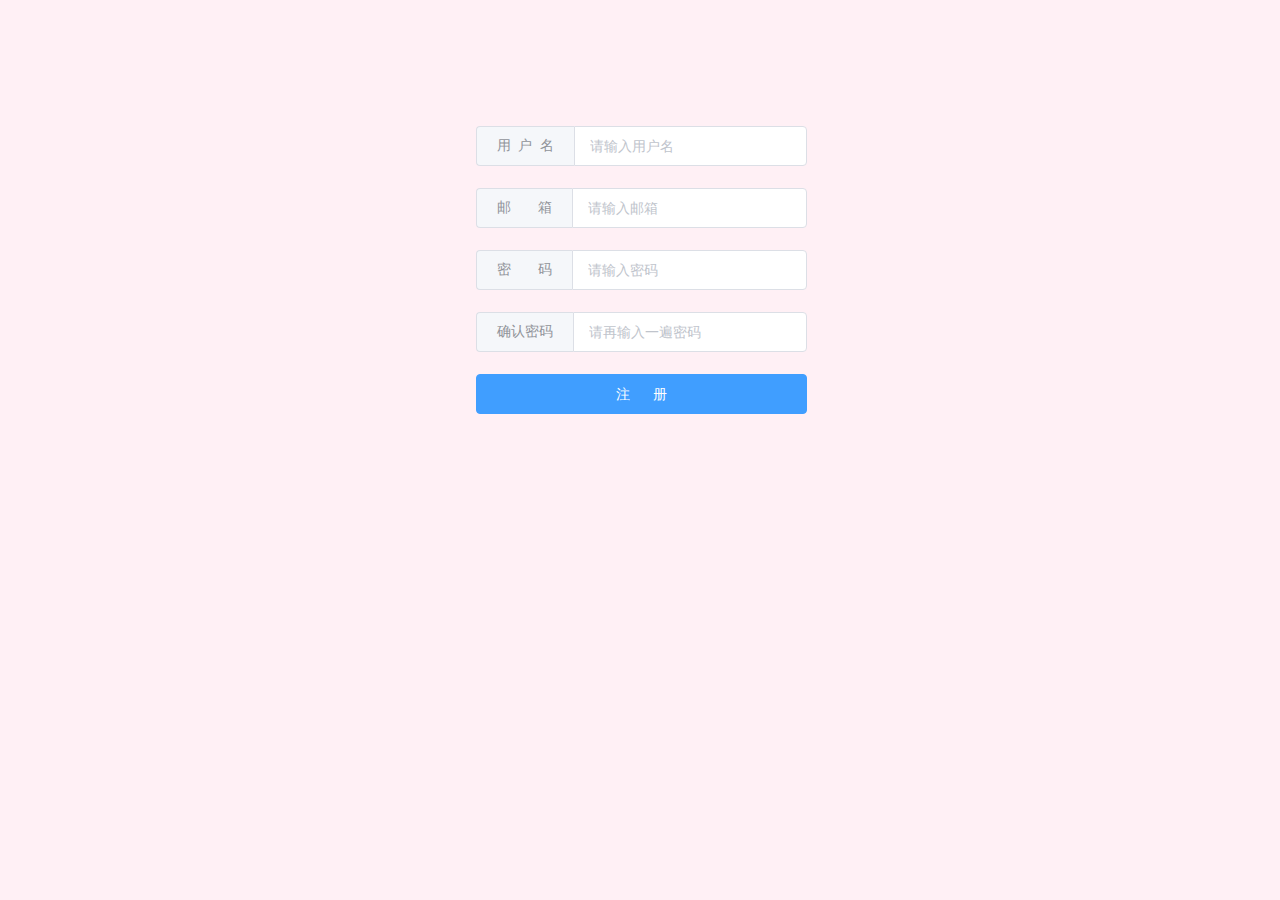
<file: ming.forum/ming.forum.web/src/main/resources/static/register.html>
<!DOCTYPE html>
<html>
<head>
<meta charset="UTF-8">
<title>欢迎注册小明论坛</title>
<link rel="stylesheet" href="plugins/element-ui/2.15.7/theme-chalk/index.min.css">
<script src="plugins/vue/vue.min.js"></script>
<script src="plugins/element-ui/2.15.7/index.min.js"></script>
<script src="js/jquery-3.2.1.min.js" type="text/javascript"></script>
<link rel="stylesheet" href="css/register.css">
</head>
<body>
<div class="login-box" id="app" v-on:keydown.enter="register">
<el-form ref="form" :model="registerUser" :rules="rules">
<el-form-item  prop="userName">
 <el-row>
    <el-col :span="10">
        <el-input id="userName" v-model="registerUser.userName" placeholder="请输入用户名">
            <template slot="prepend">用&nbsp;&nbsp;户&nbsp;&nbsp;名</template>
        </el-input> 
    </el-col>
 </el-row> 
 </el-form-item>
 <el-form-item  prop="email">
 <el-row>
    <el-col :span="10">
        <el-input id="email" v-model="registerUser.email" placeholder="请输入邮箱">
            <template slot="prepend">邮&nbsp;&nbsp;&nbsp;&nbsp;&nbsp;&nbsp;&nbsp;箱</template>
        </el-input> 
    </el-col>
 </el-row>
</el-form-item>
<el-form-item  prop="password">
 <el-row>
    <el-col :span="10">
        <el-input id="password" v-model="registerUser.password" type="password" placeholder="请输入密码">
            <template slot="prepend">密&nbsp;&nbsp;&nbsp;&nbsp;&nbsp;&nbsp;&nbsp;码</template>
        </el-input>
    </el-col>
 </el-row>
</el-form-item>
<el-form-item  prop="confirmPassword">
 <el-row>
    <el-col :span="10">
        <el-input id="confirmPassword" v-model="registerUser.confirmPassword" type="password" placeholder="请再输入一遍密码">
            <template slot="prepend">确认密码</template>
        </el-input>
    </el-col>
 </el-row>
</el-form-item>
 <el-row>
    <el-col :span="10">
        <el-button id="login" v-on:click="register" style="width:100%" type="primary">
        注&nbsp;&nbsp;&nbsp;&nbsp;&nbsp;&nbsp;册
        </el-button>
    </el-col>
 </el-row>
 </el-form>
</div> 
</body>
<script src="js/register.js" type="text/javascript"></script>
</html>
</file>
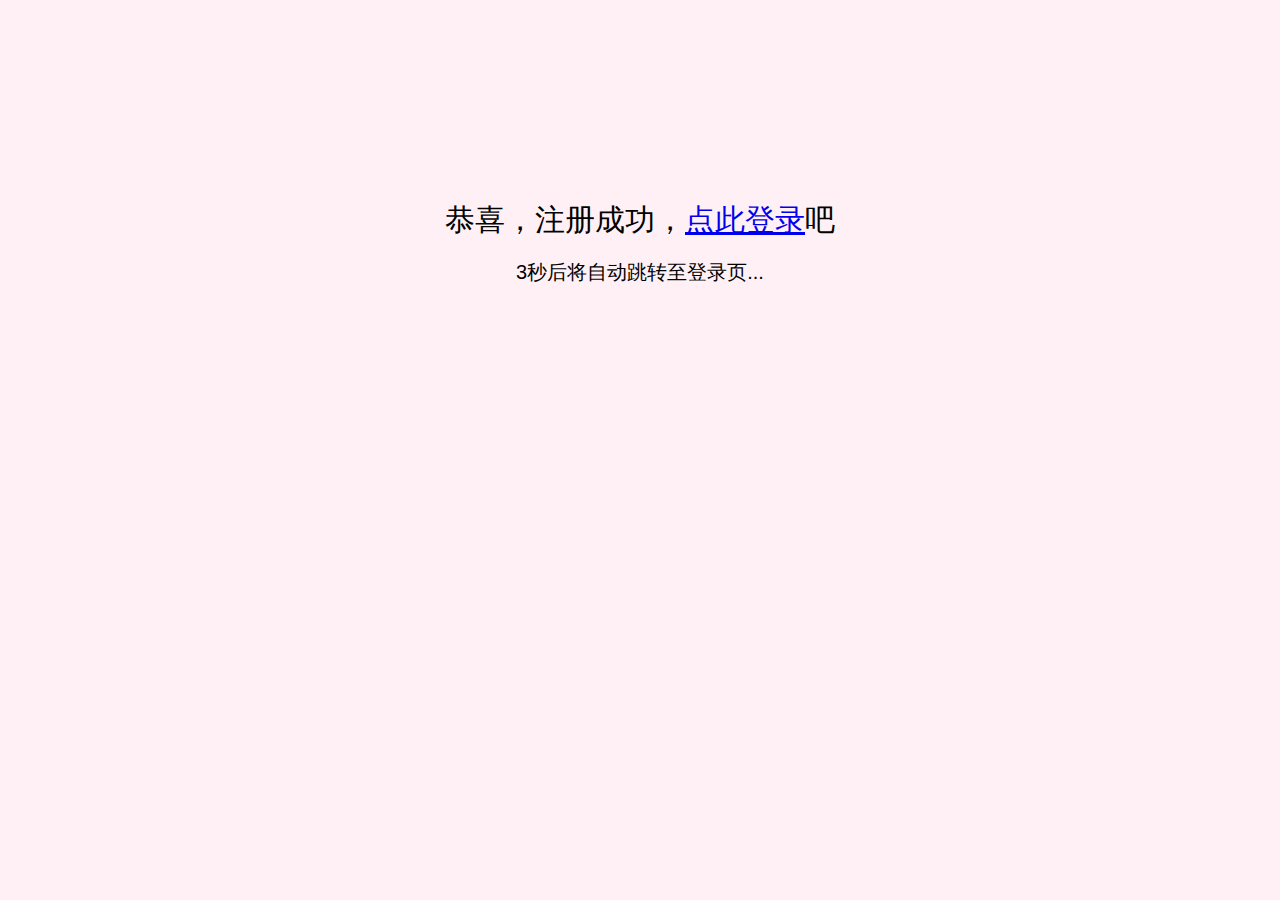
<file: ming.forum/ming.forum.web/src/main/resources/static/registersuccess.html>
<!DOCTYPE html>
<html>
<head>
<meta charset="UTF-8">
<title>注册成功</title>
<script src="js/jquery-3.2.1.min.js" type="text/javascript"></script>
<style>
 body {
      background: #FFF0F5;
      background: -webkit-linear-gradient(right, #FFF0F5, #FFF0F5);
      background: -moz-linear-gradient(right, #FFF0F5, #FFF0F5);
      background: -o-linear-gradient(right, #FFF0F5, #FFF0F5);
      background: linear-gradient(to left, #FFF0F5, #FFF0F5);
      font-family: "Roboto", sans-serif;
      -webkit-font-smoothing: antialiased;
      -moz-osx-font-smoothing: grayscale;      
    }
</style>
<script type="text/javascript">
$(function(){
		function navigate(lastSecond){
			setTimeout(function(){
				lastSecond--;
				if(lastSecond > 0){
					$("#spanLastSecond").text(lastSecond);
					navigate(lastSecond);
				}else{
					location.href = "/login.html";
				}
			}, 1000);
		}
		navigate(3);
	}
);
</script>
</head>
<body>
<el-row>
  <el-col :span="24">
  	<div align="center" style="font-size: 30px;margin-top: 200px;">
  		恭喜，注册成功，<a href="/login.html">点此登录</a>吧
  	</div>
  	<br/>
  	<div align="center" style="font-size: 20px;">
  		<span id="spanLastSecond">3</span>秒后将自动跳转至登录页...
  	</div>
  </el-col>
</el-row>
</body>
</html>
</file>
<file: ming.forum/ming.forum.web/src/main/resources/static/css/register.css>
.el-row:last-child {
  	margin-bottom: 0;
 }
 .login-box {
    margin-top:10%;
    margin-left:37%;
 }
 
 body {
      background: #FFF0F5;
      background: -webkit-linear-gradient(right, #FFF0F5, #FFF0F5);
      background: -moz-linear-gradient(right, #FFF0F5, #FFF0F5);
      background: -o-linear-gradient(right, #FFF0F5, #FFF0F5);
      background: linear-gradient(to left, #FFF0F5, #FFF0F5);
      font-family: "Roboto", sans-serif;
      -webkit-font-smoothing: antialiased;
      -moz-osx-font-smoothing: grayscale;      
    }
</file>
<file: ming.forum/ming.forum.web/src/main/resources/static/plugins/element-ui/2.15.7/theme-chalk/index.min.css>
@charset "UTF-8";.el-pagination--small .arrow.disabled,.el-table .el-table__cell.is-hidden>*,.el-table .hidden-columns,.el-table--hidden{visibility:hidden}.el-dropdown .el-dropdown-selfdefine:focus:active,.el-dropdown .el-dropdown-selfdefine:focus:not(.focusing),.el-message__closeBtn:focus,.el-message__content:focus,.el-popover:focus,.el-popover:focus:active,.el-popover__reference:focus:hover,.el-popover__reference:focus:not(.focusing),.el-rate:active,.el-rate:focus,.el-tooltip:focus:hover,.el-tooltip:focus:not(.focusing),.el-upload-list__item.is-success:active,.el-upload-list__item.is-success:not(.focusing):focus{outline-width:0}.el-input__suffix,.el-tree.is-dragging .el-tree-node__content *{pointer-events:none}@font-face{font-family:element-icons;src:url(fonts/element-icons.woff) format("woff"),url(fonts/element-icons.ttf) format("truetype");font-weight:400;font-display:auto;font-style:normal}[class*=" el-icon-"],[class^=el-icon-]{font-family:element-icons!important;speak:none;font-style:normal;font-weight:400;font-variant:normal;text-transform:none;line-height:1;vertical-align:baseline;display:inline-block;-webkit-font-smoothing:antialiased;-moz-osx-font-smoothing:grayscale}.el-icon-ice-cream-round:before{content:"\e6a0"}.el-icon-ice-cream-square:before{content:"\e6a3"}.el-icon-lollipop:before{content:"\e6a4"}.el-icon-potato-strips:before{content:"\e6a5"}.el-icon-milk-tea:before{content:"\e6a6"}.el-icon-ice-drink:before{content:"\e6a7"}.el-icon-ice-tea:before{content:"\e6a9"}.el-icon-coffee:before{content:"\e6aa"}.el-icon-orange:before{content:"\e6ab"}.el-icon-pear:before{content:"\e6ac"}.el-icon-apple:before{content:"\e6ad"}.el-icon-cherry:before{content:"\e6ae"}.el-icon-watermelon:before{content:"\e6af"}.el-icon-grape:before{content:"\e6b0"}.el-icon-refrigerator:before{content:"\e6b1"}.el-icon-goblet-square-full:before{content:"\e6b2"}.el-icon-goblet-square:before{content:"\e6b3"}.el-icon-goblet-full:before{content:"\e6b4"}.el-icon-goblet:before{content:"\e6b5"}.el-icon-cold-drink:before{content:"\e6b6"}.el-icon-coffee-cup:before{content:"\e6b8"}.el-icon-water-cup:before{content:"\e6b9"}.el-icon-hot-water:before{content:"\e6ba"}.el-icon-ice-cream:before{content:"\e6bb"}.el-icon-dessert:before{content:"\e6bc"}.el-icon-sugar:before{content:"\e6bd"}.el-icon-tableware:before{content:"\e6be"}.el-icon-burger:before{content:"\e6bf"}.el-icon-knife-fork:before{content:"\e6c1"}.el-icon-fork-spoon:before{content:"\e6c2"}.el-icon-chicken:before{content:"\e6c3"}.el-icon-food:before{content:"\e6c4"}.el-icon-dish-1:before{content:"\e6c5"}.el-icon-dish:before{content:"\e6c6"}.el-icon-moon-night:before{content:"\e6ee"}.el-icon-moon:before{content:"\e6f0"}.el-icon-cloudy-and-sunny:before{content:"\e6f1"}.el-icon-partly-cloudy:before{content:"\e6f2"}.el-icon-cloudy:before{content:"\e6f3"}.el-icon-sunny:before{content:"\e6f6"}.el-icon-sunset:before{content:"\e6f7"}.el-icon-sunrise-1:before{content:"\e6f8"}.el-icon-sunrise:before{content:"\e6f9"}.el-icon-heavy-rain:before{content:"\e6fa"}.el-icon-lightning:before{content:"\e6fb"}.el-icon-light-rain:before{content:"\e6fc"}.el-icon-wind-power:before{content:"\e6fd"}.el-icon-baseball:before{content:"\e712"}.el-icon-soccer:before{content:"\e713"}.el-icon-football:before{content:"\e715"}.el-icon-basketball:before{content:"\e716"}.el-icon-ship:before{content:"\e73f"}.el-icon-truck:before{content:"\e740"}.el-icon-bicycle:before{content:"\e741"}.el-icon-mobile-phone:before{content:"\e6d3"}.el-icon-service:before{content:"\e6d4"}.el-icon-key:before{content:"\e6e2"}.el-icon-unlock:before{content:"\e6e4"}.el-icon-lock:before{content:"\e6e5"}.el-icon-watch:before{content:"\e6fe"}.el-icon-watch-1:before{content:"\e6ff"}.el-icon-timer:before{content:"\e702"}.el-icon-alarm-clock:before{content:"\e703"}.el-icon-map-location:before{content:"\e704"}.el-icon-delete-location:before{content:"\e705"}.el-icon-add-location:before{content:"\e706"}.el-icon-location-information:before{content:"\e707"}.el-icon-location-outline:before{content:"\e708"}.el-icon-location:before{content:"\e79e"}.el-icon-place:before{content:"\e709"}.el-icon-discover:before{content:"\e70a"}.el-icon-first-aid-kit:before{content:"\e70b"}.el-icon-trophy-1:before{content:"\e70c"}.el-icon-trophy:before{content:"\e70d"}.el-icon-medal:before{content:"\e70e"}.el-icon-medal-1:before{content:"\e70f"}.el-icon-stopwatch:before{content:"\e710"}.el-icon-mic:before{content:"\e711"}.el-icon-copy-document:before{content:"\e718"}.el-icon-full-screen:before{content:"\e719"}.el-icon-switch-button:before{content:"\e71b"}.el-icon-aim:before{content:"\e71c"}.el-icon-crop:before{content:"\e71d"}.el-icon-odometer:before{content:"\e71e"}.el-icon-time:before{content:"\e71f"}.el-icon-bangzhu:before{content:"\e724"}.el-icon-close-notification:before{content:"\e726"}.el-icon-microphone:before{content:"\e727"}.el-icon-turn-off-microphone:before{content:"\e728"}.el-icon-position:before{content:"\e729"}.el-icon-postcard:before{content:"\e72a"}.el-icon-message:before{content:"\e72b"}.el-icon-chat-line-square:before{content:"\e72d"}.el-icon-chat-dot-square:before{content:"\e72e"}.el-icon-chat-dot-round:before{content:"\e72f"}.el-icon-chat-square:before{content:"\e730"}.el-icon-chat-line-round:before{content:"\e731"}.el-icon-chat-round:before{content:"\e732"}.el-icon-set-up:before{content:"\e733"}.el-icon-turn-off:before{content:"\e734"}.el-icon-open:before{content:"\e735"}.el-icon-connection:before{content:"\e736"}.el-icon-link:before{content:"\e737"}.el-icon-cpu:before{content:"\e738"}.el-icon-thumb:before{content:"\e739"}.el-icon-female:before{content:"\e73a"}.el-icon-male:before{content:"\e73b"}.el-icon-guide:before{content:"\e73c"}.el-icon-news:before{content:"\e73e"}.el-icon-price-tag:before{content:"\e744"}.el-icon-discount:before{content:"\e745"}.el-icon-wallet:before{content:"\e747"}.el-icon-coin:before{content:"\e748"}.el-icon-money:before{content:"\e749"}.el-icon-bank-card:before{content:"\e74a"}.el-icon-box:before{content:"\e74b"}.el-icon-present:before{content:"\e74c"}.el-icon-sell:before{content:"\e6d5"}.el-icon-sold-out:before{content:"\e6d6"}.el-icon-shopping-bag-2:before{content:"\e74d"}.el-icon-shopping-bag-1:before{content:"\e74e"}.el-icon-shopping-cart-2:before{content:"\e74f"}.el-icon-shopping-cart-1:before{content:"\e750"}.el-icon-shopping-cart-full:before{content:"\e751"}.el-icon-smoking:before{content:"\e752"}.el-icon-no-smoking:before{content:"\e753"}.el-icon-house:before{content:"\e754"}.el-icon-table-lamp:before{content:"\e755"}.el-icon-school:before{content:"\e756"}.el-icon-office-building:before{content:"\e757"}.el-icon-toilet-paper:before{content:"\e758"}.el-icon-notebook-2:before{content:"\e759"}.el-icon-notebook-1:before{content:"\e75a"}.el-icon-files:before{content:"\e75b"}.el-icon-collection:before{content:"\e75c"}.el-icon-receiving:before{content:"\e75d"}.el-icon-suitcase-1:before{content:"\e760"}.el-icon-suitcase:before{content:"\e761"}.el-icon-film:before{content:"\e763"}.el-icon-collection-tag:before{content:"\e765"}.el-icon-data-analysis:before{content:"\e766"}.el-icon-pie-chart:before{content:"\e767"}.el-icon-data-board:before{content:"\e768"}.el-icon-data-line:before{content:"\e76d"}.el-icon-reading:before{content:"\e769"}.el-icon-magic-stick:before{content:"\e76a"}.el-icon-coordinate:before{content:"\e76b"}.el-icon-mouse:before{content:"\e76c"}.el-icon-brush:before{content:"\e76e"}.el-icon-headset:before{content:"\e76f"}.el-icon-umbrella:before{content:"\e770"}.el-icon-scissors:before{content:"\e771"}.el-icon-mobile:before{content:"\e773"}.el-icon-attract:before{content:"\e774"}.el-icon-monitor:before{content:"\e775"}.el-icon-search:before{content:"\e778"}.el-icon-takeaway-box:before{content:"\e77a"}.el-icon-paperclip:before{content:"\e77d"}.el-icon-printer:before{content:"\e77e"}.el-icon-document-add:before{content:"\e782"}.el-icon-document:before{content:"\e785"}.el-icon-document-checked:before{content:"\e786"}.el-icon-document-copy:before{content:"\e787"}.el-icon-document-delete:before{content:"\e788"}.el-icon-document-remove:before{content:"\e789"}.el-icon-tickets:before{content:"\e78b"}.el-icon-folder-checked:before{content:"\e77f"}.el-icon-folder-delete:before{content:"\e780"}.el-icon-folder-remove:before{content:"\e781"}.el-icon-folder-add:before{content:"\e783"}.el-icon-folder-opened:before{content:"\e784"}.el-icon-folder:before{content:"\e78a"}.el-icon-edit-outline:before{content:"\e764"}.el-icon-edit:before{content:"\e78c"}.el-icon-date:before{content:"\e78e"}.el-icon-c-scale-to-original:before{content:"\e7c6"}.el-icon-view:before{content:"\e6ce"}.el-icon-loading:before{content:"\e6cf"}.el-icon-rank:before{content:"\e6d1"}.el-icon-sort-down:before{content:"\e7c4"}.el-icon-sort-up:before{content:"\e7c5"}.el-icon-sort:before{content:"\e6d2"}.el-icon-finished:before{content:"\e6cd"}.el-icon-refresh-left:before{content:"\e6c7"}.el-icon-refresh-right:before{content:"\e6c8"}.el-icon-refresh:before{content:"\e6d0"}.el-icon-video-play:before{content:"\e7c0"}.el-icon-video-pause:before{content:"\e7c1"}.el-icon-d-arrow-right:before{content:"\e6dc"}.el-icon-d-arrow-left:before{content:"\e6dd"}.el-icon-arrow-up:before{content:"\e6e1"}.el-icon-arrow-down:before{content:"\e6df"}.el-icon-arrow-right:before{content:"\e6e0"}.el-icon-arrow-left:before{content:"\e6de"}.el-icon-top-right:before{content:"\e6e7"}.el-icon-top-left:before{content:"\e6e8"}.el-icon-top:before{content:"\e6e6"}.el-icon-bottom:before{content:"\e6eb"}.el-icon-right:before{content:"\e6e9"}.el-icon-back:before{content:"\e6ea"}.el-icon-bottom-right:before{content:"\e6ec"}.el-icon-bottom-left:before{content:"\e6ed"}.el-icon-caret-top:before{content:"\e78f"}.el-icon-caret-bottom:before{content:"\e790"}.el-icon-caret-right:before{content:"\e791"}.el-icon-caret-left:before{content:"\e792"}.el-icon-d-caret:before{content:"\e79a"}.el-icon-share:before{content:"\e793"}.el-icon-menu:before{content:"\e798"}.el-icon-s-grid:before{content:"\e7a6"}.el-icon-s-check:before{content:"\e7a7"}.el-icon-s-data:before{content:"\e7a8"}.el-icon-s-opportunity:before{content:"\e7aa"}.el-icon-s-custom:before{content:"\e7ab"}.el-icon-s-claim:before{content:"\e7ad"}.el-icon-s-finance:before{content:"\e7ae"}.el-icon-s-comment:before{content:"\e7af"}.el-icon-s-flag:before{content:"\e7b0"}.el-icon-s-marketing:before{content:"\e7b1"}.el-icon-s-shop:before{content:"\e7b4"}.el-icon-s-open:before{content:"\e7b5"}.el-icon-s-management:before{content:"\e7b6"}.el-icon-s-ticket:before{content:"\e7b7"}.el-icon-s-release:before{content:"\e7b8"}.el-icon-s-home:before{content:"\e7b9"}.el-icon-s-promotion:before{content:"\e7ba"}.el-icon-s-operation:before{content:"\e7bb"}.el-icon-s-unfold:before{content:"\e7bc"}.el-icon-s-fold:before{content:"\e7a9"}.el-icon-s-platform:before{content:"\e7bd"}.el-icon-s-order:before{content:"\e7be"}.el-icon-s-cooperation:before{content:"\e7bf"}.el-icon-bell:before{content:"\e725"}.el-icon-message-solid:before{content:"\e799"}.el-icon-video-camera:before{content:"\e772"}.el-icon-video-camera-solid:before{content:"\e796"}.el-icon-camera:before{content:"\e779"}.el-icon-camera-solid:before{content:"\e79b"}.el-icon-download:before{content:"\e77c"}.el-icon-upload2:before{content:"\e77b"}.el-icon-upload:before{content:"\e7c3"}.el-icon-picture-outline-round:before{content:"\e75f"}.el-icon-picture-outline:before{content:"\e75e"}.el-icon-picture:before{content:"\e79f"}.el-icon-close:before{content:"\e6db"}.el-icon-check:before{content:"\e6da"}.el-icon-plus:before{content:"\e6d9"}.el-icon-minus:before{content:"\e6d8"}.el-icon-help:before{content:"\e73d"}.el-icon-s-help:before{content:"\e7b3"}.el-icon-circle-close:before{content:"\e78d"}.el-icon-circle-check:before{content:"\e720"}.el-icon-circle-plus-outline:before{content:"\e723"}.el-icon-remove-outline:before{content:"\e722"}.el-icon-zoom-out:before{content:"\e776"}.el-icon-zoom-in:before{content:"\e777"}.el-icon-error:before{content:"\e79d"}.el-icon-success:before{content:"\e79c"}.el-icon-circle-plus:before{content:"\e7a0"}.el-icon-remove:before{content:"\e7a2"}.el-icon-info:before{content:"\e7a1"}.el-icon-question:before{content:"\e7a4"}.el-icon-warning-outline:before{content:"\e6c9"}.el-icon-warning:before{content:"\e7a3"}.el-icon-goods:before{content:"\e7c2"}.el-icon-s-goods:before{content:"\e7b2"}.el-icon-star-off:before{content:"\e717"}.el-icon-star-on:before{content:"\e797"}.el-icon-more-outline:before{content:"\e6cc"}.el-icon-more:before{content:"\e794"}.el-icon-phone-outline:before{content:"\e6cb"}.el-icon-phone:before{content:"\e795"}.el-icon-user:before{content:"\e6e3"}.el-icon-user-solid:before{content:"\e7a5"}.el-icon-setting:before{content:"\e6ca"}.el-icon-s-tools:before{content:"\e7ac"}.el-icon-delete:before{content:"\e6d7"}.el-icon-delete-solid:before{content:"\e7c9"}.el-icon-eleme:before{content:"\e7c7"}.el-icon-platform-eleme:before{content:"\e7ca"}.el-icon-loading{-webkit-animation:rotating 2s linear infinite;animation:rotating 2s linear infinite}.el-icon--right{margin-left:5px}.el-icon--left{margin-right:5px}@-webkit-keyframes rotating{0%{-webkit-transform:rotateZ(0);transform:rotateZ(0)}100%{-webkit-transform:rotateZ(360deg);transform:rotateZ(360deg)}}@keyframes rotating{0%{-webkit-transform:rotateZ(0);transform:rotateZ(0)}100%{-webkit-transform:rotateZ(360deg);transform:rotateZ(360deg)}}.el-pagination{white-space:nowrap;padding:2px 5px;color:#303133;font-weight:700}.el-pagination::after,.el-pagination::before{display:table;content:""}.el-pagination::after{clear:both}.el-pagination button,.el-pagination span:not([class*=suffix]){display:inline-block;font-size:13px;min-width:35.5px;height:28px;line-height:28px;vertical-align:top;-webkit-box-sizing:border-box;box-sizing:border-box}.el-pagination .el-input__inner{text-align:center;-moz-appearance:textfield;line-height:normal}.el-pagination .el-input__suffix{right:0;-webkit-transform:scale(.8);transform:scale(.8)}.el-pagination .el-select .el-input{width:100px;margin:0 5px}.el-pagination .el-select .el-input .el-input__inner{padding-right:25px;border-radius:3px}.el-pagination button{border:none;padding:0 6px;background:0 0}.el-pagination button:focus{outline:0}.el-pagination button:hover{color:#409eff}.el-pagination button:disabled{color:#c0c4cc;background-color:#fff;cursor:not-allowed}.el-pagination .btn-next,.el-pagination .btn-prev{background:center center no-repeat #fff;background-size:16px;cursor:pointer;margin:0;color:#303133}.el-pagination .btn-next .el-icon,.el-pagination .btn-prev .el-icon{display:block;font-size:12px;font-weight:700}.el-pagination .btn-prev{padding-right:12px}.el-pagination .btn-next{padding-left:12px}.el-pagination .el-pager li.disabled{color:#c0c4cc;cursor:not-allowed}.el-pager li,.el-pager li.btn-quicknext:hover,.el-pager li.btn-quickprev:hover{cursor:pointer}.el-pagination--small .btn-next,.el-pagination--small .btn-prev,.el-pagination--small .el-pager li,.el-pagination--small .el-pager li.btn-quicknext,.el-pagination--small .el-pager li.btn-quickprev,.el-pagination--small .el-pager li:last-child{border-color:transparent;font-size:12px;line-height:22px;height:22px;min-width:22px}.el-pagination--small .more::before,.el-pagination--small li.more::before{line-height:24px}.el-pagination--small button,.el-pagination--small span:not([class*=suffix]){height:22px;line-height:22px}.el-pagination--small .el-pagination__editor,.el-pagination--small .el-pagination__editor.el-input .el-input__inner{height:22px}.el-pagination__sizes{margin:0 10px 0 0;font-weight:400;color:#606266}.el-pagination__sizes .el-input .el-input__inner{font-size:13px;padding-left:8px}.el-pagination__sizes .el-input .el-input__inner:hover{border-color:#409eff}.el-pagination__total{margin-right:10px;font-weight:400;color:#606266}.el-pagination__jump{margin-left:24px;font-weight:400;color:#606266}.el-pagination__jump .el-input__inner{padding:0 3px}.el-pagination__rightwrapper{float:right}.el-pagination__editor{line-height:18px;padding:0 2px;height:28px;text-align:center;margin:0 2px;-webkit-box-sizing:border-box;box-sizing:border-box;border-radius:3px}.el-pager,.el-pagination.is-background .btn-next,.el-pagination.is-background .btn-prev{padding:0}.el-pagination__editor.el-input{width:50px}.el-pagination__editor.el-input .el-input__inner{height:28px}.el-pagination__editor .el-input__inner::-webkit-inner-spin-button,.el-pagination__editor .el-input__inner::-webkit-outer-spin-button{-webkit-appearance:none;margin:0}.el-pagination.is-background .btn-next,.el-pagination.is-background .btn-prev,.el-pagination.is-background .el-pager li{margin:0 5px;background-color:#f4f4f5;color:#606266;min-width:30px;border-radius:2px}.el-pagination.is-background .btn-next.disabled,.el-pagination.is-background .btn-next:disabled,.el-pagination.is-background .btn-prev.disabled,.el-pagination.is-background .btn-prev:disabled,.el-pagination.is-background .el-pager li.disabled{color:#c0c4cc}.el-pagination.is-background .el-pager li:not(.disabled):hover{color:#409eff}.el-pagination.is-background .el-pager li:not(.disabled).active{background-color:#409eff;color:#fff}.el-dialog,.el-pager li{background:#fff;-webkit-box-sizing:border-box}.el-pagination.is-background.el-pagination--small .btn-next,.el-pagination.is-background.el-pagination--small .btn-prev,.el-pagination.is-background.el-pagination--small .el-pager li{margin:0 3px;min-width:22px}.el-pager,.el-pager li{vertical-align:top;margin:0;display:inline-block}.el-pager{-webkit-user-select:none;-moz-user-select:none;-ms-user-select:none;user-select:none;list-style:none;font-size:0}.el-date-table,.el-table th.el-table__cell{-webkit-user-select:none;-moz-user-select:none}.el-pager .more::before{line-height:30px}.el-pager li{padding:0 4px;font-size:13px;min-width:35.5px;height:28px;line-height:28px;box-sizing:border-box;text-align:center}.el-menu--collapse .el-menu .el-submenu,.el-menu--popup{min-width:200px}.el-pager li.btn-quicknext,.el-pager li.btn-quickprev{line-height:28px;color:#303133}.el-pager li.btn-quicknext.disabled,.el-pager li.btn-quickprev.disabled{color:#c0c4cc}.el-pager li.active+li{border-left:0}.el-pager li:hover{color:#409eff}.el-pager li.active{color:#409eff;cursor:default}@-webkit-keyframes v-modal-in{0%{opacity:0}}@-webkit-keyframes v-modal-out{100%{opacity:0}}.el-dialog{position:relative;margin:0 auto 50px;border-radius:2px;-webkit-box-shadow:0 1px 3px rgba(0,0,0,.3);box-shadow:0 1px 3px rgba(0,0,0,.3);box-sizing:border-box;width:50%}.el-dialog.is-fullscreen{width:100%;margin-top:0;margin-bottom:0;height:100%;overflow:auto}.el-dialog__wrapper{position:fixed;top:0;right:0;bottom:0;left:0;overflow:auto;margin:0}.el-dialog__header{padding:20px 20px 10px}.el-dialog__headerbtn{position:absolute;top:20px;right:20px;padding:0;background:0 0;border:none;outline:0;cursor:pointer;font-size:16px}.el-dialog__headerbtn .el-dialog__close{color:#909399}.el-dialog__headerbtn:focus .el-dialog__close,.el-dialog__headerbtn:hover .el-dialog__close{color:#409eff}.el-dialog__title{line-height:24px;font-size:18px;color:#303133}.el-dialog__body{padding:30px 20px;color:#606266;font-size:14px;word-break:break-all}.el-dialog__footer{padding:10px 20px 20px;text-align:right;-webkit-box-sizing:border-box;box-sizing:border-box}.el-dialog--center{text-align:center}.el-dialog--center .el-dialog__body{text-align:initial;padding:25px 25px 30px}.el-dialog--center .el-dialog__footer{text-align:inherit}.dialog-fade-enter-active{-webkit-animation:dialog-fade-in .3s;animation:dialog-fade-in .3s}.dialog-fade-leave-active{-webkit-animation:dialog-fade-out .3s;animation:dialog-fade-out .3s}@-webkit-keyframes dialog-fade-in{0%{-webkit-transform:translate3d(0,-20px,0);transform:translate3d(0,-20px,0);opacity:0}100%{-webkit-transform:translate3d(0,0,0);transform:translate3d(0,0,0);opacity:1}}@keyframes dialog-fade-in{0%{-webkit-transform:translate3d(0,-20px,0);transform:translate3d(0,-20px,0);opacity:0}100%{-webkit-transform:translate3d(0,0,0);transform:translate3d(0,0,0);opacity:1}}@-webkit-keyframes dialog-fade-out{0%{-webkit-transform:translate3d(0,0,0);transform:translate3d(0,0,0);opacity:1}100%{-webkit-transform:translate3d(0,-20px,0);transform:translate3d(0,-20px,0);opacity:0}}@keyframes dialog-fade-out{0%{-webkit-transform:translate3d(0,0,0);transform:translate3d(0,0,0);opacity:1}100%{-webkit-transform:translate3d(0,-20px,0);transform:translate3d(0,-20px,0);opacity:0}}.el-autocomplete{position:relative;display:inline-block}.el-autocomplete-suggestion{margin:5px 0;-webkit-box-shadow:0 2px 12px 0 rgba(0,0,0,.1);box-shadow:0 2px 12px 0 rgba(0,0,0,.1);border-radius:4px;border:1px solid #e4e7ed;-webkit-box-sizing:border-box;box-sizing:border-box;background-color:#fff}.el-dropdown-menu,.el-menu--collapse .el-submenu .el-menu{z-index:10;-webkit-box-shadow:0 2px 12px 0 rgba(0,0,0,.1)}.el-autocomplete-suggestion__wrap{max-height:280px;padding:10px 0;-webkit-box-sizing:border-box;box-sizing:border-box}.el-autocomplete-suggestion__list{margin:0;padding:0}.el-autocomplete-suggestion li{padding:0 20px;margin:0;line-height:34px;cursor:pointer;color:#606266;font-size:14px;list-style:none;white-space:nowrap;overflow:hidden;text-overflow:ellipsis}.el-autocomplete-suggestion li.highlighted,.el-autocomplete-suggestion li:hover{background-color:#f5f7fa}.el-autocomplete-suggestion li.divider{margin-top:6px;border-top:1px solid #000}.el-autocomplete-suggestion li.divider:last-child{margin-bottom:-6px}.el-autocomplete-suggestion.is-loading li{text-align:center;height:100px;line-height:100px;font-size:20px;color:#999}.el-autocomplete-suggestion.is-loading li::after{display:inline-block;content:"";height:100%;vertical-align:middle}.el-autocomplete-suggestion.is-loading li:hover{background-color:#fff}.el-autocomplete-suggestion.is-loading .el-icon-loading{vertical-align:middle}.el-dropdown{display:inline-block;position:relative;color:#606266;font-size:14px}.el-dropdown .el-button-group{display:block}.el-dropdown .el-button-group .el-button{float:none}.el-dropdown .el-dropdown__caret-button{padding-left:5px;padding-right:5px;position:relative;border-left:none}.el-dropdown .el-dropdown__caret-button::before{content:"";position:absolute;display:block;width:1px;top:5px;bottom:5px;left:0;background:rgba(255,255,255,.5)}.el-dropdown .el-dropdown__caret-button.el-button--default::before{background:rgba(220,223,230,.5)}.el-dropdown .el-dropdown__caret-button:hover:not(.is-disabled)::before{top:0;bottom:0}.el-dropdown .el-dropdown__caret-button .el-dropdown__icon{padding-left:0}.el-dropdown__icon{font-size:12px;margin:0 3px}.el-dropdown [disabled]{cursor:not-allowed;color:#bbb}.el-dropdown-menu{position:absolute;top:0;left:0;padding:10px 0;margin:5px 0;background-color:#fff;border:1px solid #ebeef5;border-radius:4px;box-shadow:0 2px 12px 0 rgba(0,0,0,.1)}.el-dropdown-menu__item{list-style:none;line-height:36px;padding:0 20px;margin:0;font-size:14px;color:#606266;cursor:pointer;outline:0}.el-dropdown-menu__item:focus,.el-dropdown-menu__item:not(.is-disabled):hover{background-color:#ecf5ff;color:#66b1ff}.el-dropdown-menu__item i{margin-right:5px}.el-dropdown-menu__item--divided{position:relative;margin-top:6px;border-top:1px solid #ebeef5}.el-dropdown-menu__item--divided:before{content:"";height:6px;display:block;margin:0 -20px;background-color:#fff}.el-dropdown-menu__item.is-disabled{cursor:default;color:#bbb;pointer-events:none}.el-dropdown-menu--medium{padding:6px 0}.el-dropdown-menu--medium .el-dropdown-menu__item{line-height:30px;padding:0 17px;font-size:14px}.el-dropdown-menu--medium .el-dropdown-menu__item.el-dropdown-menu__item--divided{margin-top:6px}.el-dropdown-menu--medium .el-dropdown-menu__item.el-dropdown-menu__item--divided:before{height:6px;margin:0 -17px}.el-dropdown-menu--small{padding:6px 0}.el-dropdown-menu--small .el-dropdown-menu__item{line-height:27px;padding:0 15px;font-size:13px}.el-dropdown-menu--small .el-dropdown-menu__item.el-dropdown-menu__item--divided{margin-top:4px}.el-dropdown-menu--small .el-dropdown-menu__item.el-dropdown-menu__item--divided:before{height:4px;margin:0 -15px}.el-dropdown-menu--mini{padding:3px 0}.el-dropdown-menu--mini .el-dropdown-menu__item{line-height:24px;padding:0 10px;font-size:12px}.el-dropdown-menu--mini .el-dropdown-menu__item.el-dropdown-menu__item--divided{margin-top:3px}.el-dropdown-menu--mini .el-dropdown-menu__item.el-dropdown-menu__item--divided:before{height:3px;margin:0 -10px}.el-menu{border-right:solid 1px #e6e6e6;list-style:none;position:relative;margin:0;padding-left:0;background-color:#fff}.el-menu--horizontal>.el-menu-item:not(.is-disabled):focus,.el-menu--horizontal>.el-menu-item:not(.is-disabled):hover,.el-menu--horizontal>.el-submenu .el-submenu__title:hover{background-color:#fff}.el-menu::after,.el-menu::before{display:table;content:""}.el-menu::after{clear:both}.el-menu.el-menu--horizontal{border-bottom:solid 1px #e6e6e6}.el-menu--horizontal{border-right:none}.el-menu--horizontal>.el-menu-item{float:left;height:60px;line-height:60px;margin:0;border-bottom:2px solid transparent;color:#909399}.el-menu--horizontal>.el-menu-item a,.el-menu--horizontal>.el-menu-item a:hover{color:inherit}.el-menu--horizontal>.el-submenu{float:left}.el-menu--horizontal>.el-submenu:focus,.el-menu--horizontal>.el-submenu:hover{outline:0}.el-menu--horizontal>.el-submenu:focus .el-submenu__title,.el-menu--horizontal>.el-submenu:hover .el-submenu__title{color:#303133}.el-menu--horizontal>.el-submenu.is-active .el-submenu__title{border-bottom:2px solid #409eff;color:#303133}.el-menu--horizontal>.el-submenu .el-submenu__title{height:60px;line-height:60px;border-bottom:2px solid transparent;color:#909399}.el-menu--horizontal>.el-submenu .el-submenu__icon-arrow{position:static;vertical-align:middle;margin-left:8px;margin-top:-3px}.el-menu--horizontal .el-menu .el-menu-item,.el-menu--horizontal .el-menu .el-submenu__title{background-color:#fff;float:none;height:36px;line-height:36px;padding:0 10px;color:#909399}.el-menu--horizontal .el-menu .el-menu-item.is-active,.el-menu--horizontal .el-menu .el-submenu.is-active>.el-submenu__title{color:#303133}.el-menu--horizontal .el-menu-item:not(.is-disabled):focus,.el-menu--horizontal .el-menu-item:not(.is-disabled):hover{outline:0;color:#303133}.el-menu--horizontal>.el-menu-item.is-active{border-bottom:2px solid #409eff;color:#303133}.el-menu--collapse{width:64px}.el-menu--collapse>.el-menu-item [class^=el-icon-],.el-menu--collapse>.el-submenu>.el-submenu__title [class^=el-icon-]{margin:0;vertical-align:middle;width:24px;text-align:center}.el-menu--collapse>.el-menu-item .el-submenu__icon-arrow,.el-menu--collapse>.el-submenu>.el-submenu__title .el-submenu__icon-arrow{display:none}.el-menu--collapse>.el-menu-item span,.el-menu--collapse>.el-submenu>.el-submenu__title span{height:0;width:0;overflow:hidden;visibility:hidden;display:inline-block}.el-menu--collapse>.el-menu-item.is-active i{color:inherit}.el-menu--collapse .el-submenu{position:relative}.el-menu--collapse .el-submenu .el-menu{position:absolute;margin-left:5px;top:0;left:100%;border:1px solid #e4e7ed;border-radius:2px;box-shadow:0 2px 12px 0 rgba(0,0,0,.1)}.el-menu-item,.el-submenu__title{height:56px;line-height:56px;position:relative;-webkit-box-sizing:border-box;white-space:nowrap;list-style:none}.el-menu--collapse .el-submenu.is-opened>.el-submenu__title .el-submenu__icon-arrow{-webkit-transform:none;transform:none}.el-menu--popup{z-index:100;border:none;padding:5px 0;border-radius:2px;-webkit-box-shadow:0 2px 12px 0 rgba(0,0,0,.1);box-shadow:0 2px 12px 0 rgba(0,0,0,.1)}.el-menu--popup-bottom-start{margin-top:5px}.el-menu--popup-right-start{margin-left:5px;margin-right:5px}.el-menu-item{font-size:14px;color:#303133;padding:0 20px;cursor:pointer;-webkit-transition:border-color .3s,background-color .3s,color .3s;transition:border-color .3s,background-color .3s,color .3s;box-sizing:border-box}.el-menu-item *{vertical-align:middle}.el-menu-item i{color:#909399}.el-menu-item:focus,.el-menu-item:hover{outline:0;background-color:#ecf5ff}.el-menu-item.is-disabled{opacity:.25;cursor:not-allowed;background:0 0!important}.el-menu-item [class^=el-icon-]{margin-right:5px;width:24px;text-align:center;font-size:18px;vertical-align:middle}.el-menu-item.is-active{color:#409eff}.el-menu-item.is-active i{color:inherit}.el-submenu{list-style:none;margin:0;padding-left:0}.el-submenu__title{font-size:14px;color:#303133;padding:0 20px;cursor:pointer;-webkit-transition:border-color .3s,background-color .3s,color .3s;transition:border-color .3s,background-color .3s,color .3s;box-sizing:border-box}.el-submenu__title *{vertical-align:middle}.el-submenu__title i{color:#909399}.el-submenu__title:focus,.el-submenu__title:hover{outline:0;background-color:#ecf5ff}.el-submenu__title.is-disabled{opacity:.25;cursor:not-allowed;background:0 0!important}.el-submenu__title:hover{background-color:#ecf5ff}.el-submenu .el-menu{border:none}.el-submenu .el-menu-item{height:50px;line-height:50px;padding:0 45px;min-width:200px}.el-submenu__icon-arrow{position:absolute;top:50%;right:20px;margin-top:-7px;-webkit-transition:-webkit-transform .3s;transition:-webkit-transform .3s;transition:transform .3s;transition:transform .3s,-webkit-transform .3s;font-size:12px}.el-submenu.is-active .el-submenu__title{border-bottom-color:#409eff}.el-submenu.is-opened>.el-submenu__title .el-submenu__icon-arrow{-webkit-transform:rotateZ(180deg);transform:rotateZ(180deg)}.el-submenu.is-disabled .el-menu-item,.el-submenu.is-disabled .el-submenu__title{opacity:.25;cursor:not-allowed;background:0 0!important}.el-submenu [class^=el-icon-]{vertical-align:middle;margin-right:5px;width:24px;text-align:center;font-size:18px}.el-menu-item-group>ul{padding:0}.el-menu-item-group__title{padding:7px 0 7px 20px;line-height:normal;font-size:12px;color:#909399}.el-radio-button__inner,.el-radio-group{display:inline-block;line-height:1;vertical-align:middle}.horizontal-collapse-transition .el-submenu__title .el-submenu__icon-arrow{-webkit-transition:.2s;transition:.2s;opacity:0}.el-radio-group{font-size:0}.el-radio-button{position:relative;display:inline-block;outline:0}.el-radio-button__inner{white-space:nowrap;background:#fff;border:1px solid #dcdfe6;font-weight:500;border-left:0;color:#606266;-webkit-appearance:none;text-align:center;-webkit-box-sizing:border-box;box-sizing:border-box;outline:0;margin:0;position:relative;cursor:pointer;-webkit-transition:all .3s cubic-bezier(.645,.045,.355,1);transition:all .3s cubic-bezier(.645,.045,.355,1);padding:12px 20px;font-size:14px;border-radius:0}.el-radio-button__inner.is-round{padding:12px 20px}.el-radio-button__inner:hover{color:#409eff}.el-radio-button__inner [class*=el-icon-]{line-height:.9}.el-radio-button__inner [class*=el-icon-]+span{margin-left:5px}.el-radio-button:first-child .el-radio-button__inner{border-left:1px solid #dcdfe6;border-radius:4px 0 0 4px;-webkit-box-shadow:none!important;box-shadow:none!important}.el-radio-button__orig-radio{opacity:0;outline:0;position:absolute;z-index:-1}.el-radio-button__orig-radio:checked+.el-radio-button__inner{color:#fff;background-color:#409eff;border-color:#409eff;-webkit-box-shadow:-1px 0 0 0 #409eff;box-shadow:-1px 0 0 0 #409eff}.el-radio-button__orig-radio:disabled+.el-radio-button__inner{color:#c0c4cc;cursor:not-allowed;background-image:none;background-color:#fff;border-color:#ebeef5;-webkit-box-shadow:none;box-shadow:none}.el-radio-button__orig-radio:disabled:checked+.el-radio-button__inner{background-color:#f2f6fc}.el-radio-button:last-child .el-radio-button__inner{border-radius:0 4px 4px 0}.el-popover,.el-radio-button:first-child:last-child .el-radio-button__inner{border-radius:4px}.el-radio-button--medium .el-radio-button__inner{padding:10px 20px;font-size:14px;border-radius:0}.el-radio-button--medium .el-radio-button__inner.is-round{padding:10px 20px}.el-radio-button--small .el-radio-button__inner{padding:9px 15px;font-size:12px;border-radius:0}.el-radio-button--small .el-radio-button__inner.is-round{padding:9px 15px}.el-radio-button--mini .el-radio-button__inner{padding:7px 15px;font-size:12px;border-radius:0}.el-radio-button--mini .el-radio-button__inner.is-round{padding:7px 15px}.el-radio-button:focus:not(.is-focus):not(:active):not(.is-disabled){-webkit-box-shadow:0 0 2px 2px #409eff;box-shadow:0 0 2px 2px #409eff}.el-switch{display:-webkit-inline-box;display:-ms-inline-flexbox;display:inline-flex;-webkit-box-align:center;-ms-flex-align:center;align-items:center;position:relative;font-size:14px;line-height:20px;height:20px;vertical-align:middle}.el-switch__core,.el-switch__label{display:inline-block;cursor:pointer}.el-switch.is-disabled .el-switch__core,.el-switch.is-disabled .el-switch__label{cursor:not-allowed}.el-switch__label{-webkit-transition:.2s;transition:.2s;height:20px;font-size:14px;font-weight:500;vertical-align:middle;color:#303133}.el-switch__label.is-active{color:#409eff}.el-switch__label--left{margin-right:10px}.el-switch__label--right{margin-left:10px}.el-switch__label *{line-height:1;font-size:14px;display:inline-block}.el-switch__input{position:absolute;width:0;height:0;opacity:0;margin:0}.el-switch__core{margin:0;position:relative;width:40px;height:20px;border:1px solid #dcdfe6;outline:0;border-radius:10px;-webkit-box-sizing:border-box;box-sizing:border-box;background:#dcdfe6;-webkit-transition:border-color .3s,background-color .3s;transition:border-color .3s,background-color .3s;vertical-align:middle}.el-switch__core:after{content:"";position:absolute;top:1px;left:1px;border-radius:100%;-webkit-transition:all .3s;transition:all .3s;width:16px;height:16px;background-color:#fff}.el-switch.is-checked .el-switch__core{border-color:#409eff;background-color:#409eff}.el-switch.is-checked .el-switch__core::after{left:100%;margin-left:-17px}.el-switch.is-disabled{opacity:.6}.el-switch--wide .el-switch__label.el-switch__label--left span{left:10px}.el-switch--wide .el-switch__label.el-switch__label--right span{right:10px}.el-switch .label-fade-enter,.el-switch .label-fade-leave-active{opacity:0}.el-select-dropdown{position:absolute;z-index:1001;border:1px solid #e4e7ed;border-radius:4px;background-color:#fff;-webkit-box-shadow:0 2px 12px 0 rgba(0,0,0,.1);box-shadow:0 2px 12px 0 rgba(0,0,0,.1);-webkit-box-sizing:border-box;box-sizing:border-box;margin:5px 0}.el-select-dropdown.is-multiple .el-select-dropdown__item{padding-right:40px}.el-select-dropdown.is-multiple .el-select-dropdown__item.selected{color:#409eff;background-color:#fff}.el-select-dropdown.is-multiple .el-select-dropdown__item.selected.hover{background-color:#f5f7fa}.el-select-dropdown.is-multiple .el-select-dropdown__item.selected::after{position:absolute;right:20px;font-family:element-icons;content:"\e6da";font-size:12px;font-weight:700;-webkit-font-smoothing:antialiased;-moz-osx-font-smoothing:grayscale}.el-select-dropdown .el-scrollbar.is-empty .el-select-dropdown__list{padding:0}.el-select-dropdown__empty{padding:10px 0;margin:0;text-align:center;color:#999;font-size:14px}.el-select-dropdown__wrap{max-height:274px}.el-select-dropdown__list{list-style:none;padding:6px 0;margin:0;-webkit-box-sizing:border-box;box-sizing:border-box}.el-select-dropdown__item{font-size:14px;padding:0 20px;position:relative;white-space:nowrap;overflow:hidden;text-overflow:ellipsis;color:#606266;height:34px;line-height:34px;-webkit-box-sizing:border-box;box-sizing:border-box;cursor:pointer}.el-select-dropdown__item.is-disabled{color:#c0c4cc;cursor:not-allowed}.el-select-dropdown__item.is-disabled:hover{background-color:#fff}.el-select-dropdown__item.hover,.el-select-dropdown__item:hover{background-color:#f5f7fa}.el-select-dropdown__item.selected{color:#409eff;font-weight:700}.el-select-group{margin:0;padding:0}.el-select-group__wrap{position:relative;list-style:none;margin:0;padding:0}.el-select-group__wrap:not(:last-of-type){padding-bottom:24px}.el-select-group__wrap:not(:last-of-type)::after{content:"";position:absolute;display:block;left:20px;right:20px;bottom:12px;height:1px;background:#e4e7ed}.el-select-group__title{padding-left:20px;font-size:12px;color:#909399;line-height:30px}.el-select-group .el-select-dropdown__item{padding-left:20px}.el-select{display:inline-block;position:relative}.el-select .el-select__tags>span{display:contents}.el-select:hover .el-input__inner{border-color:#c0c4cc}.el-select .el-input__inner{cursor:pointer;padding-right:35px}.el-select .el-input__inner:focus{border-color:#409eff}.el-select .el-input .el-select__caret{color:#c0c4cc;font-size:14px;-webkit-transition:-webkit-transform .3s;transition:-webkit-transform .3s;transition:transform .3s;transition:transform .3s,-webkit-transform .3s;-webkit-transform:rotateZ(180deg);transform:rotateZ(180deg);cursor:pointer}.el-select .el-input .el-select__caret.is-reverse{-webkit-transform:rotateZ(0);transform:rotateZ(0)}.el-select .el-input .el-select__caret.is-show-close{font-size:14px;text-align:center;-webkit-transform:rotateZ(180deg);transform:rotateZ(180deg);border-radius:100%;color:#c0c4cc;-webkit-transition:color .2s cubic-bezier(.645,.045,.355,1);transition:color .2s cubic-bezier(.645,.045,.355,1)}.el-select .el-input .el-select__caret.is-show-close:hover{color:#909399}.el-select .el-input.is-disabled .el-input__inner{cursor:not-allowed}.el-select .el-input.is-disabled .el-input__inner:hover{border-color:#e4e7ed}.el-select .el-input.is-focus .el-input__inner{border-color:#409eff}.el-select>.el-input{display:block}.el-select__input{border:none;outline:0;padding:0;margin-left:15px;color:#666;font-size:14px;-webkit-appearance:none;-moz-appearance:none;appearance:none;height:28px;background-color:transparent}.el-select__input.is-mini{height:14px}.el-select__close{cursor:pointer;position:absolute;top:8px;z-index:1000;right:25px;color:#c0c4cc;line-height:18px;font-size:14px}.el-select__close:hover{color:#909399}.el-select__tags{position:absolute;line-height:normal;white-space:normal;z-index:1;top:50%;-webkit-transform:translateY(-50%);transform:translateY(-50%);display:-webkit-box;display:-ms-flexbox;display:flex;-webkit-box-align:center;-ms-flex-align:center;align-items:center;-ms-flex-wrap:wrap;flex-wrap:wrap}.el-select__tags-text{overflow:hidden;text-overflow:ellipsis}.el-select .el-tag{-webkit-box-sizing:border-box;box-sizing:border-box;border-color:transparent;margin:2px 0 2px 6px;background-color:#f0f2f5;display:-webkit-box;display:-ms-flexbox;display:flex;max-width:100%;-webkit-box-align:center;-ms-flex-align:center;align-items:center}.el-select .el-tag__close.el-icon-close{background-color:#c0c4cc;top:0;color:#fff;-ms-flex-negative:0;flex-shrink:0}.el-select .el-tag__close.el-icon-close:hover{background-color:#909399}.el-table,.el-table__expanded-cell{background-color:#fff}.el-select .el-tag__close.el-icon-close::before{display:block;-webkit-transform:translate(0,.5px);transform:translate(0,.5px)}.el-table{position:relative;overflow:hidden;-webkit-box-sizing:border-box;box-sizing:border-box;-webkit-box-flex:1;-ms-flex:1;flex:1;width:100%;max-width:100%;font-size:14px;color:#606266}.el-table--mini,.el-table--small,.el-table__expand-icon{font-size:12px}.el-table__empty-block{min-height:60px;text-align:center;width:100%;display:-webkit-box;display:-ms-flexbox;display:flex;-webkit-box-pack:center;-ms-flex-pack:center;justify-content:center;-webkit-box-align:center;-ms-flex-align:center;align-items:center}.el-table__empty-text{line-height:60px;width:50%;color:#909399}.el-table__expand-column .cell{padding:0;text-align:center}.el-table__expand-icon{position:relative;cursor:pointer;color:#666;-webkit-transition:-webkit-transform .2s ease-in-out;transition:-webkit-transform .2s ease-in-out;transition:transform .2s ease-in-out;transition:transform .2s ease-in-out,-webkit-transform .2s ease-in-out;height:20px}.el-table__expand-icon--expanded{-webkit-transform:rotate(90deg);transform:rotate(90deg)}.el-table__expand-icon>.el-icon{position:absolute;left:50%;top:50%;margin-left:-5px;margin-top:-5px}.el-table__expanded-cell[class*=cell]{padding:20px 50px}.el-table__expanded-cell:hover{background-color:transparent!important}.el-table__placeholder{display:inline-block;width:20px}.el-table__append-wrapper{overflow:hidden}.el-table--fit{border-right:0;border-bottom:0}.el-table--fit .el-table__cell.gutter{border-right-width:1px}.el-table--scrollable-x .el-table__body-wrapper{overflow-x:auto}.el-table--scrollable-y .el-table__body-wrapper{overflow-y:auto}.el-table thead{color:#909399;font-weight:500}.el-table thead.is-group th.el-table__cell{background:#f5f7fa}.el-table .el-table__cell{padding:12px 0;min-width:0;-webkit-box-sizing:border-box;box-sizing:border-box;text-overflow:ellipsis;vertical-align:middle;position:relative;text-align:left}.el-table .el-table__cell.is-center{text-align:center}.el-table .el-table__cell.is-right{text-align:right}.el-table .el-table__cell.gutter{width:15px;border-right-width:0;border-bottom-width:0;padding:0}.el-table--medium .el-table__cell{padding:10px 0}.el-table--small .el-table__cell{padding:8px 0}.el-table--mini .el-table__cell{padding:6px 0}.el-table .cell,.el-table--border .el-table__cell:first-child .cell{padding-left:10px}.el-table tr{background-color:#fff}.el-table tr input[type=checkbox]{margin:0}.el-table td.el-table__cell,.el-table th.el-table__cell.is-leaf{border-bottom:1px solid #ebeef5}.el-table th.el-table__cell.is-sortable{cursor:pointer}.el-table th.el-table__cell{overflow:hidden;-ms-user-select:none;user-select:none;background-color:#fff}.el-table th.el-table__cell>.cell{display:inline-block;-webkit-box-sizing:border-box;box-sizing:border-box;position:relative;vertical-align:middle;padding-left:10px;padding-right:10px;width:100%}.el-table th.el-table__cell>.cell.highlight{color:#409eff}.el-table th.el-table__cell.required>div::before{display:inline-block;content:"";width:8px;height:8px;border-radius:50%;background:#ff4d51;margin-right:5px;vertical-align:middle}.el-table td.el-table__cell div{-webkit-box-sizing:border-box;box-sizing:border-box}.el-table td.el-table__cell.gutter{width:0}.el-table .cell{-webkit-box-sizing:border-box;box-sizing:border-box;overflow:hidden;text-overflow:ellipsis;white-space:normal;word-break:break-all;line-height:23px;padding-right:10px}.el-table .cell.el-tooltip{white-space:nowrap;min-width:50px}.el-table--border,.el-table--group{border:1px solid #ebeef5}.el-table--border::after,.el-table--group::after,.el-table::before{content:"";position:absolute;background-color:#ebeef5;z-index:1}.el-table--border::after,.el-table--group::after{top:0;right:0;width:1px;height:100%}.el-table::before{left:0;bottom:0;width:100%;height:1px}.el-table--border{border-right:none;border-bottom:none}.el-table--border.el-loading-parent--relative{border-color:transparent}.el-table--border .el-table__cell,.el-table__body-wrapper .el-table--border.is-scrolling-left~.el-table__fixed{border-right:1px solid #ebeef5}.el-table--border th.el-table__cell.gutter:last-of-type{border-bottom:1px solid #ebeef5;border-bottom-width:1px}.el-table--border th.el-table__cell,.el-table__fixed-right-patch{border-bottom:1px solid #ebeef5}.el-table__fixed,.el-table__fixed-right{position:absolute;top:0;left:0;overflow-x:hidden;overflow-y:hidden;-webkit-box-shadow:0 0 10px rgba(0,0,0,.12);box-shadow:0 0 10px rgba(0,0,0,.12)}.el-table__fixed-right::before,.el-table__fixed::before{content:"";position:absolute;left:0;bottom:0;width:100%;height:1px;background-color:#ebeef5;z-index:4}.el-table__fixed-right-patch{position:absolute;top:-1px;right:0;background-color:#fff}.el-table__fixed-right{top:0;left:auto;right:0}.el-table__fixed-right .el-table__fixed-body-wrapper,.el-table__fixed-right .el-table__fixed-footer-wrapper,.el-table__fixed-right .el-table__fixed-header-wrapper{left:auto;right:0}.el-table__fixed-header-wrapper{position:absolute;left:0;top:0;z-index:3}.el-table__fixed-footer-wrapper{position:absolute;left:0;bottom:0;z-index:3}.el-table__fixed-footer-wrapper tbody td.el-table__cell{border-top:1px solid #ebeef5;background-color:#f5f7fa;color:#606266}.el-table__fixed-body-wrapper{position:absolute;left:0;top:37px;overflow:hidden;z-index:3}.el-table__body-wrapper,.el-table__footer-wrapper,.el-table__header-wrapper{width:100%}.el-table__footer-wrapper{margin-top:-1px}.el-table__footer-wrapper td.el-table__cell{border-top:1px solid #ebeef5}.el-table__body,.el-table__footer,.el-table__header{table-layout:fixed;border-collapse:separate}.el-table__footer-wrapper,.el-table__header-wrapper{overflow:hidden}.el-table__footer-wrapper tbody td.el-table__cell,.el-table__header-wrapper tbody td.el-table__cell{background-color:#f5f7fa;color:#606266}.el-table__body-wrapper{overflow:hidden;position:relative}.el-table__body-wrapper.is-scrolling-left~.el-table__fixed,.el-table__body-wrapper.is-scrolling-none~.el-table__fixed,.el-table__body-wrapper.is-scrolling-none~.el-table__fixed-right,.el-table__body-wrapper.is-scrolling-right~.el-table__fixed-right{-webkit-box-shadow:none;box-shadow:none}.el-picker-panel,.el-table-filter{-webkit-box-shadow:0 2px 12px 0 rgba(0,0,0,.1)}.el-table__body-wrapper .el-table--border.is-scrolling-right~.el-table__fixed-right{border-left:1px solid #ebeef5}.el-table .caret-wrapper{display:-webkit-inline-box;display:-ms-inline-flexbox;display:inline-flex;-webkit-box-orient:vertical;-webkit-box-direction:normal;-ms-flex-direction:column;flex-direction:column;-webkit-box-align:center;-ms-flex-align:center;align-items:center;height:34px;width:24px;vertical-align:middle;cursor:pointer;overflow:initial;position:relative}.el-table .sort-caret{width:0;height:0;border:5px solid transparent;position:absolute;left:7px}.el-table .sort-caret.ascending{border-bottom-color:#c0c4cc;top:5px}.el-table .sort-caret.descending{border-top-color:#c0c4cc;bottom:7px}.el-table .ascending .sort-caret.ascending{border-bottom-color:#409eff}.el-table .descending .sort-caret.descending{border-top-color:#409eff}.el-table .hidden-columns{position:absolute;z-index:-1}.el-table--striped .el-table__body tr.el-table__row--striped td.el-table__cell{background:#fafafa}.el-table--striped .el-table__body tr.el-table__row--striped.current-row td.el-table__cell{background-color:#ecf5ff}.el-table__body tr.hover-row.current-row>td.el-table__cell,.el-table__body tr.hover-row.el-table__row--striped.current-row>td.el-table__cell,.el-table__body tr.hover-row.el-table__row--striped>td.el-table__cell,.el-table__body tr.hover-row>td.el-table__cell{background-color:#f5f7fa}.el-table__body tr.current-row>td.el-table__cell{background-color:#ecf5ff}.el-table__column-resize-proxy{position:absolute;left:200px;top:0;bottom:0;width:0;border-left:1px solid #ebeef5;z-index:10}.el-table__column-filter-trigger{display:inline-block;line-height:34px;cursor:pointer}.el-table__column-filter-trigger i{color:#909399;font-size:12px;-webkit-transform:scale(.75);transform:scale(.75)}.el-table--enable-row-transition .el-table__body td.el-table__cell{-webkit-transition:background-color .25s ease;transition:background-color .25s ease}.el-table--enable-row-hover .el-table__body tr:hover>td.el-table__cell{background-color:#f5f7fa}.el-table--fluid-height .el-table__fixed,.el-table--fluid-height .el-table__fixed-right{bottom:0;overflow:hidden}.el-table [class*=el-table__row--level] .el-table__expand-icon{display:inline-block;width:20px;line-height:20px;height:20px;text-align:center;margin-right:3px}.el-table-column--selection .cell{padding-left:14px;padding-right:14px}.el-table-filter{border:1px solid #ebeef5;border-radius:2px;background-color:#fff;box-shadow:0 2px 12px 0 rgba(0,0,0,.1);-webkit-box-sizing:border-box;box-sizing:border-box;margin:2px 0}.el-date-table td,.el-date-table td div{height:30px;-webkit-box-sizing:border-box}.el-table-filter__list{padding:5px 0;margin:0;list-style:none;min-width:100px}.el-table-filter__list-item{line-height:36px;padding:0 10px;cursor:pointer;font-size:14px}.el-table-filter__list-item:hover{background-color:#ecf5ff;color:#66b1ff}.el-table-filter__list-item.is-active{background-color:#409eff;color:#fff}.el-table-filter__content{min-width:100px}.el-table-filter__bottom{border-top:1px solid #ebeef5;padding:8px}.el-table-filter__bottom button{background:0 0;border:none;color:#606266;cursor:pointer;font-size:13px;padding:0 3px}.el-date-table td.in-range div,.el-date-table td.in-range div:hover,.el-date-table.is-week-mode .el-date-table__row.current div,.el-date-table.is-week-mode .el-date-table__row:hover div{background-color:#f2f6fc}.el-table-filter__bottom button:hover{color:#409eff}.el-table-filter__bottom button:focus{outline:0}.el-table-filter__bottom button.is-disabled{color:#c0c4cc;cursor:not-allowed}.el-table-filter__wrap{max-height:280px}.el-table-filter__checkbox-group{padding:10px}.el-table-filter__checkbox-group label.el-checkbox{display:block;margin-right:5px;margin-bottom:8px;margin-left:5px}.el-table-filter__checkbox-group .el-checkbox:last-child{margin-bottom:0}.el-date-table{font-size:12px;-ms-user-select:none;user-select:none}.el-date-table.is-week-mode .el-date-table__row:hover td.available:hover{color:#606266}.el-date-table.is-week-mode .el-date-table__row:hover td:first-child div{margin-left:5px;border-top-left-radius:15px;border-bottom-left-radius:15px}.el-date-table.is-week-mode .el-date-table__row:hover td:last-child div{margin-right:5px;border-top-right-radius:15px;border-bottom-right-radius:15px}.el-date-table td{width:32px;padding:4px 0;box-sizing:border-box;text-align:center;cursor:pointer;position:relative}.el-date-table td div{padding:3px 0;box-sizing:border-box}.el-date-table td span{width:24px;height:24px;display:block;margin:0 auto;line-height:24px;position:absolute;left:50%;-webkit-transform:translateX(-50%);transform:translateX(-50%);border-radius:50%}.el-date-table td.next-month,.el-date-table td.prev-month{color:#c0c4cc}.el-date-table td.today{position:relative}.el-date-table td.today span{color:#409eff;font-weight:700}.el-date-table td.today.end-date span,.el-date-table td.today.start-date span{color:#fff}.el-date-table td.available:hover{color:#409eff}.el-date-table td.current:not(.disabled) span{color:#fff;background-color:#409eff}.el-date-table td.end-date div,.el-date-table td.start-date div{color:#fff}.el-date-table td.end-date span,.el-date-table td.start-date span{background-color:#409eff}.el-date-table td.start-date div{margin-left:5px;border-top-left-radius:15px;border-bottom-left-radius:15px}.el-date-table td.end-date div{margin-right:5px;border-top-right-radius:15px;border-bottom-right-radius:15px}.el-date-table td.disabled div{background-color:#f5f7fa;opacity:1;cursor:not-allowed;color:#c0c4cc}.el-date-table td.selected div{margin-left:5px;margin-right:5px;background-color:#f2f6fc;border-radius:15px}.el-date-table td.selected div:hover{background-color:#f2f6fc}.el-date-table td.selected span{background-color:#409eff;color:#fff;border-radius:15px}.el-date-table td.week{font-size:80%;color:#606266}.el-month-table,.el-year-table{font-size:12px;border-collapse:collapse}.el-date-table th{padding:5px;color:#606266;font-weight:400;border-bottom:solid 1px #ebeef5}.el-month-table{margin:-1px}.el-month-table td{text-align:center;padding:8px 0;cursor:pointer}.el-month-table td div{height:48px;padding:6px 0;-webkit-box-sizing:border-box;box-sizing:border-box}.el-month-table td.today .cell{color:#409eff;font-weight:700}.el-month-table td.today.end-date .cell,.el-month-table td.today.start-date .cell{color:#fff}.el-month-table td.disabled .cell{background-color:#f5f7fa;cursor:not-allowed;color:#c0c4cc}.el-month-table td.disabled .cell:hover{color:#c0c4cc}.el-month-table td .cell{width:60px;height:36px;display:block;line-height:36px;color:#606266;margin:0 auto;border-radius:18px}.el-month-table td .cell:hover{color:#409eff}.el-month-table td.in-range div,.el-month-table td.in-range div:hover{background-color:#f2f6fc}.el-month-table td.end-date div,.el-month-table td.start-date div{color:#fff}.el-month-table td.end-date .cell,.el-month-table td.start-date .cell{color:#fff;background-color:#409eff}.el-month-table td.start-date div{border-top-left-radius:24px;border-bottom-left-radius:24px}.el-month-table td.end-date div{border-top-right-radius:24px;border-bottom-right-radius:24px}.el-month-table td.current:not(.disabled) .cell{color:#409eff}.el-year-table{margin:-1px}.el-year-table .el-icon{color:#303133}.el-year-table td{text-align:center;padding:20px 3px;cursor:pointer}.el-year-table td.today .cell{color:#409eff;font-weight:700}.el-year-table td.disabled .cell{background-color:#f5f7fa;cursor:not-allowed;color:#c0c4cc}.el-year-table td.disabled .cell:hover{color:#c0c4cc}.el-year-table td .cell{width:48px;height:32px;display:block;line-height:32px;color:#606266;margin:0 auto}.el-year-table td .cell:hover,.el-year-table td.current:not(.disabled) .cell{color:#409eff}.el-date-range-picker{width:646px}.el-date-range-picker.has-sidebar{width:756px}.el-date-range-picker table{table-layout:fixed;width:100%}.el-date-range-picker .el-picker-panel__body{min-width:513px}.el-date-range-picker .el-picker-panel__content{margin:0}.el-date-range-picker__header{position:relative;text-align:center;height:28px}.el-date-range-picker__header [class*=arrow-left]{float:left}.el-date-range-picker__header [class*=arrow-right]{float:right}.el-date-range-picker__header div{font-size:16px;font-weight:500;margin-right:50px}.el-date-range-picker__content{float:left;width:50%;-webkit-box-sizing:border-box;box-sizing:border-box;margin:0;padding:16px}.el-date-range-picker__content.is-left{border-right:1px solid #e4e4e4}.el-date-range-picker__content .el-date-range-picker__header div{margin-left:50px;margin-right:50px}.el-date-range-picker__editors-wrap{-webkit-box-sizing:border-box;box-sizing:border-box;display:table-cell}.el-date-range-picker__editors-wrap.is-right{text-align:right}.el-date-range-picker__time-header{position:relative;border-bottom:1px solid #e4e4e4;font-size:12px;padding:8px 5px 5px;display:table;width:100%;-webkit-box-sizing:border-box;box-sizing:border-box}.el-date-range-picker__time-header>.el-icon-arrow-right{font-size:20px;vertical-align:middle;display:table-cell;color:#303133}.el-date-range-picker__time-picker-wrap{position:relative;display:table-cell;padding:0 5px}.el-date-range-picker__time-picker-wrap .el-picker-panel{position:absolute;top:13px;right:0;z-index:1;background:#fff}.el-date-picker{width:322px}.el-date-picker.has-sidebar.has-time{width:434px}.el-date-picker.has-sidebar{width:438px}.el-date-picker.has-time .el-picker-panel__body-wrapper{position:relative}.el-date-picker .el-picker-panel__content{width:292px}.el-date-picker table{table-layout:fixed;width:100%}.el-date-picker__editor-wrap{position:relative;display:table-cell;padding:0 5px}.el-date-picker__time-header{position:relative;border-bottom:1px solid #e4e4e4;font-size:12px;padding:8px 5px 5px;display:table;width:100%;-webkit-box-sizing:border-box;box-sizing:border-box}.el-date-picker__header{margin:12px;text-align:center}.el-date-picker__header--bordered{margin-bottom:0;padding-bottom:12px;border-bottom:solid 1px #ebeef5}.el-date-picker__header--bordered+.el-picker-panel__content{margin-top:0}.el-date-picker__header-label{font-size:16px;font-weight:500;padding:0 5px;line-height:22px;text-align:center;cursor:pointer;color:#606266}.el-date-picker__header-label.active,.el-date-picker__header-label:hover{color:#409eff}.el-date-picker__prev-btn{float:left}.el-date-picker__next-btn{float:right}.el-date-picker__time-wrap{padding:10px;text-align:center}.el-date-picker__time-label{float:left;cursor:pointer;line-height:30px;margin-left:10px}.time-select{margin:5px 0;min-width:0}.time-select .el-picker-panel__content{max-height:200px;margin:0}.time-select-item{padding:8px 10px;font-size:14px;line-height:20px}.time-select-item.selected:not(.disabled){color:#409eff;font-weight:700}.time-select-item.disabled{color:#e4e7ed;cursor:not-allowed}.time-select-item:hover{background-color:#f5f7fa;font-weight:700;cursor:pointer}.el-date-editor{position:relative;display:inline-block;text-align:left}.el-date-editor.el-input,.el-date-editor.el-input__inner{width:220px}.el-date-editor--monthrange.el-input,.el-date-editor--monthrange.el-input__inner{width:300px}.el-date-editor--daterange.el-input,.el-date-editor--daterange.el-input__inner,.el-date-editor--timerange.el-input,.el-date-editor--timerange.el-input__inner{width:350px}.el-date-editor--datetimerange.el-input,.el-date-editor--datetimerange.el-input__inner{width:400px}.el-date-editor--dates .el-input__inner{text-overflow:ellipsis;white-space:nowrap}.el-date-editor .el-icon-circle-close{cursor:pointer}.el-date-editor .el-range__icon{font-size:14px;margin-left:-5px;color:#c0c4cc;float:left;line-height:32px}.el-date-editor .el-range-input,.el-date-editor .el-range-separator{height:100%;margin:0;text-align:center;display:inline-block;font-size:14px}.el-date-editor .el-range-input{-webkit-appearance:none;-moz-appearance:none;appearance:none;border:none;outline:0;padding:0;width:39%;color:#606266}.el-date-editor .el-range-input::-webkit-input-placeholder{color:#c0c4cc}.el-date-editor .el-range-input::-moz-placeholder{color:#c0c4cc}.el-date-editor .el-range-input:-ms-input-placeholder{color:#c0c4cc}.el-date-editor .el-range-input::-ms-input-placeholder{color:#c0c4cc}.el-date-editor .el-range-input::placeholder{color:#c0c4cc}.el-date-editor .el-range-separator{padding:0 5px;line-height:32px;width:5%;color:#303133}.el-date-editor .el-range__close-icon{font-size:14px;color:#c0c4cc;width:25px;display:inline-block;float:right;line-height:32px}.el-range-editor.el-input__inner{display:-webkit-inline-box;display:-ms-inline-flexbox;display:inline-flex;-webkit-box-align:center;-ms-flex-align:center;align-items:center;padding:3px 10px}.el-range-editor .el-range-input{line-height:1}.el-range-editor.is-active,.el-range-editor.is-active:hover{border-color:#409eff}.el-range-editor--medium.el-input__inner{height:36px}.el-range-editor--medium .el-range-separator{line-height:28px;font-size:14px}.el-range-editor--medium .el-range-input{font-size:14px}.el-range-editor--medium .el-range__close-icon,.el-range-editor--medium .el-range__icon{line-height:28px}.el-range-editor--small.el-input__inner{height:32px}.el-range-editor--small .el-range-separator{line-height:24px;font-size:13px}.el-range-editor--small .el-range-input{font-size:13px}.el-range-editor--small .el-range__close-icon,.el-range-editor--small .el-range__icon{line-height:24px}.el-range-editor--mini.el-input__inner{height:28px}.el-range-editor--mini .el-range-separator{line-height:20px;font-size:12px}.el-range-editor--mini .el-range-input{font-size:12px}.el-range-editor--mini .el-range__close-icon,.el-range-editor--mini .el-range__icon{line-height:20px}.el-range-editor.is-disabled{background-color:#f5f7fa;border-color:#e4e7ed;color:#c0c4cc;cursor:not-allowed}.el-range-editor.is-disabled:focus,.el-range-editor.is-disabled:hover{border-color:#e4e7ed}.el-range-editor.is-disabled input{background-color:#f5f7fa;color:#c0c4cc;cursor:not-allowed}.el-range-editor.is-disabled input::-webkit-input-placeholder{color:#c0c4cc}.el-range-editor.is-disabled input::-moz-placeholder{color:#c0c4cc}.el-range-editor.is-disabled input:-ms-input-placeholder{color:#c0c4cc}.el-range-editor.is-disabled input::-ms-input-placeholder{color:#c0c4cc}.el-range-editor.is-disabled input::placeholder{color:#c0c4cc}.el-range-editor.is-disabled .el-range-separator{color:#c0c4cc}.el-picker-panel{color:#606266;border:1px solid #e4e7ed;box-shadow:0 2px 12px 0 rgba(0,0,0,.1);background:#fff;border-radius:4px;line-height:30px;margin:5px 0}.el-popover,.el-time-panel{-webkit-box-shadow:0 2px 12px 0 rgba(0,0,0,.1)}.el-picker-panel__body-wrapper::after,.el-picker-panel__body::after{content:"";display:table;clear:both}.el-picker-panel__content{position:relative;margin:15px}.el-picker-panel__footer{border-top:1px solid #e4e4e4;padding:4px;text-align:right;background-color:#fff;position:relative;font-size:0}.el-picker-panel__shortcut{display:block;width:100%;border:0;background-color:transparent;line-height:28px;font-size:14px;color:#606266;padding-left:12px;text-align:left;outline:0;cursor:pointer}.el-picker-panel__shortcut:hover{color:#409eff}.el-picker-panel__shortcut.active{background-color:#e6f1fe;color:#409eff}.el-picker-panel__btn{border:1px solid #dcdcdc;color:#333;line-height:24px;border-radius:2px;padding:0 20px;cursor:pointer;background-color:transparent;outline:0;font-size:12px}.el-picker-panel__btn[disabled]{color:#ccc;cursor:not-allowed}.el-picker-panel__icon-btn{font-size:12px;color:#303133;border:0;background:0 0;cursor:pointer;outline:0;margin-top:8px}.el-picker-panel__icon-btn:hover{color:#409eff}.el-picker-panel__icon-btn.is-disabled{color:#bbb}.el-picker-panel__icon-btn.is-disabled:hover{cursor:not-allowed}.el-picker-panel__link-btn{vertical-align:middle}.el-picker-panel [slot=sidebar],.el-picker-panel__sidebar{position:absolute;top:0;bottom:0;width:110px;border-right:1px solid #e4e4e4;-webkit-box-sizing:border-box;box-sizing:border-box;padding-top:6px;background-color:#fff;overflow:auto}.el-picker-panel [slot=sidebar]+.el-picker-panel__body,.el-picker-panel__sidebar+.el-picker-panel__body{margin-left:110px}.el-time-spinner.has-seconds .el-time-spinner__wrapper{width:33.3%}.el-time-spinner__wrapper{max-height:190px;overflow:auto;display:inline-block;width:50%;vertical-align:top;position:relative}.el-time-spinner__wrapper .el-scrollbar__wrap:not(.el-scrollbar__wrap--hidden-default){padding-bottom:15px}.el-time-spinner__input.el-input .el-input__inner,.el-time-spinner__list{padding:0;text-align:center}.el-time-spinner__wrapper.is-arrow{-webkit-box-sizing:border-box;box-sizing:border-box;text-align:center;overflow:hidden}.el-time-spinner__wrapper.is-arrow .el-time-spinner__list{-webkit-transform:translateY(-32px);transform:translateY(-32px)}.el-time-spinner__wrapper.is-arrow .el-time-spinner__item:hover:not(.disabled):not(.active){background:#fff;cursor:default}.el-time-spinner__arrow{font-size:12px;color:#909399;position:absolute;left:0;width:100%;z-index:1;text-align:center;height:30px;line-height:30px;cursor:pointer}.el-time-spinner__arrow:hover{color:#409eff}.el-time-spinner__arrow.el-icon-arrow-up{top:10px}.el-time-spinner__arrow.el-icon-arrow-down{bottom:10px}.el-time-spinner__input.el-input{width:70%}.el-time-spinner__list{margin:0;list-style:none}.el-time-spinner__list::after,.el-time-spinner__list::before{content:"";display:block;width:100%;height:80px}.el-time-spinner__item{height:32px;line-height:32px;font-size:12px;color:#606266}.el-time-spinner__item:hover:not(.disabled):not(.active){background:#f5f7fa;cursor:pointer}.el-time-spinner__item.active:not(.disabled){color:#303133;font-weight:700}.el-time-spinner__item.disabled{color:#c0c4cc;cursor:not-allowed}.el-time-panel{margin:5px 0;border:1px solid #e4e7ed;background-color:#fff;box-shadow:0 2px 12px 0 rgba(0,0,0,.1);border-radius:2px;position:absolute;width:180px;left:0;z-index:1000;-webkit-user-select:none;-moz-user-select:none;-ms-user-select:none;user-select:none;-webkit-box-sizing:content-box;box-sizing:content-box}.el-slider__button,.el-slider__button-wrapper{-webkit-user-select:none;-moz-user-select:none;-ms-user-select:none}.el-time-panel__content{font-size:0;position:relative;overflow:hidden}.el-time-panel__content::after,.el-time-panel__content::before{content:"";top:50%;position:absolute;margin-top:-15px;height:32px;z-index:-1;left:0;right:0;-webkit-box-sizing:border-box;box-sizing:border-box;padding-top:6px;text-align:left;border-top:1px solid #e4e7ed;border-bottom:1px solid #e4e7ed}.el-time-panel__content::after{left:50%;margin-left:12%;margin-right:12%}.el-time-panel__content::before{padding-left:50%;margin-right:12%;margin-left:12%}.el-time-panel__content.has-seconds::after{left:66.6666666667%}.el-time-panel__content.has-seconds::before{padding-left:33.3333333333%}.el-time-panel__footer{border-top:1px solid #e4e4e4;padding:4px;height:36px;line-height:25px;text-align:right;-webkit-box-sizing:border-box;box-sizing:border-box}.el-time-panel__btn{border:none;line-height:28px;padding:0 5px;margin:0 5px;cursor:pointer;background-color:transparent;outline:0;font-size:12px;color:#303133}.el-time-panel__btn.confirm{font-weight:800;color:#409eff}.el-time-range-picker{width:354px;overflow:visible}.el-time-range-picker__content{position:relative;text-align:center;padding:10px}.el-time-range-picker__cell{-webkit-box-sizing:border-box;box-sizing:border-box;margin:0;padding:4px 7px 7px;width:50%;display:inline-block}.el-time-range-picker__header{margin-bottom:5px;text-align:center;font-size:14px}.el-time-range-picker__body{border-radius:2px;border:1px solid #e4e7ed}.el-popover{position:absolute;background:#fff;min-width:150px;border:1px solid #ebeef5;padding:12px;z-index:2000;color:#606266;line-height:1.4;text-align:justify;font-size:14px;box-shadow:0 2px 12px 0 rgba(0,0,0,.1);word-break:break-all}.el-popover--plain{padding:18px 20px}.el-popover__title{color:#303133;font-size:16px;line-height:1;margin-bottom:12px}.v-modal-enter{-webkit-animation:v-modal-in .2s ease;animation:v-modal-in .2s ease}.v-modal-leave{-webkit-animation:v-modal-out .2s ease forwards;animation:v-modal-out .2s ease forwards}@keyframes v-modal-in{0%{opacity:0}}@keyframes v-modal-out{100%{opacity:0}}.v-modal{position:fixed;left:0;top:0;width:100%;height:100%;opacity:.5;background:#000}.el-popup-parent--hidden{overflow:hidden}.el-message-box{display:inline-block;width:420px;padding-bottom:10px;vertical-align:middle;background-color:#fff;border-radius:4px;border:1px solid #ebeef5;font-size:18px;-webkit-box-shadow:0 2px 12px 0 rgba(0,0,0,.1);box-shadow:0 2px 12px 0 rgba(0,0,0,.1);text-align:left;overflow:hidden;-webkit-backface-visibility:hidden;backface-visibility:hidden}.el-message-box__wrapper{position:fixed;top:0;bottom:0;left:0;right:0;text-align:center}.el-message-box__wrapper::after{content:"";display:inline-block;height:100%;width:0;vertical-align:middle}.el-message-box__header{position:relative;padding:15px 15px 10px}.el-message-box__title{padding-left:0;margin-bottom:0;font-size:18px;line-height:1;color:#303133}.el-message-box__headerbtn{position:absolute;top:15px;right:15px;padding:0;border:none;outline:0;background:0 0;font-size:16px;cursor:pointer}.el-form-item.is-error .el-input__inner,.el-form-item.is-error .el-input__inner:focus,.el-form-item.is-error .el-textarea__inner,.el-form-item.is-error .el-textarea__inner:focus,.el-message-box__input input.invalid,.el-message-box__input input.invalid:focus{border-color:#f56c6c}.el-message-box__headerbtn .el-message-box__close{color:#909399}.el-message-box__headerbtn:focus .el-message-box__close,.el-message-box__headerbtn:hover .el-message-box__close{color:#409eff}.el-message-box__content{padding:10px 15px;color:#606266;font-size:14px}.el-message-box__container{position:relative}.el-message-box__input{padding-top:15px}.el-message-box__status{position:absolute;top:50%;-webkit-transform:translateY(-50%);transform:translateY(-50%);font-size:24px!important}.el-message-box__status::before{padding-left:1px}.el-message-box__status+.el-message-box__message{padding-left:36px;padding-right:12px}.el-message-box__status.el-icon-success{color:#67c23a}.el-message-box__status.el-icon-info{color:#909399}.el-message-box__status.el-icon-warning{color:#e6a23c}.el-message-box__status.el-icon-error{color:#f56c6c}.el-message-box__message{margin:0}.el-message-box__message p{margin:0;line-height:24px}.el-message-box__errormsg{color:#f56c6c;font-size:12px;min-height:18px;margin-top:2px}.el-message-box__btns{padding:5px 15px 0;text-align:right}.el-message-box__btns button:nth-child(2){margin-left:10px}.el-message-box__btns-reverse{-webkit-box-orient:horizontal;-webkit-box-direction:reverse;-ms-flex-direction:row-reverse;flex-direction:row-reverse}.el-message-box--center{padding-bottom:30px}.el-message-box--center .el-message-box__header{padding-top:30px}.el-message-box--center .el-message-box__title{position:relative;display:-webkit-box;display:-ms-flexbox;display:flex;-webkit-box-align:center;-ms-flex-align:center;align-items:center;-webkit-box-pack:center;-ms-flex-pack:center;justify-content:center}.el-message-box--center .el-message-box__status{position:relative;top:auto;padding-right:5px;text-align:center;-webkit-transform:translateY(-1px);transform:translateY(-1px)}.el-message-box--center .el-message-box__message{margin-left:0}.el-message-box--center .el-message-box__btns,.el-message-box--center .el-message-box__content{text-align:center}.el-message-box--center .el-message-box__content{padding-left:27px;padding-right:27px}.msgbox-fade-enter-active{-webkit-animation:msgbox-fade-in .3s;animation:msgbox-fade-in .3s}.msgbox-fade-leave-active{-webkit-animation:msgbox-fade-out .3s;animation:msgbox-fade-out .3s}@-webkit-keyframes msgbox-fade-in{0%{-webkit-transform:translate3d(0,-20px,0);transform:translate3d(0,-20px,0);opacity:0}100%{-webkit-transform:translate3d(0,0,0);transform:translate3d(0,0,0);opacity:1}}@keyframes msgbox-fade-in{0%{-webkit-transform:translate3d(0,-20px,0);transform:translate3d(0,-20px,0);opacity:0}100%{-webkit-transform:translate3d(0,0,0);transform:translate3d(0,0,0);opacity:1}}@-webkit-keyframes msgbox-fade-out{0%{-webkit-transform:translate3d(0,0,0);transform:translate3d(0,0,0);opacity:1}100%{-webkit-transform:translate3d(0,-20px,0);transform:translate3d(0,-20px,0);opacity:0}}@keyframes msgbox-fade-out{0%{-webkit-transform:translate3d(0,0,0);transform:translate3d(0,0,0);opacity:1}100%{-webkit-transform:translate3d(0,-20px,0);transform:translate3d(0,-20px,0);opacity:0}}.el-breadcrumb{font-size:14px;line-height:1}.el-breadcrumb::after,.el-breadcrumb::before{display:table;content:""}.el-breadcrumb::after{clear:both}.el-breadcrumb__separator{margin:0 9px;font-weight:700;color:#c0c4cc}.el-breadcrumb__separator[class*=icon]{margin:0 6px;font-weight:400}.el-breadcrumb__item{float:left}.el-breadcrumb__inner{color:#606266}.el-breadcrumb__inner a,.el-breadcrumb__inner.is-link{font-weight:700;text-decoration:none;-webkit-transition:color .2s cubic-bezier(.645,.045,.355,1);transition:color .2s cubic-bezier(.645,.045,.355,1);color:#303133}.el-breadcrumb__inner a:hover,.el-breadcrumb__inner.is-link:hover{color:#409eff;cursor:pointer}.el-breadcrumb__item:last-child .el-breadcrumb__inner,.el-breadcrumb__item:last-child .el-breadcrumb__inner a,.el-breadcrumb__item:last-child .el-breadcrumb__inner a:hover,.el-breadcrumb__item:last-child .el-breadcrumb__inner:hover{font-weight:400;color:#606266;cursor:text}.el-breadcrumb__item:last-child .el-breadcrumb__separator{display:none}.el-form--label-left .el-form-item__label{text-align:left}.el-form--label-top .el-form-item__label{float:none;display:inline-block;text-align:left;padding:0 0 10px}.el-form--inline .el-form-item{display:inline-block;margin-right:10px;vertical-align:top}.el-form--inline .el-form-item__label{float:none;display:inline-block}.el-form--inline .el-form-item__content{display:inline-block;vertical-align:top}.el-form--inline.el-form--label-top .el-form-item__content{display:block}.el-form-item{margin-bottom:22px}.el-form-item::after,.el-form-item::before{display:table;content:""}.el-form-item::after{clear:both}.el-form-item .el-form-item{margin-bottom:0}.el-form-item--mini.el-form-item,.el-form-item--small.el-form-item{margin-bottom:18px}.el-form-item .el-input__validateIcon{display:none}.el-form-item--medium .el-form-item__content,.el-form-item--medium .el-form-item__label{line-height:36px}.el-form-item--small .el-form-item__content,.el-form-item--small .el-form-item__label{line-height:32px}.el-form-item--small .el-form-item__error{padding-top:2px}.el-form-item--mini .el-form-item__content,.el-form-item--mini .el-form-item__label{line-height:28px}.el-form-item--mini .el-form-item__error{padding-top:1px}.el-form-item__label-wrap{float:left}.el-form-item__label-wrap .el-form-item__label{display:inline-block;float:none}.el-form-item__label{text-align:right;vertical-align:middle;float:left;font-size:14px;color:#606266;line-height:40px;padding:0 12px 0 0;-webkit-box-sizing:border-box;box-sizing:border-box}.el-form-item__content{line-height:40px;position:relative;font-size:14px}.el-form-item__content::after,.el-form-item__content::before{display:table;content:""}.el-form-item__content::after{clear:both}.el-form-item__content .el-input-group{vertical-align:top}.el-form-item__error{color:#f56c6c;font-size:12px;line-height:1;padding-top:4px;position:absolute;top:100%;left:0}.el-form-item__error--inline{position:relative;top:auto;left:auto;display:inline-block;margin-left:10px}.el-form-item.is-required:not(.is-no-asterisk) .el-form-item__label-wrap>.el-form-item__label:before,.el-form-item.is-required:not(.is-no-asterisk)>.el-form-item__label:before{content:"*";color:#f56c6c;margin-right:4px}.el-form-item.is-error .el-input-group__append .el-input__inner,.el-form-item.is-error .el-input-group__prepend .el-input__inner{border-color:transparent}.el-form-item.is-error .el-input__validateIcon{color:#f56c6c}.el-form-item--feedback .el-input__validateIcon{display:inline-block}.el-tabs__header{padding:0;position:relative;margin:0 0 15px}.el-tabs__active-bar{position:absolute;bottom:0;left:0;height:2px;background-color:#409eff;z-index:1;-webkit-transition:-webkit-transform .3s cubic-bezier(.645,.045,.355,1);transition:-webkit-transform .3s cubic-bezier(.645,.045,.355,1);transition:transform .3s cubic-bezier(.645,.045,.355,1);transition:transform .3s cubic-bezier(.645,.045,.355,1),-webkit-transform .3s cubic-bezier(.645,.045,.355,1);list-style:none}.el-tabs__new-tab{float:right;border:1px solid #d3dce6;height:18px;width:18px;line-height:18px;margin:12px 0 9px 10px;border-radius:3px;text-align:center;font-size:12px;color:#d3dce6;cursor:pointer;-webkit-transition:all .15s;transition:all .15s}.el-collapse-item__arrow,.el-tabs__nav{-webkit-transition:-webkit-transform .3s}.el-tabs__new-tab .el-icon-plus{-webkit-transform:scale(.8,.8);transform:scale(.8,.8)}.el-tabs__new-tab:hover{color:#409eff}.el-tabs__nav-wrap{overflow:hidden;margin-bottom:-1px;position:relative}.el-tabs__nav-wrap::after{content:"";position:absolute;left:0;bottom:0;width:100%;height:2px;background-color:#e4e7ed;z-index:1}.el-tabs--border-card>.el-tabs__header .el-tabs__nav-wrap::after,.el-tabs--card>.el-tabs__header .el-tabs__nav-wrap::after{content:none}.el-tabs__nav-wrap.is-scrollable{padding:0 20px;-webkit-box-sizing:border-box;box-sizing:border-box}.el-tabs__nav-scroll{overflow:hidden}.el-tabs__nav-next,.el-tabs__nav-prev{position:absolute;cursor:pointer;line-height:44px;font-size:12px;color:#909399}.el-tabs__nav-next{right:0}.el-tabs__nav-prev{left:0}.el-tabs__nav{white-space:nowrap;position:relative;transition:-webkit-transform .3s;transition:transform .3s;transition:transform .3s,-webkit-transform .3s;float:left;z-index:2}.el-tabs__nav.is-stretch{min-width:100%;display:-webkit-box;display:-ms-flexbox;display:flex}.el-tabs__nav.is-stretch>*{-webkit-box-flex:1;-ms-flex:1;flex:1;text-align:center}.el-tabs__item{padding:0 20px;height:40px;-webkit-box-sizing:border-box;box-sizing:border-box;line-height:40px;display:inline-block;list-style:none;font-size:14px;font-weight:500;color:#303133;position:relative}.el-tabs__item:focus,.el-tabs__item:focus:active{outline:0}.el-tabs__item:focus.is-active.is-focus:not(:active){-webkit-box-shadow:0 0 2px 2px #409eff inset;box-shadow:0 0 2px 2px #409eff inset;border-radius:3px}.el-tabs__item .el-icon-close{border-radius:50%;text-align:center;-webkit-transition:all .3s cubic-bezier(.645,.045,.355,1);transition:all .3s cubic-bezier(.645,.045,.355,1);margin-left:5px}.el-tabs__item .el-icon-close:before{-webkit-transform:scale(.9);transform:scale(.9);display:inline-block}.el-tabs__item .el-icon-close:hover{background-color:#c0c4cc;color:#fff}.el-tabs__item.is-active{color:#409eff}.el-tabs__item:hover{color:#409eff;cursor:pointer}.el-tabs__item.is-disabled{color:#c0c4cc;cursor:default}.el-tabs__content{overflow:hidden;position:relative}.el-tabs--card>.el-tabs__header{border-bottom:1px solid #e4e7ed}.el-tabs--card>.el-tabs__header .el-tabs__nav{border:1px solid #e4e7ed;border-bottom:none;border-radius:4px 4px 0 0;-webkit-box-sizing:border-box;box-sizing:border-box}.el-tabs--card>.el-tabs__header .el-tabs__active-bar{display:none}.el-tabs--card>.el-tabs__header .el-tabs__item .el-icon-close{position:relative;font-size:12px;width:0;height:14px;vertical-align:middle;line-height:15px;overflow:hidden;top:-1px;right:-2px;-webkit-transform-origin:100% 50%;transform-origin:100% 50%}.el-tabs--card>.el-tabs__header .el-tabs__item.is-active.is-closable .el-icon-close,.el-tabs--card>.el-tabs__header .el-tabs__item.is-closable:hover .el-icon-close{width:14px}.el-tabs--card>.el-tabs__header .el-tabs__item{border-bottom:1px solid transparent;border-left:1px solid #e4e7ed;-webkit-transition:color .3s cubic-bezier(.645,.045,.355,1),padding .3s cubic-bezier(.645,.045,.355,1);transition:color .3s cubic-bezier(.645,.045,.355,1),padding .3s cubic-bezier(.645,.045,.355,1)}.el-tabs--card>.el-tabs__header .el-tabs__item:first-child{border-left:none}.el-tabs--card>.el-tabs__header .el-tabs__item.is-closable:hover{padding-left:13px;padding-right:13px}.el-tabs--card>.el-tabs__header .el-tabs__item.is-active{border-bottom-color:#fff}.el-tabs--card>.el-tabs__header .el-tabs__item.is-active.is-closable{padding-left:20px;padding-right:20px}.el-tabs--border-card{background:#fff;border:1px solid #dcdfe6;-webkit-box-shadow:0 2px 4px 0 rgba(0,0,0,.12),0 0 6px 0 rgba(0,0,0,.04);box-shadow:0 2px 4px 0 rgba(0,0,0,.12),0 0 6px 0 rgba(0,0,0,.04)}.el-tabs--border-card>.el-tabs__content{padding:15px}.el-tabs--border-card>.el-tabs__header{background-color:#f5f7fa;border-bottom:1px solid #e4e7ed;margin:0}.el-tabs--border-card>.el-tabs__header .el-tabs__item{-webkit-transition:all .3s cubic-bezier(.645,.045,.355,1);transition:all .3s cubic-bezier(.645,.045,.355,1);border:1px solid transparent;margin-top:-1px;color:#909399}.el-tabs--border-card>.el-tabs__header .el-tabs__item+.el-tabs__item,.el-tabs--border-card>.el-tabs__header .el-tabs__item:first-child{margin-left:-1px}.el-tabs--border-card>.el-tabs__header .el-tabs__item.is-active{color:#409eff;background-color:#fff;border-right-color:#dcdfe6;border-left-color:#dcdfe6}.el-tabs--border-card>.el-tabs__header .el-tabs__item:not(.is-disabled):hover{color:#409eff}.el-tabs--border-card>.el-tabs__header .el-tabs__item.is-disabled{color:#c0c4cc}.el-tabs--border-card>.el-tabs__header .is-scrollable .el-tabs__item:first-child{margin-left:0}.el-tabs--bottom .el-tabs__item.is-bottom:nth-child(2),.el-tabs--bottom .el-tabs__item.is-top:nth-child(2),.el-tabs--top .el-tabs__item.is-bottom:nth-child(2),.el-tabs--top .el-tabs__item.is-top:nth-child(2){padding-left:0}.el-tabs--bottom .el-tabs__item.is-bottom:last-child,.el-tabs--bottom .el-tabs__item.is-top:last-child,.el-tabs--top .el-tabs__item.is-bottom:last-child,.el-tabs--top .el-tabs__item.is-top:last-child{padding-right:0}.el-tabs--bottom .el-tabs--left>.el-tabs__header .el-tabs__item:nth-child(2),.el-tabs--bottom .el-tabs--right>.el-tabs__header .el-tabs__item:nth-child(2),.el-tabs--bottom.el-tabs--border-card>.el-tabs__header .el-tabs__item:nth-child(2),.el-tabs--bottom.el-tabs--card>.el-tabs__header .el-tabs__item:nth-child(2),.el-tabs--top .el-tabs--left>.el-tabs__header .el-tabs__item:nth-child(2),.el-tabs--top .el-tabs--right>.el-tabs__header .el-tabs__item:nth-child(2),.el-tabs--top.el-tabs--border-card>.el-tabs__header .el-tabs__item:nth-child(2),.el-tabs--top.el-tabs--card>.el-tabs__header .el-tabs__item:nth-child(2){padding-left:20px}.el-tabs--bottom .el-tabs--left>.el-tabs__header .el-tabs__item:last-child,.el-tabs--bottom .el-tabs--right>.el-tabs__header .el-tabs__item:last-child,.el-tabs--bottom.el-tabs--border-card>.el-tabs__header .el-tabs__item:last-child,.el-tabs--bottom.el-tabs--card>.el-tabs__header .el-tabs__item:last-child,.el-tabs--top .el-tabs--left>.el-tabs__header .el-tabs__item:last-child,.el-tabs--top .el-tabs--right>.el-tabs__header .el-tabs__item:last-child,.el-tabs--top.el-tabs--border-card>.el-tabs__header .el-tabs__item:last-child,.el-tabs--top.el-tabs--card>.el-tabs__header .el-tabs__item:last-child{padding-right:20px}.el-tabs--bottom .el-tabs__header.is-bottom{margin-bottom:0;margin-top:10px}.el-tabs--bottom.el-tabs--border-card .el-tabs__header.is-bottom{border-bottom:0;border-top:1px solid #dcdfe6}.el-tabs--bottom.el-tabs--border-card .el-tabs__nav-wrap.is-bottom{margin-top:-1px;margin-bottom:0}.el-tabs--bottom.el-tabs--border-card .el-tabs__item.is-bottom:not(.is-active){border:1px solid transparent}.el-tabs--bottom.el-tabs--border-card .el-tabs__item.is-bottom{margin:0 -1px -1px}.el-tabs--left,.el-tabs--right{overflow:hidden}.el-tabs--left .el-tabs__header.is-left,.el-tabs--left .el-tabs__header.is-right,.el-tabs--left .el-tabs__nav-scroll,.el-tabs--left .el-tabs__nav-wrap.is-left,.el-tabs--left .el-tabs__nav-wrap.is-right,.el-tabs--right .el-tabs__header.is-left,.el-tabs--right .el-tabs__header.is-right,.el-tabs--right .el-tabs__nav-scroll,.el-tabs--right .el-tabs__nav-wrap.is-left,.el-tabs--right .el-tabs__nav-wrap.is-right{height:100%}.el-tabs--left .el-tabs__active-bar.is-left,.el-tabs--left .el-tabs__active-bar.is-right,.el-tabs--right .el-tabs__active-bar.is-left,.el-tabs--right .el-tabs__active-bar.is-right{top:0;bottom:auto;width:2px;height:auto}.el-tabs--left .el-tabs__nav-wrap.is-left,.el-tabs--left .el-tabs__nav-wrap.is-right,.el-tabs--right .el-tabs__nav-wrap.is-left,.el-tabs--right .el-tabs__nav-wrap.is-right{margin-bottom:0}.el-tabs--left .el-tabs__nav-wrap.is-left>.el-tabs__nav-next,.el-tabs--left .el-tabs__nav-wrap.is-left>.el-tabs__nav-prev,.el-tabs--left .el-tabs__nav-wrap.is-right>.el-tabs__nav-next,.el-tabs--left .el-tabs__nav-wrap.is-right>.el-tabs__nav-prev,.el-tabs--right .el-tabs__nav-wrap.is-left>.el-tabs__nav-next,.el-tabs--right .el-tabs__nav-wrap.is-left>.el-tabs__nav-prev,.el-tabs--right .el-tabs__nav-wrap.is-right>.el-tabs__nav-next,.el-tabs--right .el-tabs__nav-wrap.is-right>.el-tabs__nav-prev{height:30px;line-height:30px;width:100%;text-align:center;cursor:pointer}.el-tabs--left .el-tabs__nav-wrap.is-left>.el-tabs__nav-next i,.el-tabs--left .el-tabs__nav-wrap.is-left>.el-tabs__nav-prev i,.el-tabs--left .el-tabs__nav-wrap.is-right>.el-tabs__nav-next i,.el-tabs--left .el-tabs__nav-wrap.is-right>.el-tabs__nav-prev i,.el-tabs--right .el-tabs__nav-wrap.is-left>.el-tabs__nav-next i,.el-tabs--right .el-tabs__nav-wrap.is-left>.el-tabs__nav-prev i,.el-tabs--right .el-tabs__nav-wrap.is-right>.el-tabs__nav-next i,.el-tabs--right .el-tabs__nav-wrap.is-right>.el-tabs__nav-prev i{-webkit-transform:rotateZ(90deg);transform:rotateZ(90deg)}.el-tabs--left .el-tabs__nav-wrap.is-left>.el-tabs__nav-prev,.el-tabs--left .el-tabs__nav-wrap.is-right>.el-tabs__nav-prev,.el-tabs--right .el-tabs__nav-wrap.is-left>.el-tabs__nav-prev,.el-tabs--right .el-tabs__nav-wrap.is-right>.el-tabs__nav-prev{left:auto;top:0}.el-tabs--left .el-tabs__nav-wrap.is-left>.el-tabs__nav-next,.el-tabs--left .el-tabs__nav-wrap.is-right>.el-tabs__nav-next,.el-tabs--right .el-tabs__nav-wrap.is-left>.el-tabs__nav-next,.el-tabs--right .el-tabs__nav-wrap.is-right>.el-tabs__nav-next{right:auto;bottom:0}.el-tabs--left .el-tabs__active-bar.is-left,.el-tabs--left .el-tabs__nav-wrap.is-left::after{right:0;left:auto}.el-tabs--left .el-tabs__nav-wrap.is-left.is-scrollable,.el-tabs--left .el-tabs__nav-wrap.is-right.is-scrollable,.el-tabs--right .el-tabs__nav-wrap.is-left.is-scrollable,.el-tabs--right .el-tabs__nav-wrap.is-right.is-scrollable{padding:30px 0}.el-tabs--left .el-tabs__nav-wrap.is-left::after,.el-tabs--left .el-tabs__nav-wrap.is-right::after,.el-tabs--right .el-tabs__nav-wrap.is-left::after,.el-tabs--right .el-tabs__nav-wrap.is-right::after{height:100%;width:2px;bottom:auto;top:0}.el-tabs--left .el-tabs__nav.is-left,.el-tabs--left .el-tabs__nav.is-right,.el-tabs--right .el-tabs__nav.is-left,.el-tabs--right .el-tabs__nav.is-right{float:none}.el-tabs--left .el-tabs__item.is-left,.el-tabs--left .el-tabs__item.is-right,.el-tabs--right .el-tabs__item.is-left,.el-tabs--right .el-tabs__item.is-right{display:block}.el-tabs--left.el-tabs--card .el-tabs__active-bar.is-left,.el-tabs--right.el-tabs--card .el-tabs__active-bar.is-right{display:none}.el-tabs--left .el-tabs__header.is-left{float:left;margin-bottom:0;margin-right:10px}.el-tabs--left .el-tabs__nav-wrap.is-left{margin-right:-1px}.el-tabs--left .el-tabs__item.is-left{text-align:right}.el-tabs--left.el-tabs--card .el-tabs__item.is-left{border-left:none;border-right:1px solid #e4e7ed;border-bottom:none;border-top:1px solid #e4e7ed;text-align:left}.el-tabs--left.el-tabs--card .el-tabs__item.is-left:first-child{border-right:1px solid #e4e7ed;border-top:none}.el-tabs--left.el-tabs--card .el-tabs__item.is-left.is-active{border:1px solid #e4e7ed;border-right-color:#fff;border-left:none;border-bottom:none}.el-tabs--left.el-tabs--card .el-tabs__item.is-left.is-active:first-child{border-top:none}.el-tabs--left.el-tabs--card .el-tabs__item.is-left.is-active:last-child{border-bottom:none}.el-tabs--left.el-tabs--card .el-tabs__nav{border-radius:4px 0 0 4px;border-bottom:1px solid #e4e7ed;border-right:none}.el-tabs--left.el-tabs--card .el-tabs__new-tab{float:none}.el-tabs--left.el-tabs--border-card .el-tabs__header.is-left{border-right:1px solid #dfe4ed}.el-tabs--left.el-tabs--border-card .el-tabs__item.is-left{border:1px solid transparent;margin:-1px 0 -1px -1px}.el-tabs--left.el-tabs--border-card .el-tabs__item.is-left.is-active{border-color:#d1dbe5 transparent}.el-tabs--right .el-tabs__header.is-right{float:right;margin-bottom:0;margin-left:10px}.el-tabs--right .el-tabs__nav-wrap.is-right{margin-left:-1px}.el-tabs--right .el-tabs__nav-wrap.is-right::after{left:0;right:auto}.el-tabs--right .el-tabs__active-bar.is-right{left:0}.el-tabs--right.el-tabs--card .el-tabs__item.is-right{border-bottom:none;border-top:1px solid #e4e7ed}.el-tabs--right.el-tabs--card .el-tabs__item.is-right:first-child{border-left:1px solid #e4e7ed;border-top:none}.el-tabs--right.el-tabs--card .el-tabs__item.is-right.is-active{border:1px solid #e4e7ed;border-left-color:#fff;border-right:none;border-bottom:none}.el-tabs--right.el-tabs--card .el-tabs__item.is-right.is-active:first-child{border-top:none}.el-tabs--right.el-tabs--card .el-tabs__item.is-right.is-active:last-child{border-bottom:none}.el-tabs--right.el-tabs--card .el-tabs__nav{border-radius:0 4px 4px 0;border-bottom:1px solid #e4e7ed;border-left:none}.el-tabs--right.el-tabs--border-card .el-tabs__header.is-right{border-left:1px solid #dfe4ed}.el-tabs--right.el-tabs--border-card .el-tabs__item.is-right{border:1px solid transparent;margin:-1px -1px -1px 0}.el-tabs--right.el-tabs--border-card .el-tabs__item.is-right.is-active{border-color:#d1dbe5 transparent}.slideInLeft-transition,.slideInRight-transition{display:inline-block}.slideInRight-enter{-webkit-animation:slideInRight-enter .3s;animation:slideInRight-enter .3s}.slideInRight-leave{position:absolute;left:0;right:0;-webkit-animation:slideInRight-leave .3s;animation:slideInRight-leave .3s}.slideInLeft-enter{-webkit-animation:slideInLeft-enter .3s;animation:slideInLeft-enter .3s}.slideInLeft-leave{position:absolute;left:0;right:0;-webkit-animation:slideInLeft-leave .3s;animation:slideInLeft-leave .3s}@-webkit-keyframes slideInRight-enter{0%{opacity:0;-webkit-transform-origin:0 0;transform-origin:0 0;-webkit-transform:translateX(100%);transform:translateX(100%)}to{opacity:1;-webkit-transform-origin:0 0;transform-origin:0 0;-webkit-transform:translateX(0);transform:translateX(0)}}@keyframes slideInRight-enter{0%{opacity:0;-webkit-transform-origin:0 0;transform-origin:0 0;-webkit-transform:translateX(100%);transform:translateX(100%)}to{opacity:1;-webkit-transform-origin:0 0;transform-origin:0 0;-webkit-transform:translateX(0);transform:translateX(0)}}@-webkit-keyframes slideInRight-leave{0%{-webkit-transform-origin:0 0;transform-origin:0 0;-webkit-transform:translateX(0);transform:translateX(0);opacity:1}100%{-webkit-transform-origin:0 0;transform-origin:0 0;-webkit-transform:translateX(100%);transform:translateX(100%);opacity:0}}@keyframes slideInRight-leave{0%{-webkit-transform-origin:0 0;transform-origin:0 0;-webkit-transform:translateX(0);transform:translateX(0);opacity:1}100%{-webkit-transform-origin:0 0;transform-origin:0 0;-webkit-transform:translateX(100%);transform:translateX(100%);opacity:0}}@-webkit-keyframes slideInLeft-enter{0%{opacity:0;-webkit-transform-origin:0 0;transform-origin:0 0;-webkit-transform:translateX(-100%);transform:translateX(-100%)}to{opacity:1;-webkit-transform-origin:0 0;transform-origin:0 0;-webkit-transform:translateX(0);transform:translateX(0)}}@keyframes slideInLeft-enter{0%{opacity:0;-webkit-transform-origin:0 0;transform-origin:0 0;-webkit-transform:translateX(-100%);transform:translateX(-100%)}to{opacity:1;-webkit-transform-origin:0 0;transform-origin:0 0;-webkit-transform:translateX(0);transform:translateX(0)}}@-webkit-keyframes slideInLeft-leave{0%{-webkit-transform-origin:0 0;transform-origin:0 0;-webkit-transform:translateX(0);transform:translateX(0);opacity:1}100%{-webkit-transform-origin:0 0;transform-origin:0 0;-webkit-transform:translateX(-100%);transform:translateX(-100%);opacity:0}}@keyframes slideInLeft-leave{0%{-webkit-transform-origin:0 0;transform-origin:0 0;-webkit-transform:translateX(0);transform:translateX(0);opacity:1}100%{-webkit-transform-origin:0 0;transform-origin:0 0;-webkit-transform:translateX(-100%);transform:translateX(-100%);opacity:0}}.el-tree{position:relative;cursor:default;background:#fff;color:#606266}.el-tree__empty-block{position:relative;min-height:60px;text-align:center;width:100%;height:100%}.el-tree__empty-text{position:absolute;left:50%;top:50%;-webkit-transform:translate(-50%,-50%);transform:translate(-50%,-50%);color:#909399;font-size:14px}.el-tree__drop-indicator{position:absolute;left:0;right:0;height:1px;background-color:#409eff}.el-tree-node{white-space:nowrap;outline:0}.el-tree-node:focus>.el-tree-node__content{background-color:#f5f7fa}.el-tree-node.is-drop-inner>.el-tree-node__content .el-tree-node__label{background-color:#409eff;color:#fff}.el-tree-node__content{display:-webkit-box;display:-ms-flexbox;display:flex;-webkit-box-align:center;-ms-flex-align:center;align-items:center;height:26px;cursor:pointer}.el-tree-node__content>.el-tree-node__expand-icon{padding:6px}.el-tree-node__content>label.el-checkbox{margin-right:8px}.el-tree-node__content:hover{background-color:#f5f7fa}.el-tree.is-dragging .el-tree-node__content{cursor:move}.el-tree.is-dragging.is-drop-not-allow .el-tree-node__content{cursor:not-allowed}.el-tree-node__expand-icon{cursor:pointer;color:#c0c4cc;font-size:12px;-webkit-transform:rotate(0);transform:rotate(0);-webkit-transition:-webkit-transform .3s ease-in-out;transition:-webkit-transform .3s ease-in-out;transition:transform .3s ease-in-out;transition:transform .3s ease-in-out,-webkit-transform .3s ease-in-out}.el-tree-node__expand-icon.expanded{-webkit-transform:rotate(90deg);transform:rotate(90deg)}.el-tree-node__expand-icon.is-leaf{color:transparent;cursor:default}.el-tree-node__label{font-size:14px}.el-tree-node__loading-icon{margin-right:8px;font-size:14px;color:#c0c4cc}.el-tree-node>.el-tree-node__children{overflow:hidden;background-color:transparent}.el-tree-node.is-expanded>.el-tree-node__children{display:block}.el-tree--highlight-current .el-tree-node.is-current>.el-tree-node__content{background-color:#f0f7ff}.el-alert{width:100%;padding:8px 16px;margin:0;-webkit-box-sizing:border-box;box-sizing:border-box;border-radius:4px;position:relative;background-color:#fff;overflow:hidden;opacity:1;display:-webkit-box;display:-ms-flexbox;display:flex;-webkit-box-align:center;-ms-flex-align:center;align-items:center;-webkit-transition:opacity .2s;transition:opacity .2s}.el-alert.is-light .el-alert__closebtn{color:#c0c4cc}.el-alert.is-dark .el-alert__closebtn,.el-alert.is-dark .el-alert__description{color:#fff}.el-alert.is-center{-webkit-box-pack:center;-ms-flex-pack:center;justify-content:center}.el-alert--success.is-light{background-color:#f0f9eb;color:#67c23a}.el-alert--success.is-light .el-alert__description{color:#67c23a}.el-alert--success.is-dark{background-color:#67c23a;color:#fff}.el-alert--info.is-light{background-color:#f4f4f5;color:#909399}.el-alert--info.is-dark{background-color:#909399;color:#fff}.el-alert--info .el-alert__description{color:#909399}.el-alert--warning.is-light{background-color:#fdf6ec;color:#e6a23c}.el-alert--warning.is-light .el-alert__description{color:#e6a23c}.el-alert--warning.is-dark{background-color:#e6a23c;color:#fff}.el-alert--error.is-light{background-color:#fef0f0;color:#f56c6c}.el-alert--error.is-light .el-alert__description{color:#f56c6c}.el-alert--error.is-dark{background-color:#f56c6c;color:#fff}.el-alert__content{display:table-cell;padding:0 8px}.el-alert__icon{font-size:16px;width:16px}.el-alert__icon.is-big{font-size:28px;width:28px}.el-alert__title{font-size:13px;line-height:18px}.el-alert__title.is-bold{font-weight:700}.el-alert .el-alert__description{font-size:12px;margin:5px 0 0}.el-alert__closebtn{font-size:12px;opacity:1;position:absolute;top:12px;right:15px;cursor:pointer}.el-alert-fade-enter,.el-alert-fade-leave-active,.el-loading-fade-enter,.el-loading-fade-leave-active,.el-notification-fade-leave-active{opacity:0}.el-alert__closebtn.is-customed{font-style:normal;font-size:13px;top:9px}.el-notification{display:-webkit-box;display:-ms-flexbox;display:flex;width:330px;padding:14px 26px 14px 13px;border-radius:8px;-webkit-box-sizing:border-box;box-sizing:border-box;border:1px solid #ebeef5;position:fixed;background-color:#fff;-webkit-box-shadow:0 2px 12px 0 rgba(0,0,0,.1);box-shadow:0 2px 12px 0 rgba(0,0,0,.1);-webkit-transition:opacity .3s,left .3s,right .3s,top .4s,bottom .3s,-webkit-transform .3s;transition:opacity .3s,left .3s,right .3s,top .4s,bottom .3s,-webkit-transform .3s;transition:opacity .3s,transform .3s,left .3s,right .3s,top .4s,bottom .3s;transition:opacity .3s,transform .3s,left .3s,right .3s,top .4s,bottom .3s,-webkit-transform .3s;overflow:hidden}.el-notification.right{right:16px}.el-notification.left{left:16px}.el-notification__group{margin-left:13px;margin-right:8px}.el-notification__title{font-weight:700;font-size:16px;color:#303133;margin:0}.el-notification__content{font-size:14px;line-height:21px;margin:6px 0 0;color:#606266;text-align:justify}.el-notification__content p{margin:0}.el-notification__icon{height:24px;width:24px;font-size:24px}.el-notification__closeBtn{position:absolute;top:18px;right:15px;cursor:pointer;color:#909399;font-size:16px}.el-notification__closeBtn:hover{color:#606266}.el-notification .el-icon-success{color:#67c23a}.el-notification .el-icon-error{color:#f56c6c}.el-notification .el-icon-info{color:#909399}.el-notification .el-icon-warning{color:#e6a23c}.el-notification-fade-enter.right{right:0;-webkit-transform:translateX(100%);transform:translateX(100%)}.el-notification-fade-enter.left{left:0;-webkit-transform:translateX(-100%);transform:translateX(-100%)}.el-input-number{position:relative;display:inline-block;width:180px;line-height:38px}.el-input-number .el-input{display:block}.el-input-number .el-input__inner{-webkit-appearance:none;padding-left:50px;padding-right:50px;text-align:center}.el-input-number__decrease,.el-input-number__increase{position:absolute;z-index:1;top:1px;width:40px;height:auto;text-align:center;background:#f5f7fa;color:#606266;cursor:pointer;font-size:13px}.el-input-number__decrease:hover,.el-input-number__increase:hover{color:#409eff}.el-input-number__decrease:hover:not(.is-disabled)~.el-input .el-input__inner:not(.is-disabled),.el-input-number__increase:hover:not(.is-disabled)~.el-input .el-input__inner:not(.is-disabled){border-color:#409eff}.el-input-number__decrease.is-disabled,.el-input-number__increase.is-disabled{color:#c0c4cc;cursor:not-allowed}.el-input-number__increase{right:1px;border-radius:0 4px 4px 0;border-left:1px solid #dcdfe6}.el-input-number__decrease{left:1px;border-radius:4px 0 0 4px;border-right:1px solid #dcdfe6}.el-input-number.is-disabled .el-input-number__decrease,.el-input-number.is-disabled .el-input-number__increase{border-color:#e4e7ed;color:#e4e7ed}.el-input-number.is-disabled .el-input-number__decrease:hover,.el-input-number.is-disabled .el-input-number__increase:hover{color:#e4e7ed;cursor:not-allowed}.el-input-number--medium{width:200px;line-height:34px}.el-input-number--medium .el-input-number__decrease,.el-input-number--medium .el-input-number__increase{width:36px;font-size:14px}.el-input-number--medium .el-input__inner{padding-left:43px;padding-right:43px}.el-input-number--small{width:130px;line-height:30px}.el-input-number--small .el-input-number__decrease,.el-input-number--small .el-input-number__increase{width:32px;font-size:13px}.el-input-number--small .el-input-number__decrease [class*=el-icon],.el-input-number--small .el-input-number__increase [class*=el-icon]{-webkit-transform:scale(.9);transform:scale(.9)}.el-input-number--small .el-input__inner{padding-left:39px;padding-right:39px}.el-input-number--mini{width:130px;line-height:26px}.el-input-number--mini .el-input-number__decrease,.el-input-number--mini .el-input-number__increase{width:28px;font-size:12px}.el-input-number--mini .el-input-number__decrease [class*=el-icon],.el-input-number--mini .el-input-number__increase [class*=el-icon]{-webkit-transform:scale(.8);transform:scale(.8)}.el-input-number--mini .el-input__inner{padding-left:35px;padding-right:35px}.el-input-number.is-without-controls .el-input__inner{padding-left:15px;padding-right:15px}.el-input-number.is-controls-right .el-input__inner{padding-left:15px;padding-right:50px}.el-input-number.is-controls-right .el-input-number__decrease,.el-input-number.is-controls-right .el-input-number__increase{height:auto;line-height:19px}.el-input-number.is-controls-right .el-input-number__decrease [class*=el-icon],.el-input-number.is-controls-right .el-input-number__increase [class*=el-icon]{-webkit-transform:scale(.8);transform:scale(.8)}.el-input-number.is-controls-right .el-input-number__increase{border-radius:0 4px 0 0;border-bottom:1px solid #dcdfe6}.el-input-number.is-controls-right .el-input-number__decrease{right:1px;bottom:1px;top:auto;left:auto;border-right:none;border-left:1px solid #dcdfe6;border-radius:0 0 4px}.el-input-number.is-controls-right[class*=medium] [class*=decrease],.el-input-number.is-controls-right[class*=medium] [class*=increase]{line-height:17px}.el-input-number.is-controls-right[class*=small] [class*=decrease],.el-input-number.is-controls-right[class*=small] [class*=increase]{line-height:15px}.el-input-number.is-controls-right[class*=mini] [class*=decrease],.el-input-number.is-controls-right[class*=mini] [class*=increase]{line-height:13px}.el-tooltip__popper{position:absolute;border-radius:4px;padding:10px;z-index:2000;font-size:12px;line-height:1.2;min-width:10px;word-wrap:break-word}.el-tooltip__popper .popper__arrow,.el-tooltip__popper .popper__arrow::after{position:absolute;display:block;width:0;height:0;border-color:transparent;border-style:solid}.el-tooltip__popper .popper__arrow{border-width:6px}.el-tooltip__popper .popper__arrow::after{content:" ";border-width:5px}.el-tooltip__popper[x-placement^=top]{margin-bottom:12px}.el-tooltip__popper[x-placement^=top] .popper__arrow{bottom:-6px;border-top-color:#303133;border-bottom-width:0}.el-tooltip__popper[x-placement^=top] .popper__arrow::after{bottom:1px;margin-left:-5px;border-top-color:#303133;border-bottom-width:0}.el-tooltip__popper[x-placement^=bottom]{margin-top:12px}.el-tooltip__popper[x-placement^=bottom] .popper__arrow{top:-6px;border-top-width:0;border-bottom-color:#303133}.el-tooltip__popper[x-placement^=bottom] .popper__arrow::after{top:1px;margin-left:-5px;border-top-width:0;border-bottom-color:#303133}.el-tooltip__popper[x-placement^=right]{margin-left:12px}.el-tooltip__popper[x-placement^=right] .popper__arrow{left:-6px;border-right-color:#303133;border-left-width:0}.el-tooltip__popper[x-placement^=right] .popper__arrow::after{bottom:-5px;left:1px;border-right-color:#303133;border-left-width:0}.el-tooltip__popper[x-placement^=left]{margin-right:12px}.el-tooltip__popper[x-placement^=left] .popper__arrow{right:-6px;border-right-width:0;border-left-color:#303133}.el-tooltip__popper[x-placement^=left] .popper__arrow::after{right:1px;bottom:-5px;margin-left:-5px;border-right-width:0;border-left-color:#303133}.el-tooltip__popper.is-dark{background:#303133;color:#fff}.el-tooltip__popper.is-light{background:#fff;border:1px solid #303133}.el-tooltip__popper.is-light[x-placement^=top] .popper__arrow{border-top-color:#303133}.el-tooltip__popper.is-light[x-placement^=top] .popper__arrow::after{border-top-color:#fff}.el-tooltip__popper.is-light[x-placement^=bottom] .popper__arrow{border-bottom-color:#303133}.el-tooltip__popper.is-light[x-placement^=bottom] .popper__arrow::after{border-bottom-color:#fff}.el-tooltip__popper.is-light[x-placement^=left] .popper__arrow{border-left-color:#303133}.el-tooltip__popper.is-light[x-placement^=left] .popper__arrow::after{border-left-color:#fff}.el-tooltip__popper.is-light[x-placement^=right] .popper__arrow{border-right-color:#303133}.el-tooltip__popper.is-light[x-placement^=right] .popper__arrow::after{border-right-color:#fff}.el-slider::after,.el-slider::before{display:table;content:""}.el-slider__button-wrapper .el-tooltip,.el-slider__button-wrapper::after{vertical-align:middle;display:inline-block}.el-slider::after{clear:both}.el-slider__runway{width:100%;height:6px;margin:16px 0;background-color:#e4e7ed;border-radius:3px;position:relative;cursor:pointer;vertical-align:middle}.el-slider__runway.show-input{margin-right:160px;width:auto}.el-slider__runway.disabled{cursor:default}.el-slider__runway.disabled .el-slider__bar{background-color:#c0c4cc}.el-slider__runway.disabled .el-slider__button{border-color:#c0c4cc}.el-slider__runway.disabled .el-slider__button-wrapper.dragging,.el-slider__runway.disabled .el-slider__button-wrapper.hover,.el-slider__runway.disabled .el-slider__button-wrapper:hover{cursor:not-allowed}.el-slider__runway.disabled .el-slider__button.dragging,.el-slider__runway.disabled .el-slider__button.hover,.el-slider__runway.disabled .el-slider__button:hover{-webkit-transform:scale(1);transform:scale(1);cursor:not-allowed}.el-slider__button-wrapper,.el-slider__stop{-webkit-transform:translateX(-50%);position:absolute}.el-slider__input{float:right;margin-top:3px;width:130px}.el-slider__input.el-input-number--mini{margin-top:5px}.el-slider__input.el-input-number--medium{margin-top:0}.el-slider__input.el-input-number--large{margin-top:-2px}.el-slider__bar{height:6px;background-color:#409eff;border-top-left-radius:3px;border-bottom-left-radius:3px;position:absolute}.el-slider__button-wrapper{height:36px;width:36px;z-index:1001;top:-15px;transform:translateX(-50%);background-color:transparent;text-align:center;user-select:none;line-height:normal}.el-slider__button-wrapper::after{content:"";height:100%}.el-slider__button-wrapper.hover,.el-slider__button-wrapper:hover{cursor:-webkit-grab;cursor:grab}.el-slider__button-wrapper.dragging{cursor:-webkit-grabbing;cursor:grabbing}.el-slider__button{width:16px;height:16px;border:2px solid #409eff;background-color:#fff;border-radius:50%;-webkit-transition:.2s;transition:.2s;user-select:none}.el-image-viewer__btn,.el-step__icon-inner{-webkit-user-select:none;-moz-user-select:none;-ms-user-select:none}.el-slider__button.dragging,.el-slider__button.hover,.el-slider__button:hover{-webkit-transform:scale(1.2);transform:scale(1.2)}.el-slider__button.hover,.el-slider__button:hover{cursor:-webkit-grab;cursor:grab}.el-slider__button.dragging{cursor:-webkit-grabbing;cursor:grabbing}.el-slider__stop{height:6px;width:6px;border-radius:100%;background-color:#fff;transform:translateX(-50%)}.el-slider__marks{top:0;left:12px;width:18px;height:100%}.el-slider__marks-text{position:absolute;-webkit-transform:translateX(-50%);transform:translateX(-50%);font-size:14px;color:#909399;margin-top:15px}.el-slider.is-vertical{position:relative}.el-slider.is-vertical .el-slider__runway{width:6px;height:100%;margin:0 16px}.el-slider.is-vertical .el-slider__bar{width:6px;height:auto;border-radius:0 0 3px 3px}.el-slider.is-vertical .el-slider__button-wrapper{top:auto;left:-15px;-webkit-transform:translateY(50%);transform:translateY(50%)}.el-slider.is-vertical .el-slider__stop{-webkit-transform:translateY(50%);transform:translateY(50%)}.el-slider.is-vertical.el-slider--with-input{padding-bottom:58px}.el-slider.is-vertical.el-slider--with-input .el-slider__input{overflow:visible;float:none;position:absolute;bottom:22px;width:36px;margin-top:15px}.el-slider.is-vertical.el-slider--with-input .el-slider__input .el-input__inner{text-align:center;padding-left:5px;padding-right:5px}.el-slider.is-vertical.el-slider--with-input .el-slider__input .el-input-number__decrease,.el-slider.is-vertical.el-slider--with-input .el-slider__input .el-input-number__increase{top:32px;margin-top:-1px;border:1px solid #dcdfe6;line-height:20px;-webkit-box-sizing:border-box;box-sizing:border-box;-webkit-transition:border-color .2s cubic-bezier(.645,.045,.355,1);transition:border-color .2s cubic-bezier(.645,.045,.355,1)}.el-row,[class*=el-col-]{-webkit-box-sizing:border-box}.el-slider.is-vertical.el-slider--with-input .el-slider__input .el-input-number__decrease{width:18px;right:18px;border-bottom-left-radius:4px}.el-slider.is-vertical.el-slider--with-input .el-slider__input .el-input-number__increase{width:19px;border-bottom-right-radius:4px}.el-slider.is-vertical.el-slider--with-input .el-slider__input .el-input-number__increase~.el-input .el-input__inner{border-bottom-left-radius:0;border-bottom-right-radius:0}.el-slider.is-vertical.el-slider--with-input .el-slider__input:hover .el-input-number__decrease,.el-slider.is-vertical.el-slider--with-input .el-slider__input:hover .el-input-number__increase{border-color:#c0c4cc}.el-slider.is-vertical.el-slider--with-input .el-slider__input:active .el-input-number__decrease,.el-slider.is-vertical.el-slider--with-input .el-slider__input:active .el-input-number__increase{border-color:#409eff}.el-slider.is-vertical .el-slider__marks-text{margin-top:0;left:15px;-webkit-transform:translateY(50%);transform:translateY(50%)}.el-loading-parent--relative{position:relative!important}.el-loading-parent--hidden{overflow:hidden!important}.el-loading-mask{position:absolute;z-index:2000;background-color:rgba(255,255,255,.9);margin:0;top:0;right:0;bottom:0;left:0;-webkit-transition:opacity .3s;transition:opacity .3s}.el-loading-mask.is-fullscreen{position:fixed}.el-loading-mask.is-fullscreen .el-loading-spinner{margin-top:-25px}.el-loading-mask.is-fullscreen .el-loading-spinner .circular{height:50px;width:50px}.el-loading-spinner{top:50%;margin-top:-21px;width:100%;text-align:center;position:absolute}.el-col-pull-0,.el-col-pull-1,.el-col-pull-10,.el-col-pull-11,.el-col-pull-13,.el-col-pull-14,.el-col-pull-15,.el-col-pull-16,.el-col-pull-17,.el-col-pull-18,.el-col-pull-19,.el-col-pull-2,.el-col-pull-20,.el-col-pull-21,.el-col-pull-22,.el-col-pull-23,.el-col-pull-24,.el-col-pull-3,.el-col-pull-4,.el-col-pull-5,.el-col-pull-6,.el-col-pull-7,.el-col-pull-8,.el-col-pull-9,.el-col-push-0,.el-col-push-1,.el-col-push-10,.el-col-push-11,.el-col-push-12,.el-col-push-13,.el-col-push-14,.el-col-push-15,.el-col-push-16,.el-col-push-17,.el-col-push-18,.el-col-push-19,.el-col-push-2,.el-col-push-20,.el-col-push-21,.el-col-push-22,.el-col-push-23,.el-col-push-24,.el-col-push-3,.el-col-push-4,.el-col-push-5,.el-col-push-6,.el-col-push-7,.el-col-push-8,.el-col-push-9,.el-row{position:relative}.el-loading-spinner .el-loading-text{color:#409eff;margin:3px 0;font-size:14px}.el-loading-spinner .circular{height:42px;width:42px;-webkit-animation:loading-rotate 2s linear infinite;animation:loading-rotate 2s linear infinite}.el-loading-spinner .path{-webkit-animation:loading-dash 1.5s ease-in-out infinite;animation:loading-dash 1.5s ease-in-out infinite;stroke-dasharray:90,150;stroke-dashoffset:0;stroke-width:2;stroke:#409eff;stroke-linecap:round}.el-loading-spinner i{color:#409eff}@-webkit-keyframes loading-rotate{100%{-webkit-transform:rotate(360deg);transform:rotate(360deg)}}@keyframes loading-rotate{100%{-webkit-transform:rotate(360deg);transform:rotate(360deg)}}@-webkit-keyframes loading-dash{0%{stroke-dasharray:1,200;stroke-dashoffset:0}50%{stroke-dasharray:90,150;stroke-dashoffset:-40px}100%{stroke-dasharray:90,150;stroke-dashoffset:-120px}}@keyframes loading-dash{0%{stroke-dasharray:1,200;stroke-dashoffset:0}50%{stroke-dasharray:90,150;stroke-dashoffset:-40px}100%{stroke-dasharray:90,150;stroke-dashoffset:-120px}}.el-row{box-sizing:border-box}.el-row::after,.el-row::before{display:table;content:""}.el-row::after{clear:both}.el-row--flex{display:-webkit-box;display:-ms-flexbox;display:flex}.el-col-0,.el-row--flex:after,.el-row--flex:before{display:none}.el-row--flex.is-justify-center{-webkit-box-pack:center;-ms-flex-pack:center;justify-content:center}.el-row--flex.is-justify-end{-webkit-box-pack:end;-ms-flex-pack:end;justify-content:flex-end}.el-row--flex.is-justify-space-between{-webkit-box-pack:justify;-ms-flex-pack:justify;justify-content:space-between}.el-row--flex.is-justify-space-around{-ms-flex-pack:distribute;justify-content:space-around}.el-row--flex.is-align-top{-webkit-box-align:start;-ms-flex-align:start;align-items:flex-start}.el-row--flex.is-align-middle{-webkit-box-align:center;-ms-flex-align:center;align-items:center}.el-row--flex.is-align-bottom{-webkit-box-align:end;-ms-flex-align:end;align-items:flex-end}[class*=el-col-]{float:left;box-sizing:border-box}.el-upload--picture-card,.el-upload-dragger{-webkit-box-sizing:border-box;cursor:pointer}.el-col-0{width:0%}.el-col-offset-0{margin-left:0}.el-col-pull-0{right:0}.el-col-push-0{left:0}.el-col-1{width:4.1666666667%}.el-col-offset-1{margin-left:4.1666666667%}.el-col-pull-1{right:4.1666666667%}.el-col-push-1{left:4.1666666667%}.el-col-2{width:8.3333333333%}.el-col-offset-2{margin-left:8.3333333333%}.el-col-pull-2{right:8.3333333333%}.el-col-push-2{left:8.3333333333%}.el-col-3{width:12.5%}.el-col-offset-3{margin-left:12.5%}.el-col-pull-3{right:12.5%}.el-col-push-3{left:12.5%}.el-col-4{width:16.6666666667%}.el-col-offset-4{margin-left:16.6666666667%}.el-col-pull-4{right:16.6666666667%}.el-col-push-4{left:16.6666666667%}.el-col-5{width:20.8333333333%}.el-col-offset-5{margin-left:20.8333333333%}.el-col-pull-5{right:20.8333333333%}.el-col-push-5{left:20.8333333333%}.el-col-6{width:25%}.el-col-offset-6{margin-left:25%}.el-col-pull-6{right:25%}.el-col-push-6{left:25%}.el-col-7{width:29.1666666667%}.el-col-offset-7{margin-left:29.1666666667%}.el-col-pull-7{right:29.1666666667%}.el-col-push-7{left:29.1666666667%}.el-col-8{width:33.3333333333%}.el-col-offset-8{margin-left:33.3333333333%}.el-col-pull-8{right:33.3333333333%}.el-col-push-8{left:33.3333333333%}.el-col-9{width:37.5%}.el-col-offset-9{margin-left:37.5%}.el-col-pull-9{right:37.5%}.el-col-push-9{left:37.5%}.el-col-10{width:41.6666666667%}.el-col-offset-10{margin-left:41.6666666667%}.el-col-pull-10{right:41.6666666667%}.el-col-push-10{left:41.6666666667%}.el-col-11{width:45.8333333333%}.el-col-offset-11{margin-left:45.8333333333%}.el-col-pull-11{right:45.8333333333%}.el-col-push-11{left:45.8333333333%}.el-col-12{width:50%}.el-col-offset-12{margin-left:50%}.el-col-pull-12{position:relative;right:50%}.el-col-push-12{left:50%}.el-col-13{width:54.1666666667%}.el-col-offset-13{margin-left:54.1666666667%}.el-col-pull-13{right:54.1666666667%}.el-col-push-13{left:54.1666666667%}.el-col-14{width:58.3333333333%}.el-col-offset-14{margin-left:58.3333333333%}.el-col-pull-14{right:58.3333333333%}.el-col-push-14{left:58.3333333333%}.el-col-15{width:62.5%}.el-col-offset-15{margin-left:62.5%}.el-col-pull-15{right:62.5%}.el-col-push-15{left:62.5%}.el-col-16{width:66.6666666667%}.el-col-offset-16{margin-left:66.6666666667%}.el-col-pull-16{right:66.6666666667%}.el-col-push-16{left:66.6666666667%}.el-col-17{width:70.8333333333%}.el-col-offset-17{margin-left:70.8333333333%}.el-col-pull-17{right:70.8333333333%}.el-col-push-17{left:70.8333333333%}.el-col-18{width:75%}.el-col-offset-18{margin-left:75%}.el-col-pull-18{right:75%}.el-col-push-18{left:75%}.el-col-19{width:79.1666666667%}.el-col-offset-19{margin-left:79.1666666667%}.el-col-pull-19{right:79.1666666667%}.el-col-push-19{left:79.1666666667%}.el-col-20{width:83.3333333333%}.el-col-offset-20{margin-left:83.3333333333%}.el-col-pull-20{right:83.3333333333%}.el-col-push-20{left:83.3333333333%}.el-col-21{width:87.5%}.el-col-offset-21{margin-left:87.5%}.el-col-pull-21{right:87.5%}.el-col-push-21{left:87.5%}.el-col-22{width:91.6666666667%}.el-col-offset-22{margin-left:91.6666666667%}.el-col-pull-22{right:91.6666666667%}.el-col-push-22{left:91.6666666667%}.el-col-23{width:95.8333333333%}.el-col-offset-23{margin-left:95.8333333333%}.el-col-pull-23{right:95.8333333333%}.el-col-push-23{left:95.8333333333%}.el-col-24{width:100%}.el-col-offset-24{margin-left:100%}.el-col-pull-24{right:100%}.el-col-push-24{left:100%}@media only screen and (max-width:767px){.el-col-xs-0{display:none;width:0%}.el-col-xs-offset-0{margin-left:0}.el-col-xs-pull-0{position:relative;right:0}.el-col-xs-push-0{position:relative;left:0}.el-col-xs-1{width:4.1666666667%}.el-col-xs-offset-1{margin-left:4.1666666667%}.el-col-xs-pull-1{position:relative;right:4.1666666667%}.el-col-xs-push-1{position:relative;left:4.1666666667%}.el-col-xs-2{width:8.3333333333%}.el-col-xs-offset-2{margin-left:8.3333333333%}.el-col-xs-pull-2{position:relative;right:8.3333333333%}.el-col-xs-push-2{position:relative;left:8.3333333333%}.el-col-xs-3{width:12.5%}.el-col-xs-offset-3{margin-left:12.5%}.el-col-xs-pull-3{position:relative;right:12.5%}.el-col-xs-push-3{position:relative;left:12.5%}.el-col-xs-4{width:16.6666666667%}.el-col-xs-offset-4{margin-left:16.6666666667%}.el-col-xs-pull-4{position:relative;right:16.6666666667%}.el-col-xs-push-4{position:relative;left:16.6666666667%}.el-col-xs-5{width:20.8333333333%}.el-col-xs-offset-5{margin-left:20.8333333333%}.el-col-xs-pull-5{position:relative;right:20.8333333333%}.el-col-xs-push-5{position:relative;left:20.8333333333%}.el-col-xs-6{width:25%}.el-col-xs-offset-6{margin-left:25%}.el-col-xs-pull-6{position:relative;right:25%}.el-col-xs-push-6{position:relative;left:25%}.el-col-xs-7{width:29.1666666667%}.el-col-xs-offset-7{margin-left:29.1666666667%}.el-col-xs-pull-7{position:relative;right:29.1666666667%}.el-col-xs-push-7{position:relative;left:29.1666666667%}.el-col-xs-8{width:33.3333333333%}.el-col-xs-offset-8{margin-left:33.3333333333%}.el-col-xs-pull-8{position:relative;right:33.3333333333%}.el-col-xs-push-8{position:relative;left:33.3333333333%}.el-col-xs-9{width:37.5%}.el-col-xs-offset-9{margin-left:37.5%}.el-col-xs-pull-9{position:relative;right:37.5%}.el-col-xs-push-9{position:relative;left:37.5%}.el-col-xs-10{width:41.6666666667%}.el-col-xs-offset-10{margin-left:41.6666666667%}.el-col-xs-pull-10{position:relative;right:41.6666666667%}.el-col-xs-push-10{position:relative;left:41.6666666667%}.el-col-xs-11{width:45.8333333333%}.el-col-xs-offset-11{margin-left:45.8333333333%}.el-col-xs-pull-11{position:relative;right:45.8333333333%}.el-col-xs-push-11{position:relative;left:45.8333333333%}.el-col-xs-12{width:50%}.el-col-xs-offset-12{margin-left:50%}.el-col-xs-pull-12{position:relative;right:50%}.el-col-xs-push-12{position:relative;left:50%}.el-col-xs-13{width:54.1666666667%}.el-col-xs-offset-13{margin-left:54.1666666667%}.el-col-xs-pull-13{position:relative;right:54.1666666667%}.el-col-xs-push-13{position:relative;left:54.1666666667%}.el-col-xs-14{width:58.3333333333%}.el-col-xs-offset-14{margin-left:58.3333333333%}.el-col-xs-pull-14{position:relative;right:58.3333333333%}.el-col-xs-push-14{position:relative;left:58.3333333333%}.el-col-xs-15{width:62.5%}.el-col-xs-offset-15{margin-left:62.5%}.el-col-xs-pull-15{position:relative;right:62.5%}.el-col-xs-push-15{position:relative;left:62.5%}.el-col-xs-16{width:66.6666666667%}.el-col-xs-offset-16{margin-left:66.6666666667%}.el-col-xs-pull-16{position:relative;right:66.6666666667%}.el-col-xs-push-16{position:relative;left:66.6666666667%}.el-col-xs-17{width:70.8333333333%}.el-col-xs-offset-17{margin-left:70.8333333333%}.el-col-xs-pull-17{position:relative;right:70.8333333333%}.el-col-xs-push-17{position:relative;left:70.8333333333%}.el-col-xs-18{width:75%}.el-col-xs-offset-18{margin-left:75%}.el-col-xs-pull-18{position:relative;right:75%}.el-col-xs-push-18{position:relative;left:75%}.el-col-xs-19{width:79.1666666667%}.el-col-xs-offset-19{margin-left:79.1666666667%}.el-col-xs-pull-19{position:relative;right:79.1666666667%}.el-col-xs-push-19{position:relative;left:79.1666666667%}.el-col-xs-20{width:83.3333333333%}.el-col-xs-offset-20{margin-left:83.3333333333%}.el-col-xs-pull-20{position:relative;right:83.3333333333%}.el-col-xs-push-20{position:relative;left:83.3333333333%}.el-col-xs-21{width:87.5%}.el-col-xs-offset-21{margin-left:87.5%}.el-col-xs-pull-21{position:relative;right:87.5%}.el-col-xs-push-21{position:relative;left:87.5%}.el-col-xs-22{width:91.6666666667%}.el-col-xs-offset-22{margin-left:91.6666666667%}.el-col-xs-pull-22{position:relative;right:91.6666666667%}.el-col-xs-push-22{position:relative;left:91.6666666667%}.el-col-xs-23{width:95.8333333333%}.el-col-xs-offset-23{margin-left:95.8333333333%}.el-col-xs-pull-23{position:relative;right:95.8333333333%}.el-col-xs-push-23{position:relative;left:95.8333333333%}.el-col-xs-24{width:100%}.el-col-xs-offset-24{margin-left:100%}.el-col-xs-pull-24{position:relative;right:100%}.el-col-xs-push-24{position:relative;left:100%}}@media only screen and (min-width:768px){.el-col-sm-0{display:none;width:0%}.el-col-sm-offset-0{margin-left:0}.el-col-sm-pull-0{position:relative;right:0}.el-col-sm-push-0{position:relative;left:0}.el-col-sm-1{width:4.1666666667%}.el-col-sm-offset-1{margin-left:4.1666666667%}.el-col-sm-pull-1{position:relative;right:4.1666666667%}.el-col-sm-push-1{position:relative;left:4.1666666667%}.el-col-sm-2{width:8.3333333333%}.el-col-sm-offset-2{margin-left:8.3333333333%}.el-col-sm-pull-2{position:relative;right:8.3333333333%}.el-col-sm-push-2{position:relative;left:8.3333333333%}.el-col-sm-3{width:12.5%}.el-col-sm-offset-3{margin-left:12.5%}.el-col-sm-pull-3{position:relative;right:12.5%}.el-col-sm-push-3{position:relative;left:12.5%}.el-col-sm-4{width:16.6666666667%}.el-col-sm-offset-4{margin-left:16.6666666667%}.el-col-sm-pull-4{position:relative;right:16.6666666667%}.el-col-sm-push-4{position:relative;left:16.6666666667%}.el-col-sm-5{width:20.8333333333%}.el-col-sm-offset-5{margin-left:20.8333333333%}.el-col-sm-pull-5{position:relative;right:20.8333333333%}.el-col-sm-push-5{position:relative;left:20.8333333333%}.el-col-sm-6{width:25%}.el-col-sm-offset-6{margin-left:25%}.el-col-sm-pull-6{position:relative;right:25%}.el-col-sm-push-6{position:relative;left:25%}.el-col-sm-7{width:29.1666666667%}.el-col-sm-offset-7{margin-left:29.1666666667%}.el-col-sm-pull-7{position:relative;right:29.1666666667%}.el-col-sm-push-7{position:relative;left:29.1666666667%}.el-col-sm-8{width:33.3333333333%}.el-col-sm-offset-8{margin-left:33.3333333333%}.el-col-sm-pull-8{position:relative;right:33.3333333333%}.el-col-sm-push-8{position:relative;left:33.3333333333%}.el-col-sm-9{width:37.5%}.el-col-sm-offset-9{margin-left:37.5%}.el-col-sm-pull-9{position:relative;right:37.5%}.el-col-sm-push-9{position:relative;left:37.5%}.el-col-sm-10{width:41.6666666667%}.el-col-sm-offset-10{margin-left:41.6666666667%}.el-col-sm-pull-10{position:relative;right:41.6666666667%}.el-col-sm-push-10{position:relative;left:41.6666666667%}.el-col-sm-11{width:45.8333333333%}.el-col-sm-offset-11{margin-left:45.8333333333%}.el-col-sm-pull-11{position:relative;right:45.8333333333%}.el-col-sm-push-11{position:relative;left:45.8333333333%}.el-col-sm-12{width:50%}.el-col-sm-offset-12{margin-left:50%}.el-col-sm-pull-12{position:relative;right:50%}.el-col-sm-push-12{position:relative;left:50%}.el-col-sm-13{width:54.1666666667%}.el-col-sm-offset-13{margin-left:54.1666666667%}.el-col-sm-pull-13{position:relative;right:54.1666666667%}.el-col-sm-push-13{position:relative;left:54.1666666667%}.el-col-sm-14{width:58.3333333333%}.el-col-sm-offset-14{margin-left:58.3333333333%}.el-col-sm-pull-14{position:relative;right:58.3333333333%}.el-col-sm-push-14{position:relative;left:58.3333333333%}.el-col-sm-15{width:62.5%}.el-col-sm-offset-15{margin-left:62.5%}.el-col-sm-pull-15{position:relative;right:62.5%}.el-col-sm-push-15{position:relative;left:62.5%}.el-col-sm-16{width:66.6666666667%}.el-col-sm-offset-16{margin-left:66.6666666667%}.el-col-sm-pull-16{position:relative;right:66.6666666667%}.el-col-sm-push-16{position:relative;left:66.6666666667%}.el-col-sm-17{width:70.8333333333%}.el-col-sm-offset-17{margin-left:70.8333333333%}.el-col-sm-pull-17{position:relative;right:70.8333333333%}.el-col-sm-push-17{position:relative;left:70.8333333333%}.el-col-sm-18{width:75%}.el-col-sm-offset-18{margin-left:75%}.el-col-sm-pull-18{position:relative;right:75%}.el-col-sm-push-18{position:relative;left:75%}.el-col-sm-19{width:79.1666666667%}.el-col-sm-offset-19{margin-left:79.1666666667%}.el-col-sm-pull-19{position:relative;right:79.1666666667%}.el-col-sm-push-19{position:relative;left:79.1666666667%}.el-col-sm-20{width:83.3333333333%}.el-col-sm-offset-20{margin-left:83.3333333333%}.el-col-sm-pull-20{position:relative;right:83.3333333333%}.el-col-sm-push-20{position:relative;left:83.3333333333%}.el-col-sm-21{width:87.5%}.el-col-sm-offset-21{margin-left:87.5%}.el-col-sm-pull-21{position:relative;right:87.5%}.el-col-sm-push-21{position:relative;left:87.5%}.el-col-sm-22{width:91.6666666667%}.el-col-sm-offset-22{margin-left:91.6666666667%}.el-col-sm-pull-22{position:relative;right:91.6666666667%}.el-col-sm-push-22{position:relative;left:91.6666666667%}.el-col-sm-23{width:95.8333333333%}.el-col-sm-offset-23{margin-left:95.8333333333%}.el-col-sm-pull-23{position:relative;right:95.8333333333%}.el-col-sm-push-23{position:relative;left:95.8333333333%}.el-col-sm-24{width:100%}.el-col-sm-offset-24{margin-left:100%}.el-col-sm-pull-24{position:relative;right:100%}.el-col-sm-push-24{position:relative;left:100%}}@media only screen and (min-width:992px){.el-col-md-0{display:none;width:0%}.el-col-md-offset-0{margin-left:0}.el-col-md-pull-0{position:relative;right:0}.el-col-md-push-0{position:relative;left:0}.el-col-md-1{width:4.1666666667%}.el-col-md-offset-1{margin-left:4.1666666667%}.el-col-md-pull-1{position:relative;right:4.1666666667%}.el-col-md-push-1{position:relative;left:4.1666666667%}.el-col-md-2{width:8.3333333333%}.el-col-md-offset-2{margin-left:8.3333333333%}.el-col-md-pull-2{position:relative;right:8.3333333333%}.el-col-md-push-2{position:relative;left:8.3333333333%}.el-col-md-3{width:12.5%}.el-col-md-offset-3{margin-left:12.5%}.el-col-md-pull-3{position:relative;right:12.5%}.el-col-md-push-3{position:relative;left:12.5%}.el-col-md-4{width:16.6666666667%}.el-col-md-offset-4{margin-left:16.6666666667%}.el-col-md-pull-4{position:relative;right:16.6666666667%}.el-col-md-push-4{position:relative;left:16.6666666667%}.el-col-md-5{width:20.8333333333%}.el-col-md-offset-5{margin-left:20.8333333333%}.el-col-md-pull-5{position:relative;right:20.8333333333%}.el-col-md-push-5{position:relative;left:20.8333333333%}.el-col-md-6{width:25%}.el-col-md-offset-6{margin-left:25%}.el-col-md-pull-6{position:relative;right:25%}.el-col-md-push-6{position:relative;left:25%}.el-col-md-7{width:29.1666666667%}.el-col-md-offset-7{margin-left:29.1666666667%}.el-col-md-pull-7{position:relative;right:29.1666666667%}.el-col-md-push-7{position:relative;left:29.1666666667%}.el-col-md-8{width:33.3333333333%}.el-col-md-offset-8{margin-left:33.3333333333%}.el-col-md-pull-8{position:relative;right:33.3333333333%}.el-col-md-push-8{position:relative;left:33.3333333333%}.el-col-md-9{width:37.5%}.el-col-md-offset-9{margin-left:37.5%}.el-col-md-pull-9{position:relative;right:37.5%}.el-col-md-push-9{position:relative;left:37.5%}.el-col-md-10{width:41.6666666667%}.el-col-md-offset-10{margin-left:41.6666666667%}.el-col-md-pull-10{position:relative;right:41.6666666667%}.el-col-md-push-10{position:relative;left:41.6666666667%}.el-col-md-11{width:45.8333333333%}.el-col-md-offset-11{margin-left:45.8333333333%}.el-col-md-pull-11{position:relative;right:45.8333333333%}.el-col-md-push-11{position:relative;left:45.8333333333%}.el-col-md-12{width:50%}.el-col-md-offset-12{margin-left:50%}.el-col-md-pull-12{position:relative;right:50%}.el-col-md-push-12{position:relative;left:50%}.el-col-md-13{width:54.1666666667%}.el-col-md-offset-13{margin-left:54.1666666667%}.el-col-md-pull-13{position:relative;right:54.1666666667%}.el-col-md-push-13{position:relative;left:54.1666666667%}.el-col-md-14{width:58.3333333333%}.el-col-md-offset-14{margin-left:58.3333333333%}.el-col-md-pull-14{position:relative;right:58.3333333333%}.el-col-md-push-14{position:relative;left:58.3333333333%}.el-col-md-15{width:62.5%}.el-col-md-offset-15{margin-left:62.5%}.el-col-md-pull-15{position:relative;right:62.5%}.el-col-md-push-15{position:relative;left:62.5%}.el-col-md-16{width:66.6666666667%}.el-col-md-offset-16{margin-left:66.6666666667%}.el-col-md-pull-16{position:relative;right:66.6666666667%}.el-col-md-push-16{position:relative;left:66.6666666667%}.el-col-md-17{width:70.8333333333%}.el-col-md-offset-17{margin-left:70.8333333333%}.el-col-md-pull-17{position:relative;right:70.8333333333%}.el-col-md-push-17{position:relative;left:70.8333333333%}.el-col-md-18{width:75%}.el-col-md-offset-18{margin-left:75%}.el-col-md-pull-18{position:relative;right:75%}.el-col-md-push-18{position:relative;left:75%}.el-col-md-19{width:79.1666666667%}.el-col-md-offset-19{margin-left:79.1666666667%}.el-col-md-pull-19{position:relative;right:79.1666666667%}.el-col-md-push-19{position:relative;left:79.1666666667%}.el-col-md-20{width:83.3333333333%}.el-col-md-offset-20{margin-left:83.3333333333%}.el-col-md-pull-20{position:relative;right:83.3333333333%}.el-col-md-push-20{position:relative;left:83.3333333333%}.el-col-md-21{width:87.5%}.el-col-md-offset-21{margin-left:87.5%}.el-col-md-pull-21{position:relative;right:87.5%}.el-col-md-push-21{position:relative;left:87.5%}.el-col-md-22{width:91.6666666667%}.el-col-md-offset-22{margin-left:91.6666666667%}.el-col-md-pull-22{position:relative;right:91.6666666667%}.el-col-md-push-22{position:relative;left:91.6666666667%}.el-col-md-23{width:95.8333333333%}.el-col-md-offset-23{margin-left:95.8333333333%}.el-col-md-pull-23{position:relative;right:95.8333333333%}.el-col-md-push-23{position:relative;left:95.8333333333%}.el-col-md-24{width:100%}.el-col-md-offset-24{margin-left:100%}.el-col-md-pull-24{position:relative;right:100%}.el-col-md-push-24{position:relative;left:100%}}@media only screen and (min-width:1200px){.el-col-lg-0{display:none;width:0%}.el-col-lg-offset-0{margin-left:0}.el-col-lg-pull-0{position:relative;right:0}.el-col-lg-push-0{position:relative;left:0}.el-col-lg-1{width:4.1666666667%}.el-col-lg-offset-1{margin-left:4.1666666667%}.el-col-lg-pull-1{position:relative;right:4.1666666667%}.el-col-lg-push-1{position:relative;left:4.1666666667%}.el-col-lg-2{width:8.3333333333%}.el-col-lg-offset-2{margin-left:8.3333333333%}.el-col-lg-pull-2{position:relative;right:8.3333333333%}.el-col-lg-push-2{position:relative;left:8.3333333333%}.el-col-lg-3{width:12.5%}.el-col-lg-offset-3{margin-left:12.5%}.el-col-lg-pull-3{position:relative;right:12.5%}.el-col-lg-push-3{position:relative;left:12.5%}.el-col-lg-4{width:16.6666666667%}.el-col-lg-offset-4{margin-left:16.6666666667%}.el-col-lg-pull-4{position:relative;right:16.6666666667%}.el-col-lg-push-4{position:relative;left:16.6666666667%}.el-col-lg-5{width:20.8333333333%}.el-col-lg-offset-5{margin-left:20.8333333333%}.el-col-lg-pull-5{position:relative;right:20.8333333333%}.el-col-lg-push-5{position:relative;left:20.8333333333%}.el-col-lg-6{width:25%}.el-col-lg-offset-6{margin-left:25%}.el-col-lg-pull-6{position:relative;right:25%}.el-col-lg-push-6{position:relative;left:25%}.el-col-lg-7{width:29.1666666667%}.el-col-lg-offset-7{margin-left:29.1666666667%}.el-col-lg-pull-7{position:relative;right:29.1666666667%}.el-col-lg-push-7{position:relative;left:29.1666666667%}.el-col-lg-8{width:33.3333333333%}.el-col-lg-offset-8{margin-left:33.3333333333%}.el-col-lg-pull-8{position:relative;right:33.3333333333%}.el-col-lg-push-8{position:relative;left:33.3333333333%}.el-col-lg-9{width:37.5%}.el-col-lg-offset-9{margin-left:37.5%}.el-col-lg-pull-9{position:relative;right:37.5%}.el-col-lg-push-9{position:relative;left:37.5%}.el-col-lg-10{width:41.6666666667%}.el-col-lg-offset-10{margin-left:41.6666666667%}.el-col-lg-pull-10{position:relative;right:41.6666666667%}.el-col-lg-push-10{position:relative;left:41.6666666667%}.el-col-lg-11{width:45.8333333333%}.el-col-lg-offset-11{margin-left:45.8333333333%}.el-col-lg-pull-11{position:relative;right:45.8333333333%}.el-col-lg-push-11{position:relative;left:45.8333333333%}.el-col-lg-12{width:50%}.el-col-lg-offset-12{margin-left:50%}.el-col-lg-pull-12{position:relative;right:50%}.el-col-lg-push-12{position:relative;left:50%}.el-col-lg-13{width:54.1666666667%}.el-col-lg-offset-13{margin-left:54.1666666667%}.el-col-lg-pull-13{position:relative;right:54.1666666667%}.el-col-lg-push-13{position:relative;left:54.1666666667%}.el-col-lg-14{width:58.3333333333%}.el-col-lg-offset-14{margin-left:58.3333333333%}.el-col-lg-pull-14{position:relative;right:58.3333333333%}.el-col-lg-push-14{position:relative;left:58.3333333333%}.el-col-lg-15{width:62.5%}.el-col-lg-offset-15{margin-left:62.5%}.el-col-lg-pull-15{position:relative;right:62.5%}.el-col-lg-push-15{position:relative;left:62.5%}.el-col-lg-16{width:66.6666666667%}.el-col-lg-offset-16{margin-left:66.6666666667%}.el-col-lg-pull-16{position:relative;right:66.6666666667%}.el-col-lg-push-16{position:relative;left:66.6666666667%}.el-col-lg-17{width:70.8333333333%}.el-col-lg-offset-17{margin-left:70.8333333333%}.el-col-lg-pull-17{position:relative;right:70.8333333333%}.el-col-lg-push-17{position:relative;left:70.8333333333%}.el-col-lg-18{width:75%}.el-col-lg-offset-18{margin-left:75%}.el-col-lg-pull-18{position:relative;right:75%}.el-col-lg-push-18{position:relative;left:75%}.el-col-lg-19{width:79.1666666667%}.el-col-lg-offset-19{margin-left:79.1666666667%}.el-col-lg-pull-19{position:relative;right:79.1666666667%}.el-col-lg-push-19{position:relative;left:79.1666666667%}.el-col-lg-20{width:83.3333333333%}.el-col-lg-offset-20{margin-left:83.3333333333%}.el-col-lg-pull-20{position:relative;right:83.3333333333%}.el-col-lg-push-20{position:relative;left:83.3333333333%}.el-col-lg-21{width:87.5%}.el-col-lg-offset-21{margin-left:87.5%}.el-col-lg-pull-21{position:relative;right:87.5%}.el-col-lg-push-21{position:relative;left:87.5%}.el-col-lg-22{width:91.6666666667%}.el-col-lg-offset-22{margin-left:91.6666666667%}.el-col-lg-pull-22{position:relative;right:91.6666666667%}.el-col-lg-push-22{position:relative;left:91.6666666667%}.el-col-lg-23{width:95.8333333333%}.el-col-lg-offset-23{margin-left:95.8333333333%}.el-col-lg-pull-23{position:relative;right:95.8333333333%}.el-col-lg-push-23{position:relative;left:95.8333333333%}.el-col-lg-24{width:100%}.el-col-lg-offset-24{margin-left:100%}.el-col-lg-pull-24{position:relative;right:100%}.el-col-lg-push-24{position:relative;left:100%}}@media only screen and (min-width:1920px){.el-col-xl-0{display:none;width:0%}.el-col-xl-offset-0{margin-left:0}.el-col-xl-pull-0{position:relative;right:0}.el-col-xl-push-0{position:relative;left:0}.el-col-xl-1{width:4.1666666667%}.el-col-xl-offset-1{margin-left:4.1666666667%}.el-col-xl-pull-1{position:relative;right:4.1666666667%}.el-col-xl-push-1{position:relative;left:4.1666666667%}.el-col-xl-2{width:8.3333333333%}.el-col-xl-offset-2{margin-left:8.3333333333%}.el-col-xl-pull-2{position:relative;right:8.3333333333%}.el-col-xl-push-2{position:relative;left:8.3333333333%}.el-col-xl-3{width:12.5%}.el-col-xl-offset-3{margin-left:12.5%}.el-col-xl-pull-3{position:relative;right:12.5%}.el-col-xl-push-3{position:relative;left:12.5%}.el-col-xl-4{width:16.6666666667%}.el-col-xl-offset-4{margin-left:16.6666666667%}.el-col-xl-pull-4{position:relative;right:16.6666666667%}.el-col-xl-push-4{position:relative;left:16.6666666667%}.el-col-xl-5{width:20.8333333333%}.el-col-xl-offset-5{margin-left:20.8333333333%}.el-col-xl-pull-5{position:relative;right:20.8333333333%}.el-col-xl-push-5{position:relative;left:20.8333333333%}.el-col-xl-6{width:25%}.el-col-xl-offset-6{margin-left:25%}.el-col-xl-pull-6{position:relative;right:25%}.el-col-xl-push-6{position:relative;left:25%}.el-col-xl-7{width:29.1666666667%}.el-col-xl-offset-7{margin-left:29.1666666667%}.el-col-xl-pull-7{position:relative;right:29.1666666667%}.el-col-xl-push-7{position:relative;left:29.1666666667%}.el-col-xl-8{width:33.3333333333%}.el-col-xl-offset-8{margin-left:33.3333333333%}.el-col-xl-pull-8{position:relative;right:33.3333333333%}.el-col-xl-push-8{position:relative;left:33.3333333333%}.el-col-xl-9{width:37.5%}.el-col-xl-offset-9{margin-left:37.5%}.el-col-xl-pull-9{position:relative;right:37.5%}.el-col-xl-push-9{position:relative;left:37.5%}.el-col-xl-10{width:41.6666666667%}.el-col-xl-offset-10{margin-left:41.6666666667%}.el-col-xl-pull-10{position:relative;right:41.6666666667%}.el-col-xl-push-10{position:relative;left:41.6666666667%}.el-col-xl-11{width:45.8333333333%}.el-col-xl-offset-11{margin-left:45.8333333333%}.el-col-xl-pull-11{position:relative;right:45.8333333333%}.el-col-xl-push-11{position:relative;left:45.8333333333%}.el-col-xl-12{width:50%}.el-col-xl-offset-12{margin-left:50%}.el-col-xl-pull-12{position:relative;right:50%}.el-col-xl-push-12{position:relative;left:50%}.el-col-xl-13{width:54.1666666667%}.el-col-xl-offset-13{margin-left:54.1666666667%}.el-col-xl-pull-13{position:relative;right:54.1666666667%}.el-col-xl-push-13{position:relative;left:54.1666666667%}.el-col-xl-14{width:58.3333333333%}.el-col-xl-offset-14{margin-left:58.3333333333%}.el-col-xl-pull-14{position:relative;right:58.3333333333%}.el-col-xl-push-14{position:relative;left:58.3333333333%}.el-col-xl-15{width:62.5%}.el-col-xl-offset-15{margin-left:62.5%}.el-col-xl-pull-15{position:relative;right:62.5%}.el-col-xl-push-15{position:relative;left:62.5%}.el-col-xl-16{width:66.6666666667%}.el-col-xl-offset-16{margin-left:66.6666666667%}.el-col-xl-pull-16{position:relative;right:66.6666666667%}.el-col-xl-push-16{position:relative;left:66.6666666667%}.el-col-xl-17{width:70.8333333333%}.el-col-xl-offset-17{margin-left:70.8333333333%}.el-col-xl-pull-17{position:relative;right:70.8333333333%}.el-col-xl-push-17{position:relative;left:70.8333333333%}.el-col-xl-18{width:75%}.el-col-xl-offset-18{margin-left:75%}.el-col-xl-pull-18{position:relative;right:75%}.el-col-xl-push-18{position:relative;left:75%}.el-col-xl-19{width:79.1666666667%}.el-col-xl-offset-19{margin-left:79.1666666667%}.el-col-xl-pull-19{position:relative;right:79.1666666667%}.el-col-xl-push-19{position:relative;left:79.1666666667%}.el-col-xl-20{width:83.3333333333%}.el-col-xl-offset-20{margin-left:83.3333333333%}.el-col-xl-pull-20{position:relative;right:83.3333333333%}.el-col-xl-push-20{position:relative;left:83.3333333333%}.el-col-xl-21{width:87.5%}.el-col-xl-offset-21{margin-left:87.5%}.el-col-xl-pull-21{position:relative;right:87.5%}.el-col-xl-push-21{position:relative;left:87.5%}.el-col-xl-22{width:91.6666666667%}.el-col-xl-offset-22{margin-left:91.6666666667%}.el-col-xl-pull-22{position:relative;right:91.6666666667%}.el-col-xl-push-22{position:relative;left:91.6666666667%}.el-col-xl-23{width:95.8333333333%}.el-col-xl-offset-23{margin-left:95.8333333333%}.el-col-xl-pull-23{position:relative;right:95.8333333333%}.el-col-xl-push-23{position:relative;left:95.8333333333%}.el-col-xl-24{width:100%}.el-col-xl-offset-24{margin-left:100%}.el-col-xl-pull-24{position:relative;right:100%}.el-col-xl-push-24{position:relative;left:100%}}@-webkit-keyframes progress{0%{background-position:0 0}100%{background-position:32px 0}}.el-upload{display:inline-block;text-align:center;cursor:pointer;outline:0}.el-upload__input{display:none}.el-upload__tip{font-size:12px;color:#606266;margin-top:7px}.el-upload iframe{position:absolute;z-index:-1;top:0;left:0;opacity:0}.el-upload--picture-card{background-color:#fbfdff;border:1px dashed #c0ccda;border-radius:6px;box-sizing:border-box;width:148px;height:148px;line-height:146px;vertical-align:top}.el-upload--picture-card i{font-size:28px;color:#8c939d}.el-upload--picture-card:hover,.el-upload:focus{border-color:#409eff;color:#409eff}.el-upload:focus .el-upload-dragger{border-color:#409eff}.el-upload-dragger{background-color:#fff;border:1px dashed #d9d9d9;border-radius:6px;box-sizing:border-box;width:360px;height:180px;text-align:center;position:relative;overflow:hidden}.el-upload-dragger .el-icon-upload{font-size:67px;color:#c0c4cc;margin:40px 0 16px;line-height:50px}.el-upload-dragger+.el-upload__tip{text-align:center}.el-upload-dragger~.el-upload__files{border-top:1px solid #dcdfe6;margin-top:7px;padding-top:5px}.el-upload-dragger .el-upload__text{color:#606266;font-size:14px;text-align:center}.el-upload-dragger .el-upload__text em{color:#409eff;font-style:normal}.el-upload-dragger:hover{border-color:#409eff}.el-upload-dragger.is-dragover{background-color:rgba(32,159,255,.06);border:2px dashed #409eff}.el-upload-list{margin:0;padding:0;list-style:none}.el-upload-list__item{-webkit-transition:all .5s cubic-bezier(.55,0,.1,1);transition:all .5s cubic-bezier(.55,0,.1,1);font-size:14px;color:#606266;line-height:1.8;margin-top:5px;position:relative;-webkit-box-sizing:border-box;box-sizing:border-box;border-radius:4px;width:100%}.el-upload-list__item .el-progress{position:absolute;top:20px;width:100%}.el-upload-list__item .el-progress__text{position:absolute;right:0;top:-13px}.el-upload-list__item .el-progress-bar{margin-right:0;padding-right:0}.el-upload-list__item:first-child{margin-top:10px}.el-upload-list__item .el-icon-upload-success{color:#67c23a}.el-upload-list__item .el-icon-close{display:none;position:absolute;top:5px;right:5px;cursor:pointer;opacity:.75;color:#606266}.el-upload-list__item .el-icon-close:hover{opacity:1}.el-upload-list__item .el-icon-close-tip{display:none;position:absolute;top:5px;right:5px;font-size:12px;cursor:pointer;opacity:1;color:#409eff}.el-upload-list__item:hover{background-color:#f5f7fa}.el-upload-list__item:hover .el-icon-close{display:inline-block}.el-upload-list__item:hover .el-progress__text{display:none}.el-upload-list__item.is-success .el-upload-list__item-status-label{display:block}.el-upload-list__item.is-success .el-upload-list__item-name:focus,.el-upload-list__item.is-success .el-upload-list__item-name:hover{color:#409eff;cursor:pointer}.el-upload-list__item.is-success:focus:not(:hover) .el-icon-close-tip{display:inline-block}.el-upload-list__item.is-success:active .el-icon-close-tip,.el-upload-list__item.is-success:focus .el-upload-list__item-status-label,.el-upload-list__item.is-success:hover .el-upload-list__item-status-label,.el-upload-list__item.is-success:not(.focusing):focus .el-icon-close-tip{display:none}.el-upload-list.is-disabled .el-upload-list__item:hover .el-upload-list__item-status-label{display:block}.el-upload-list__item-name{color:#606266;display:block;margin-right:40px;overflow:hidden;padding-left:4px;text-overflow:ellipsis;-webkit-transition:color .3s;transition:color .3s;white-space:nowrap}.el-upload-list__item-name [class^=el-icon]{height:100%;margin-right:7px;color:#909399;line-height:inherit}.el-upload-list__item-status-label{position:absolute;right:5px;top:0;line-height:inherit;display:none}.el-upload-list__item-delete{position:absolute;right:10px;top:0;font-size:12px;color:#606266;display:none}.el-upload-list__item-delete:hover{color:#409eff}.el-upload-list--picture-card{margin:0;display:inline;vertical-align:top}.el-upload-list--picture-card .el-upload-list__item{overflow:hidden;background-color:#fff;border:1px solid #c0ccda;border-radius:6px;-webkit-box-sizing:border-box;box-sizing:border-box;width:148px;height:148px;margin:0 8px 8px 0;display:inline-block}.el-upload-list--picture-card .el-upload-list__item .el-icon-check,.el-upload-list--picture-card .el-upload-list__item .el-icon-circle-check{color:#fff}.el-upload-list--picture-card .el-upload-list__item .el-icon-close,.el-upload-list--picture-card .el-upload-list__item:hover .el-upload-list__item-status-label{display:none}.el-upload-list--picture-card .el-upload-list__item:hover .el-progress__text{display:block}.el-upload-list--picture-card .el-upload-list__item-name{display:none}.el-upload-list--picture-card .el-upload-list__item-thumbnail{width:100%;height:100%}.el-upload-list--picture-card .el-upload-list__item-status-label{position:absolute;right:-15px;top:-6px;width:40px;height:24px;background:#13ce66;text-align:center;-webkit-transform:rotate(45deg);transform:rotate(45deg);-webkit-box-shadow:0 0 1pc 1px rgba(0,0,0,.2);box-shadow:0 0 1pc 1px rgba(0,0,0,.2)}.el-upload-list--picture-card .el-upload-list__item-status-label i{font-size:12px;margin-top:11px;-webkit-transform:rotate(-45deg);transform:rotate(-45deg)}.el-upload-list--picture-card .el-upload-list__item-actions{position:absolute;width:100%;height:100%;left:0;top:0;cursor:default;text-align:center;color:#fff;opacity:0;font-size:20px;background-color:rgba(0,0,0,.5);-webkit-transition:opacity .3s;transition:opacity .3s}.el-upload-list--picture-card .el-upload-list__item-actions::after{display:inline-block;content:"";height:100%;vertical-align:middle}.el-upload-list--picture-card .el-upload-list__item-actions span{display:none;cursor:pointer}.el-upload-list--picture-card .el-upload-list__item-actions span+span{margin-left:15px}.el-upload-list--picture-card .el-upload-list__item-actions .el-upload-list__item-delete{position:static;font-size:inherit;color:inherit}.el-upload-list--picture-card .el-upload-list__item-actions:hover{opacity:1}.el-upload-list--picture-card .el-upload-list__item-actions:hover span{display:inline-block}.el-upload-list--picture-card .el-progress{top:50%;left:50%;-webkit-transform:translate(-50%,-50%);transform:translate(-50%,-50%);bottom:auto;width:126px}.el-upload-list--picture-card .el-progress .el-progress__text{top:50%}.el-upload-list--picture .el-upload-list__item{overflow:hidden;z-index:0;background-color:#fff;border:1px solid #c0ccda;border-radius:6px;-webkit-box-sizing:border-box;box-sizing:border-box;margin-top:10px;padding:10px 10px 10px 90px;height:92px}.el-upload-list--picture .el-upload-list__item .el-icon-check,.el-upload-list--picture .el-upload-list__item .el-icon-circle-check{color:#fff}.el-upload-list--picture .el-upload-list__item:hover .el-upload-list__item-status-label{background:0 0;-webkit-box-shadow:none;box-shadow:none;top:-2px;right:-12px}.el-upload-list--picture .el-upload-list__item:hover .el-progress__text{display:block}.el-upload-list--picture .el-upload-list__item.is-success .el-upload-list__item-name{line-height:70px;margin-top:0}.el-upload-list--picture .el-upload-list__item.is-success .el-upload-list__item-name i{display:none}.el-upload-list--picture .el-upload-list__item-thumbnail{vertical-align:middle;display:inline-block;width:70px;height:70px;float:left;position:relative;z-index:1;margin-left:-80px;background-color:#fff}.el-upload-list--picture .el-upload-list__item-name{display:block;margin-top:20px}.el-upload-list--picture .el-upload-list__item-name i{font-size:70px;line-height:1;position:absolute;left:9px;top:10px}.el-upload-list--picture .el-upload-list__item-status-label{position:absolute;right:-17px;top:-7px;width:46px;height:26px;background:#13ce66;text-align:center;-webkit-transform:rotate(45deg);transform:rotate(45deg);-webkit-box-shadow:0 1px 1px #ccc;box-shadow:0 1px 1px #ccc}.el-upload-list--picture .el-upload-list__item-status-label i{font-size:12px;margin-top:12px;-webkit-transform:rotate(-45deg);transform:rotate(-45deg)}.el-upload-list--picture .el-progress{position:relative;top:-7px}.el-upload-cover{position:absolute;left:0;top:0;width:100%;height:100%;overflow:hidden;z-index:10;cursor:default}.el-upload-cover::after{display:inline-block;content:"";height:100%;vertical-align:middle}.el-upload-cover img{display:block;width:100%;height:100%}.el-upload-cover__label{position:absolute;right:-15px;top:-6px;width:40px;height:24px;background:#13ce66;text-align:center;-webkit-transform:rotate(45deg);transform:rotate(45deg);-webkit-box-shadow:0 0 1pc 1px rgba(0,0,0,.2);box-shadow:0 0 1pc 1px rgba(0,0,0,.2)}.el-upload-cover__label i{font-size:12px;margin-top:11px;-webkit-transform:rotate(-45deg);transform:rotate(-45deg);color:#fff}.el-upload-cover__progress{display:inline-block;vertical-align:middle;position:static;width:243px}.el-upload-cover__progress+.el-upload__inner{opacity:0}.el-upload-cover__content{position:absolute;top:0;left:0;width:100%;height:100%}.el-upload-cover__interact{position:absolute;bottom:0;left:0;width:100%;height:100%;background-color:rgba(0,0,0,.72);text-align:center}.el-upload-cover__interact .btn{display:inline-block;color:#fff;font-size:14px;cursor:pointer;vertical-align:middle;-webkit-transition:opacity .3s cubic-bezier(.23,1,.32,1),-webkit-transform .3s cubic-bezier(.23,1,.32,1);transition:opacity .3s cubic-bezier(.23,1,.32,1),-webkit-transform .3s cubic-bezier(.23,1,.32,1);transition:transform .3s cubic-bezier(.23,1,.32,1),opacity .3s cubic-bezier(.23,1,.32,1);transition:transform .3s cubic-bezier(.23,1,.32,1),opacity .3s cubic-bezier(.23,1,.32,1),-webkit-transform .3s cubic-bezier(.23,1,.32,1);margin-top:60px}.el-upload-cover__interact .btn span{opacity:0;-webkit-transition:opacity .15s linear;transition:opacity .15s linear}.el-upload-cover__interact .btn:not(:first-child){margin-left:35px}.el-upload-cover__interact .btn:hover{-webkit-transform:translateY(-13px);transform:translateY(-13px)}.el-upload-cover__interact .btn:hover span{opacity:1}.el-upload-cover__interact .btn i{color:#fff;display:block;font-size:24px;line-height:inherit;margin:0 auto 5px}.el-upload-cover__title{position:absolute;bottom:0;left:0;background-color:#fff;height:36px;width:100%;overflow:hidden;text-overflow:ellipsis;white-space:nowrap;font-weight:400;text-align:left;padding:0 10px;margin:0;line-height:36px;font-size:14px;color:#303133}.el-upload-cover+.el-upload__inner{opacity:0;position:relative;z-index:1}.el-progress{position:relative;line-height:1}.el-progress__text{font-size:14px;color:#606266;display:inline-block;vertical-align:middle;margin-left:10px;line-height:1}.el-progress__text i{vertical-align:middle;display:block}.el-progress--circle,.el-progress--dashboard{display:inline-block}.el-progress--circle .el-progress__text,.el-progress--dashboard .el-progress__text{position:absolute;top:50%;left:0;width:100%;text-align:center;margin:0;-webkit-transform:translate(0,-50%);transform:translate(0,-50%)}.el-progress--circle .el-progress__text i,.el-progress--dashboard .el-progress__text i{vertical-align:middle;display:inline-block}.el-progress--without-text .el-progress__text{display:none}.el-progress--without-text .el-progress-bar{padding-right:0;margin-right:0;display:block}.el-progress-bar,.el-progress-bar__inner::after,.el-progress-bar__innerText,.el-spinner{display:inline-block;vertical-align:middle}.el-progress--text-inside .el-progress-bar{padding-right:0;margin-right:0}.el-progress.is-success .el-progress-bar__inner{background-color:#67c23a}.el-progress.is-success .el-progress__text{color:#67c23a}.el-progress.is-warning .el-progress-bar__inner{background-color:#e6a23c}.el-progress.is-warning .el-progress__text{color:#e6a23c}.el-progress.is-exception .el-progress-bar__inner{background-color:#f56c6c}.el-progress.is-exception .el-progress__text{color:#f56c6c}.el-progress-bar{padding-right:50px;width:100%;margin-right:-55px;-webkit-box-sizing:border-box;box-sizing:border-box}.el-progress-bar__outer{height:6px;border-radius:100px;background-color:#ebeef5;overflow:hidden;position:relative;vertical-align:middle}.el-progress-bar__inner{position:absolute;left:0;top:0;height:100%;background-color:#409eff;text-align:right;border-radius:100px;line-height:1;white-space:nowrap;-webkit-transition:width .6s ease;transition:width .6s ease}.el-card,.el-message{border-radius:4px;overflow:hidden}.el-progress-bar__inner::after{content:"";height:100%}.el-progress-bar__innerText{color:#fff;font-size:12px;margin:0 5px}@keyframes progress{0%{background-position:0 0}100%{background-position:32px 0}}.el-time-spinner{width:100%;white-space:nowrap}.el-spinner-inner{-webkit-animation:rotate 2s linear infinite;animation:rotate 2s linear infinite;width:50px;height:50px}.el-spinner-inner .path{stroke:#ececec;stroke-linecap:round;-webkit-animation:dash 1.5s ease-in-out infinite;animation:dash 1.5s ease-in-out infinite}@-webkit-keyframes rotate{100%{-webkit-transform:rotate(360deg);transform:rotate(360deg)}}@keyframes rotate{100%{-webkit-transform:rotate(360deg);transform:rotate(360deg)}}@-webkit-keyframes dash{0%{stroke-dasharray:1,150;stroke-dashoffset:0}50%{stroke-dasharray:90,150;stroke-dashoffset:-35}100%{stroke-dasharray:90,150;stroke-dashoffset:-124}}@keyframes dash{0%{stroke-dasharray:1,150;stroke-dashoffset:0}50%{stroke-dasharray:90,150;stroke-dashoffset:-35}100%{stroke-dasharray:90,150;stroke-dashoffset:-124}}.el-message{min-width:380px;-webkit-box-sizing:border-box;box-sizing:border-box;border-width:1px;border-style:solid;border-color:#ebeef5;position:fixed;left:50%;top:20px;-webkit-transform:translateX(-50%);transform:translateX(-50%);background-color:#edf2fc;-webkit-transition:opacity .3s,top .4s,-webkit-transform .4s;transition:opacity .3s,top .4s,-webkit-transform .4s;transition:opacity .3s,transform .4s,top .4s;transition:opacity .3s,transform .4s,top .4s,-webkit-transform .4s;padding:15px 15px 15px 20px;display:-webkit-box;display:-ms-flexbox;display:flex;-webkit-box-align:center;-ms-flex-align:center;align-items:center}.el-message.is-center{-webkit-box-pack:center;-ms-flex-pack:center;justify-content:center}.el-message.is-closable .el-message__content{padding-right:16px}.el-message p{margin:0}.el-message--info .el-message__content{color:#909399}.el-message--success{background-color:#f0f9eb;border-color:#e1f3d8}.el-message--success .el-message__content{color:#67c23a}.el-message--warning{background-color:#fdf6ec;border-color:#faecd8}.el-message--warning .el-message__content{color:#e6a23c}.el-message--error{background-color:#fef0f0;border-color:#fde2e2}.el-message--error .el-message__content{color:#f56c6c}.el-message__icon{margin-right:10px}.el-message__content{padding:0;font-size:14px;line-height:1}.el-message__closeBtn{position:absolute;top:50%;right:15px;-webkit-transform:translateY(-50%);transform:translateY(-50%);cursor:pointer;color:#c0c4cc;font-size:16px}.el-message__closeBtn:hover{color:#909399}.el-message .el-icon-success{color:#67c23a}.el-message .el-icon-error{color:#f56c6c}.el-message .el-icon-info{color:#909399}.el-message .el-icon-warning{color:#e6a23c}.el-message-fade-enter,.el-message-fade-leave-active{opacity:0;-webkit-transform:translate(-50%,-100%);transform:translate(-50%,-100%)}.el-badge{position:relative;vertical-align:middle;display:inline-block}.el-badge__content{background-color:#f56c6c;border-radius:10px;color:#fff;display:inline-block;font-size:12px;height:18px;line-height:18px;padding:0 6px;text-align:center;white-space:nowrap;border:1px solid #fff}.el-badge__content.is-fixed{position:absolute;top:0;right:10px;-webkit-transform:translateY(-50%) translateX(100%);transform:translateY(-50%) translateX(100%)}.el-rate__icon,.el-rate__item{position:relative;display:inline-block}.el-badge__content.is-fixed.is-dot{right:5px}.el-badge__content.is-dot{height:8px;width:8px;padding:0;right:0;border-radius:50%}.el-badge__content--primary{background-color:#409eff}.el-badge__content--success{background-color:#67c23a}.el-badge__content--warning{background-color:#e6a23c}.el-badge__content--info{background-color:#909399}.el-badge__content--danger{background-color:#f56c6c}.el-card{border:1px solid #ebeef5;background-color:#fff;color:#303133;-webkit-transition:.3s;transition:.3s}.el-card.is-always-shadow,.el-card.is-hover-shadow:focus,.el-card.is-hover-shadow:hover{-webkit-box-shadow:0 2px 12px 0 rgba(0,0,0,.1);box-shadow:0 2px 12px 0 rgba(0,0,0,.1)}.el-card__header{padding:18px 20px;border-bottom:1px solid #ebeef5;-webkit-box-sizing:border-box;box-sizing:border-box}.el-card__body{padding:20px}.el-rate{height:20px;line-height:1}.el-rate__item{font-size:0;vertical-align:middle}.el-rate__icon{font-size:18px;margin-right:6px;color:#c0c4cc;-webkit-transition:.3s;transition:.3s}.el-rate__decimal,.el-rate__icon .path2{position:absolute;top:0;left:0}.el-rate__icon.hover{-webkit-transform:scale(1.15);transform:scale(1.15)}.el-rate__decimal{display:inline-block;overflow:hidden}.el-step.is-vertical,.el-steps{display:-webkit-box;display:-ms-flexbox}.el-rate__text{font-size:14px;vertical-align:middle}.el-steps{display:flex}.el-steps--simple{padding:13px 8%;border-radius:4px;background:#f5f7fa}.el-steps--horizontal{white-space:nowrap}.el-steps--vertical{height:100%;-webkit-box-orient:vertical;-webkit-box-direction:normal;-ms-flex-flow:column;flex-flow:column}.el-step{position:relative;-ms-flex-negative:1;flex-shrink:1}.el-step:last-of-type .el-step__line{display:none}.el-step:last-of-type.is-flex{-ms-flex-preferred-size:auto!important;flex-basis:auto!important;-ms-flex-negative:0;flex-shrink:0;-webkit-box-flex:0;-ms-flex-positive:0;flex-grow:0}.el-step:last-of-type .el-step__description,.el-step:last-of-type .el-step__main{padding-right:0}.el-step__head{position:relative;width:100%}.el-step__head.is-process{color:#303133;border-color:#303133}.el-step__head.is-wait{color:#c0c4cc;border-color:#c0c4cc}.el-step__head.is-success{color:#67c23a;border-color:#67c23a}.el-step__head.is-error{color:#f56c6c;border-color:#f56c6c}.el-step__head.is-finish{color:#409eff;border-color:#409eff}.el-step__icon{position:relative;z-index:1;display:-webkit-inline-box;display:-ms-inline-flexbox;display:inline-flex;-webkit-box-pack:center;-ms-flex-pack:center;justify-content:center;-webkit-box-align:center;-ms-flex-align:center;align-items:center;width:24px;height:24px;font-size:14px;-webkit-box-sizing:border-box;box-sizing:border-box;background:#fff;-webkit-transition:.15s ease-out;transition:.15s ease-out}.el-step__icon.is-text{border-radius:50%;border:2px solid;border-color:inherit}.el-step__icon.is-icon{width:40px}.el-step__icon-inner{display:inline-block;user-select:none;text-align:center;font-weight:700;line-height:1;color:inherit}.el-step__icon-inner[class*=el-icon]:not(.is-status){font-size:25px;font-weight:400}.el-step__icon-inner.is-status{-webkit-transform:translateY(1px);transform:translateY(1px)}.el-step__line{position:absolute;border-color:inherit;background-color:#c0c4cc}.el-step__line-inner{display:block;border-width:1px;border-style:solid;border-color:inherit;-webkit-transition:.15s ease-out;transition:.15s ease-out;-webkit-box-sizing:border-box;box-sizing:border-box;width:0;height:0}.el-step__main{white-space:normal;text-align:left}.el-step__title{font-size:16px;line-height:38px}.el-step__title.is-process{font-weight:700;color:#303133}.el-step__title.is-wait{color:#c0c4cc}.el-step__title.is-success{color:#67c23a}.el-step__title.is-error{color:#f56c6c}.el-step__title.is-finish{color:#409eff}.el-step__description{padding-right:10%;margin-top:-5px;font-size:12px;line-height:20px;font-weight:400}.el-step__description.is-process{color:#303133}.el-step__description.is-wait{color:#c0c4cc}.el-step__description.is-success{color:#67c23a}.el-step__description.is-error{color:#f56c6c}.el-step__description.is-finish{color:#409eff}.el-step.is-horizontal{display:inline-block}.el-step.is-horizontal .el-step__line{height:2px;top:11px;left:0;right:0}.el-step.is-vertical{display:flex}.el-step.is-vertical .el-step__head{-webkit-box-flex:0;-ms-flex-positive:0;flex-grow:0;width:24px}.el-step.is-vertical .el-step__main{padding-left:10px;-webkit-box-flex:1;-ms-flex-positive:1;flex-grow:1}.el-step.is-vertical .el-step__title{line-height:24px;padding-bottom:8px}.el-step.is-vertical .el-step__line{width:2px;top:0;bottom:0;left:11px}.el-step.is-vertical .el-step__icon.is-icon{width:24px}.el-step.is-center .el-step__head,.el-step.is-center .el-step__main{text-align:center}.el-step.is-center .el-step__description{padding-left:20%;padding-right:20%}.el-step.is-center .el-step__line{left:50%;right:-50%}.el-step.is-simple{display:-webkit-box;display:-ms-flexbox;display:flex;-webkit-box-align:center;-ms-flex-align:center;align-items:center}.el-step.is-simple .el-step__head{width:auto;font-size:0;padding-right:10px}.el-step.is-simple .el-step__icon{background:0 0;width:16px;height:16px;font-size:12px}.el-step.is-simple .el-step__icon-inner[class*=el-icon]:not(.is-status){font-size:18px}.el-step.is-simple .el-step__icon-inner.is-status{-webkit-transform:scale(.8) translateY(1px);transform:scale(.8) translateY(1px)}.el-step.is-simple .el-step__main{position:relative;display:-webkit-box;display:-ms-flexbox;display:flex;-webkit-box-align:stretch;-ms-flex-align:stretch;align-items:stretch;-webkit-box-flex:1;-ms-flex-positive:1;flex-grow:1}.el-step.is-simple .el-step__title{font-size:16px;line-height:20px}.el-step.is-simple:not(:last-of-type) .el-step__title{max-width:50%;word-break:break-all}.el-step.is-simple .el-step__arrow{-webkit-box-flex:1;-ms-flex-positive:1;flex-grow:1;display:-webkit-box;display:-ms-flexbox;display:flex;-webkit-box-align:center;-ms-flex-align:center;align-items:center;-webkit-box-pack:center;-ms-flex-pack:center;justify-content:center}.el-step.is-simple .el-step__arrow::after,.el-step.is-simple .el-step__arrow::before{content:"";display:inline-block;position:absolute;height:15px;width:1px;background:#c0c4cc}.el-step.is-simple .el-step__arrow::before{-webkit-transform:rotate(-45deg) translateY(-4px);transform:rotate(-45deg) translateY(-4px);-webkit-transform-origin:0 0;transform-origin:0 0}.el-step.is-simple .el-step__arrow::after{-webkit-transform:rotate(45deg) translateY(4px);transform:rotate(45deg) translateY(4px);-webkit-transform-origin:100% 100%;transform-origin:100% 100%}.el-step.is-simple:last-of-type .el-step__arrow{display:none}.el-carousel{position:relative}.el-carousel--horizontal{overflow-x:hidden}.el-carousel--vertical{overflow-y:hidden}.el-carousel__container{position:relative;height:300px}.el-carousel__arrow{border:none;outline:0;padding:0;margin:0;height:36px;width:36px;cursor:pointer;-webkit-transition:.3s;transition:.3s;border-radius:50%;background-color:rgba(31,45,61,.11);color:#fff;position:absolute;top:50%;z-index:10;-webkit-transform:translateY(-50%);transform:translateY(-50%);text-align:center;font-size:12px}.el-carousel__arrow--left{left:16px}.el-carousel__arrow--right{right:16px}.el-carousel__arrow:hover{background-color:rgba(31,45,61,.23)}.el-carousel__arrow i{cursor:pointer}.el-carousel__indicators{position:absolute;list-style:none;margin:0;padding:0;z-index:2}.el-carousel__indicators--horizontal{bottom:0;left:50%;-webkit-transform:translateX(-50%);transform:translateX(-50%)}.el-carousel__indicators--vertical{right:0;top:50%;-webkit-transform:translateY(-50%);transform:translateY(-50%)}.el-carousel__indicators--outside{bottom:26px;text-align:center;position:static;-webkit-transform:none;transform:none}.el-carousel__indicators--outside .el-carousel__indicator:hover button{opacity:.64}.el-carousel__indicators--outside button{background-color:#c0c4cc;opacity:.24}.el-carousel__indicators--labels{left:0;right:0;-webkit-transform:none;transform:none;text-align:center}.el-carousel__indicators--labels .el-carousel__button{height:auto;width:auto;padding:2px 18px;font-size:12px}.el-carousel__indicators--labels .el-carousel__indicator{padding:6px 4px}.el-carousel__indicator{background-color:transparent;cursor:pointer}.el-carousel__indicator:hover button{opacity:.72}.el-carousel__indicator--horizontal{display:inline-block;padding:12px 4px}.el-carousel__indicator--vertical{padding:4px 12px}.el-carousel__indicator--vertical .el-carousel__button{width:2px;height:15px}.el-carousel__indicator.is-active button{opacity:1}.el-carousel__button{display:block;opacity:.48;width:30px;height:2px;background-color:#fff;border:none;outline:0;padding:0;margin:0;cursor:pointer;-webkit-transition:.3s;transition:.3s}.el-carousel__item,.el-carousel__mask{height:100%;top:0;left:0;position:absolute}.carousel-arrow-left-enter,.carousel-arrow-left-leave-active{-webkit-transform:translateY(-50%) translateX(-10px);transform:translateY(-50%) translateX(-10px);opacity:0}.carousel-arrow-right-enter,.carousel-arrow-right-leave-active{-webkit-transform:translateY(-50%) translateX(10px);transform:translateY(-50%) translateX(10px);opacity:0}.el-carousel__item{width:100%;display:inline-block;overflow:hidden;z-index:0}.el-carousel__item.is-active{z-index:2}.el-carousel__item.is-animating{-webkit-transition:-webkit-transform .4s ease-in-out;transition:-webkit-transform .4s ease-in-out;transition:transform .4s ease-in-out;transition:transform .4s ease-in-out,-webkit-transform .4s ease-in-out}.el-carousel__item--card{width:50%;-webkit-transition:-webkit-transform .4s ease-in-out;transition:-webkit-transform .4s ease-in-out;transition:transform .4s ease-in-out;transition:transform .4s ease-in-out,-webkit-transform .4s ease-in-out}.el-carousel__item--card.is-in-stage{cursor:pointer;z-index:1}.el-carousel__item--card.is-in-stage.is-hover .el-carousel__mask,.el-carousel__item--card.is-in-stage:hover .el-carousel__mask{opacity:.12}.el-carousel__item--card.is-active{z-index:2}.el-carousel__mask{width:100%;background-color:#fff;opacity:.24;-webkit-transition:.2s;transition:.2s}.el-fade-in-enter,.el-fade-in-leave-active,.el-fade-in-linear-enter,.el-fade-in-linear-leave,.el-fade-in-linear-leave-active,.fade-in-linear-enter,.fade-in-linear-leave,.fade-in-linear-leave-active{opacity:0}.fade-in-linear-enter-active,.fade-in-linear-leave-active{-webkit-transition:opacity .2s linear;transition:opacity .2s linear}.el-fade-in-linear-enter-active,.el-fade-in-linear-leave-active{-webkit-transition:opacity .2s linear;transition:opacity .2s linear}.el-fade-in-enter-active,.el-fade-in-leave-active{-webkit-transition:all .3s cubic-bezier(.55,0,.1,1);transition:all .3s cubic-bezier(.55,0,.1,1)}.el-zoom-in-center-enter-active,.el-zoom-in-center-leave-active{-webkit-transition:all .3s cubic-bezier(.55,0,.1,1);transition:all .3s cubic-bezier(.55,0,.1,1)}.el-zoom-in-center-enter,.el-zoom-in-center-leave-active{opacity:0;-webkit-transform:scaleX(0);transform:scaleX(0)}.el-zoom-in-top-enter-active,.el-zoom-in-top-leave-active{opacity:1;-webkit-transform:scaleY(1);transform:scaleY(1);-webkit-transition:opacity .3s cubic-bezier(.23,1,.32,1),-webkit-transform .3s cubic-bezier(.23,1,.32,1);transition:opacity .3s cubic-bezier(.23,1,.32,1),-webkit-transform .3s cubic-bezier(.23,1,.32,1);transition:transform .3s cubic-bezier(.23,1,.32,1),opacity .3s cubic-bezier(.23,1,.32,1);transition:transform .3s cubic-bezier(.23,1,.32,1),opacity .3s cubic-bezier(.23,1,.32,1),-webkit-transform .3s cubic-bezier(.23,1,.32,1);-webkit-transform-origin:center top;transform-origin:center top}.el-zoom-in-top-enter,.el-zoom-in-top-leave-active{opacity:0;-webkit-transform:scaleY(0);transform:scaleY(0)}.el-zoom-in-bottom-enter-active,.el-zoom-in-bottom-leave-active{opacity:1;-webkit-transform:scaleY(1);transform:scaleY(1);-webkit-transition:opacity .3s cubic-bezier(.23,1,.32,1),-webkit-transform .3s cubic-bezier(.23,1,.32,1);transition:opacity .3s cubic-bezier(.23,1,.32,1),-webkit-transform .3s cubic-bezier(.23,1,.32,1);transition:transform .3s cubic-bezier(.23,1,.32,1),opacity .3s cubic-bezier(.23,1,.32,1);transition:transform .3s cubic-bezier(.23,1,.32,1),opacity .3s cubic-bezier(.23,1,.32,1),-webkit-transform .3s cubic-bezier(.23,1,.32,1);-webkit-transform-origin:center bottom;transform-origin:center bottom}.el-zoom-in-bottom-enter,.el-zoom-in-bottom-leave-active{opacity:0;-webkit-transform:scaleY(0);transform:scaleY(0)}.el-zoom-in-left-enter-active,.el-zoom-in-left-leave-active{opacity:1;-webkit-transform:scale(1,1);transform:scale(1,1);-webkit-transition:opacity .3s cubic-bezier(.23,1,.32,1),-webkit-transform .3s cubic-bezier(.23,1,.32,1);transition:opacity .3s cubic-bezier(.23,1,.32,1),-webkit-transform .3s cubic-bezier(.23,1,.32,1);transition:transform .3s cubic-bezier(.23,1,.32,1),opacity .3s cubic-bezier(.23,1,.32,1);transition:transform .3s cubic-bezier(.23,1,.32,1),opacity .3s cubic-bezier(.23,1,.32,1),-webkit-transform .3s cubic-bezier(.23,1,.32,1);-webkit-transform-origin:top left;transform-origin:top left}.el-zoom-in-left-enter,.el-zoom-in-left-leave-active{opacity:0;-webkit-transform:scale(.45,.45);transform:scale(.45,.45)}.collapse-transition{-webkit-transition:.3s height ease-in-out,.3s padding-top ease-in-out,.3s padding-bottom ease-in-out;transition:.3s height ease-in-out,.3s padding-top ease-in-out,.3s padding-bottom ease-in-out}.horizontal-collapse-transition{-webkit-transition:.3s width ease-in-out,.3s padding-left ease-in-out,.3s padding-right ease-in-out;transition:.3s width ease-in-out,.3s padding-left ease-in-out,.3s padding-right ease-in-out}.el-list-enter-active,.el-list-leave-active{-webkit-transition:all 1s;transition:all 1s}.el-list-enter,.el-list-leave-active{opacity:0;-webkit-transform:translateY(-30px);transform:translateY(-30px)}.el-opacity-transition{-webkit-transition:opacity .3s cubic-bezier(.55,0,.1,1);transition:opacity .3s cubic-bezier(.55,0,.1,1)}.el-collapse{border-top:1px solid #ebeef5;border-bottom:1px solid #ebeef5}.el-collapse-item.is-disabled .el-collapse-item__header{color:#bbb;cursor:not-allowed}.el-collapse-item__header{display:-webkit-box;display:-ms-flexbox;display:flex;-webkit-box-align:center;-ms-flex-align:center;align-items:center;height:48px;line-height:48px;background-color:#fff;color:#303133;cursor:pointer;border-bottom:1px solid #ebeef5;font-size:13px;font-weight:500;-webkit-transition:border-bottom-color .3s;transition:border-bottom-color .3s;outline:0}.el-collapse-item__arrow{margin:0 8px 0 auto;transition:-webkit-transform .3s;transition:transform .3s;transition:transform .3s,-webkit-transform .3s;font-weight:300}.el-collapse-item__arrow.is-active{-webkit-transform:rotate(90deg);transform:rotate(90deg)}.el-collapse-item__header.focusing:focus:not(:hover){color:#409eff}.el-collapse-item__header.is-active{border-bottom-color:transparent}.el-collapse-item__wrap{will-change:height;background-color:#fff;overflow:hidden;-webkit-box-sizing:border-box;box-sizing:border-box;border-bottom:1px solid #ebeef5}.el-cascader__tags,.el-tag{-webkit-box-sizing:border-box}.el-collapse-item__content{padding-bottom:25px;font-size:13px;color:#303133;line-height:1.7692307692}.el-collapse-item:last-child{margin-bottom:-1px}.el-popper .popper__arrow,.el-popper .popper__arrow::after{position:absolute;display:block;width:0;height:0;border-color:transparent;border-style:solid}.el-popper .popper__arrow{border-width:6px;-webkit-filter:drop-shadow(0 2px 12px rgba(0, 0, 0, .03));filter:drop-shadow(0 2px 12px rgba(0, 0, 0, .03))}.el-popper .popper__arrow::after{content:" ";border-width:6px}.el-button-group::after,.el-button-group::before,.el-checkbox__inner::after,.el-checkbox__input.is-indeterminate .el-checkbox__inner::before,.el-color-dropdown__main-wrapper::after,.el-input__icon:after,.el-link.is-underline:hover:after,.el-page-header__left::after,.el-radio__inner::after,.el-transfer-panel .el-transfer-panel__footer::after{content:""}.el-popper[x-placement^=top]{margin-bottom:12px}.el-popper[x-placement^=top] .popper__arrow{bottom:-6px;left:50%;margin-right:3px;border-top-color:#ebeef5;border-bottom-width:0}.el-popper[x-placement^=top] .popper__arrow::after{bottom:1px;margin-left:-6px;border-top-color:#fff;border-bottom-width:0}.el-popper[x-placement^=bottom]{margin-top:12px}.el-popper[x-placement^=bottom] .popper__arrow{top:-6px;left:50%;margin-right:3px;border-top-width:0;border-bottom-color:#ebeef5}.el-popper[x-placement^=bottom] .popper__arrow::after{top:1px;margin-left:-6px;border-top-width:0;border-bottom-color:#fff}.el-popper[x-placement^=right]{margin-left:12px}.el-popper[x-placement^=right] .popper__arrow{top:50%;left:-6px;margin-bottom:3px;border-right-color:#ebeef5;border-left-width:0}.el-popper[x-placement^=right] .popper__arrow::after{bottom:-6px;left:1px;border-right-color:#fff;border-left-width:0}.el-popper[x-placement^=left]{margin-right:12px}.el-popper[x-placement^=left] .popper__arrow{top:50%;right:-6px;margin-bottom:3px;border-right-width:0;border-left-color:#ebeef5}.el-popper[x-placement^=left] .popper__arrow::after{right:1px;bottom:-6px;margin-left:-6px;border-right-width:0;border-left-color:#fff}.el-tag{background-color:#ecf5ff;border-color:#d9ecff;display:inline-block;height:32px;padding:0 10px;line-height:30px;font-size:12px;color:#409eff;border-width:1px;border-style:solid;border-radius:4px;box-sizing:border-box;white-space:nowrap}.el-tag.is-hit{border-color:#409eff}.el-tag .el-tag__close{color:#409eff}.el-tag .el-tag__close:hover{color:#fff;background-color:#409eff}.el-tag.el-tag--info{background-color:#f4f4f5;border-color:#e9e9eb;color:#909399}.el-tag.el-tag--info.is-hit{border-color:#909399}.el-tag.el-tag--info .el-tag__close{color:#909399}.el-tag.el-tag--info .el-tag__close:hover{color:#fff;background-color:#909399}.el-tag.el-tag--success{background-color:#f0f9eb;border-color:#e1f3d8;color:#67c23a}.el-tag.el-tag--success.is-hit{border-color:#67c23a}.el-tag.el-tag--success .el-tag__close{color:#67c23a}.el-tag.el-tag--success .el-tag__close:hover{color:#fff;background-color:#67c23a}.el-tag.el-tag--warning{background-color:#fdf6ec;border-color:#faecd8;color:#e6a23c}.el-tag.el-tag--warning.is-hit{border-color:#e6a23c}.el-tag.el-tag--warning .el-tag__close{color:#e6a23c}.el-tag.el-tag--warning .el-tag__close:hover{color:#fff;background-color:#e6a23c}.el-tag.el-tag--danger{background-color:#fef0f0;border-color:#fde2e2;color:#f56c6c}.el-tag.el-tag--danger.is-hit{border-color:#f56c6c}.el-tag.el-tag--danger .el-tag__close{color:#f56c6c}.el-tag.el-tag--danger .el-tag__close:hover{color:#fff;background-color:#f56c6c}.el-tag .el-icon-close{border-radius:50%;text-align:center;position:relative;cursor:pointer;font-size:12px;height:16px;width:16px;line-height:16px;vertical-align:middle;top:-1px;right:-5px}.el-tag .el-icon-close::before{display:block}.el-tag--dark{background-color:#409eff;border-color:#409eff;color:#fff}.el-tag--dark.is-hit{border-color:#409eff}.el-tag--dark .el-tag__close{color:#fff}.el-tag--dark .el-tag__close:hover{color:#fff;background-color:#66b1ff}.el-tag--dark.el-tag--info{background-color:#909399;border-color:#909399;color:#fff}.el-tag--dark.el-tag--info.is-hit{border-color:#909399}.el-tag--dark.el-tag--info .el-tag__close{color:#fff}.el-tag--dark.el-tag--info .el-tag__close:hover{color:#fff;background-color:#a6a9ad}.el-tag--dark.el-tag--success{background-color:#67c23a;border-color:#67c23a;color:#fff}.el-tag--dark.el-tag--success.is-hit{border-color:#67c23a}.el-tag--dark.el-tag--success .el-tag__close{color:#fff}.el-tag--dark.el-tag--success .el-tag__close:hover{color:#fff;background-color:#85ce61}.el-tag--dark.el-tag--warning{background-color:#e6a23c;border-color:#e6a23c;color:#fff}.el-tag--dark.el-tag--warning.is-hit{border-color:#e6a23c}.el-tag--dark.el-tag--warning .el-tag__close{color:#fff}.el-tag--dark.el-tag--warning .el-tag__close:hover{color:#fff;background-color:#ebb563}.el-tag--dark.el-tag--danger{background-color:#f56c6c;border-color:#f56c6c;color:#fff}.el-tag--dark.el-tag--danger.is-hit{border-color:#f56c6c}.el-tag--dark.el-tag--danger .el-tag__close{color:#fff}.el-tag--dark.el-tag--danger .el-tag__close:hover{color:#fff;background-color:#f78989}.el-tag--plain{background-color:#fff;border-color:#b3d8ff;color:#409eff}.el-tag--plain.is-hit{border-color:#409eff}.el-tag--plain .el-tag__close{color:#409eff}.el-tag--plain .el-tag__close:hover{color:#fff;background-color:#409eff}.el-tag--plain.el-tag--info{background-color:#fff;border-color:#d3d4d6;color:#909399}.el-tag--plain.el-tag--info.is-hit{border-color:#909399}.el-tag--plain.el-tag--info .el-tag__close{color:#909399}.el-tag--plain.el-tag--info .el-tag__close:hover{color:#fff;background-color:#909399}.el-tag--plain.el-tag--success{background-color:#fff;border-color:#c2e7b0;color:#67c23a}.el-tag--plain.el-tag--success.is-hit{border-color:#67c23a}.el-tag--plain.el-tag--success .el-tag__close{color:#67c23a}.el-tag--plain.el-tag--success .el-tag__close:hover{color:#fff;background-color:#67c23a}.el-tag--plain.el-tag--warning{background-color:#fff;border-color:#f5dab1;color:#e6a23c}.el-tag--plain.el-tag--warning.is-hit{border-color:#e6a23c}.el-tag--plain.el-tag--warning .el-tag__close{color:#e6a23c}.el-tag--plain.el-tag--warning .el-tag__close:hover{color:#fff;background-color:#e6a23c}.el-tag--plain.el-tag--danger{background-color:#fff;border-color:#fbc4c4;color:#f56c6c}.el-tag--plain.el-tag--danger.is-hit{border-color:#f56c6c}.el-tag--plain.el-tag--danger .el-tag__close{color:#f56c6c}.el-tag--plain.el-tag--danger .el-tag__close:hover{color:#fff;background-color:#f56c6c}.el-tag--medium{height:28px;line-height:26px}.el-tag--medium .el-icon-close{-webkit-transform:scale(.8);transform:scale(.8)}.el-tag--small{height:24px;padding:0 8px;line-height:22px}.el-tag--small .el-icon-close{-webkit-transform:scale(.8);transform:scale(.8)}.el-tag--mini{height:20px;padding:0 5px;line-height:19px}.el-tag--mini .el-icon-close{margin-left:-3px;-webkit-transform:scale(.7);transform:scale(.7)}.el-cascader{display:inline-block;position:relative;font-size:14px;line-height:40px}.el-cascader:not(.is-disabled):hover .el-input__inner{cursor:pointer;border-color:#c0c4cc}.el-cascader .el-input .el-input__inner:focus,.el-cascader .el-input.is-focus .el-input__inner{border-color:#409eff}.el-cascader .el-input{cursor:pointer}.el-cascader .el-input .el-input__inner{text-overflow:ellipsis}.el-cascader .el-input .el-icon-arrow-down{-webkit-transition:-webkit-transform .3s;transition:-webkit-transform .3s;transition:transform .3s;transition:transform .3s,-webkit-transform .3s;font-size:14px}.el-cascader .el-input .el-icon-arrow-down.is-reverse{-webkit-transform:rotateZ(180deg);transform:rotateZ(180deg)}.el-cascader .el-input .el-icon-circle-close:hover{color:#909399}.el-cascader--medium{font-size:14px;line-height:36px}.el-cascader--small{font-size:13px;line-height:32px}.el-cascader--mini{font-size:12px;line-height:28px}.el-cascader.is-disabled .el-cascader__label{z-index:2;color:#c0c4cc}.el-cascader__dropdown{margin:5px 0;font-size:14px;background:#fff;border:1px solid #e4e7ed;border-radius:4px;-webkit-box-shadow:0 2px 12px 0 rgba(0,0,0,.1);box-shadow:0 2px 12px 0 rgba(0,0,0,.1)}.el-cascader__tags{position:absolute;left:0;right:30px;top:50%;-webkit-transform:translateY(-50%);transform:translateY(-50%);display:-webkit-box;display:-ms-flexbox;display:flex;-ms-flex-wrap:wrap;flex-wrap:wrap;line-height:normal;text-align:left;box-sizing:border-box}.el-cascader__tags .el-tag{display:-webkit-inline-box;display:-ms-inline-flexbox;display:inline-flex;-webkit-box-align:center;-ms-flex-align:center;align-items:center;max-width:100%;margin:2px 0 2px 6px;text-overflow:ellipsis;background:#f0f2f5}.el-cascader__tags .el-tag:not(.is-hit){border-color:transparent}.el-cascader__tags .el-tag>span{-webkit-box-flex:1;-ms-flex:1;flex:1;overflow:hidden;text-overflow:ellipsis}.el-cascader__tags .el-tag .el-icon-close{-webkit-box-flex:0;-ms-flex:none;flex:none;background-color:#c0c4cc;color:#fff}.el-cascader__tags .el-tag .el-icon-close:hover{background-color:#909399}.el-cascader__suggestion-panel{border-radius:4px}.el-cascader__suggestion-list{max-height:204px;margin:0;padding:6px 0;font-size:14px;color:#606266;text-align:center}.el-cascader__suggestion-item{display:-webkit-box;display:-ms-flexbox;display:flex;-webkit-box-pack:justify;-ms-flex-pack:justify;justify-content:space-between;-webkit-box-align:center;-ms-flex-align:center;align-items:center;height:34px;padding:0 15px;text-align:left;outline:0;cursor:pointer}.el-cascader__suggestion-item:focus,.el-cascader__suggestion-item:hover{background:#f5f7fa}.el-cascader__suggestion-item.is-checked{color:#409eff;font-weight:700}.el-cascader__suggestion-item>span{margin-right:10px}.el-cascader__empty-text{margin:10px 0;color:#c0c4cc}.el-cascader__search-input{-webkit-box-flex:1;-ms-flex:1;flex:1;height:24px;min-width:60px;margin:2px 0 2px 15px;padding:0;color:#606266;border:none;outline:0;-webkit-box-sizing:border-box;box-sizing:border-box}.el-cascader__search-input::-webkit-input-placeholder{color:#c0c4cc}.el-cascader__search-input::-moz-placeholder{color:#c0c4cc}.el-cascader__search-input:-ms-input-placeholder{color:#c0c4cc}.el-cascader__search-input::-ms-input-placeholder{color:#c0c4cc}.el-cascader__search-input::placeholder{color:#c0c4cc}.el-color-predefine{display:-webkit-box;display:-ms-flexbox;display:flex;font-size:12px;margin-top:8px;width:280px}.el-color-predefine__colors{display:-webkit-box;display:-ms-flexbox;display:flex;-webkit-box-flex:1;-ms-flex:1;flex:1;-ms-flex-wrap:wrap;flex-wrap:wrap}.el-color-predefine__color-selector{margin:0 0 8px 8px;width:20px;height:20px;border-radius:4px;cursor:pointer}.el-color-predefine__color-selector:nth-child(10n+1){margin-left:0}.el-color-predefine__color-selector.selected{-webkit-box-shadow:0 0 3px 2px #409eff;box-shadow:0 0 3px 2px #409eff}.el-color-predefine__color-selector>div{display:-webkit-box;display:-ms-flexbox;display:flex;height:100%;border-radius:3px}.el-color-predefine__color-selector.is-alpha{background-image:url([data-uri])}.el-color-hue-slider{position:relative;-webkit-box-sizing:border-box;box-sizing:border-box;width:280px;height:12px;background-color:red;padding:0 2px}.el-color-hue-slider__bar{position:relative;background:-webkit-gradient(linear,left top,right top,from(red),color-stop(17%,#ff0),color-stop(33%,#0f0),color-stop(50%,#0ff),color-stop(67%,#00f),color-stop(83%,#f0f),to(red));background:linear-gradient(to right,red 0,#ff0 17%,#0f0 33%,#0ff 50%,#00f 67%,#f0f 83%,red 100%);height:100%}.el-color-hue-slider__thumb{position:absolute;cursor:pointer;-webkit-box-sizing:border-box;box-sizing:border-box;left:0;top:0;width:4px;height:100%;border-radius:1px;background:#fff;border:1px solid #f0f0f0;-webkit-box-shadow:0 0 2px rgba(0,0,0,.6);box-shadow:0 0 2px rgba(0,0,0,.6);z-index:1}.el-color-hue-slider.is-vertical{width:12px;height:180px;padding:2px 0}.el-color-hue-slider.is-vertical .el-color-hue-slider__bar{background:-webkit-gradient(linear,left top,left bottom,from(red),color-stop(17%,#ff0),color-stop(33%,#0f0),color-stop(50%,#0ff),color-stop(67%,#00f),color-stop(83%,#f0f),to(red));background:linear-gradient(to bottom,red 0,#ff0 17%,#0f0 33%,#0ff 50%,#00f 67%,#f0f 83%,red 100%)}.el-color-hue-slider.is-vertical .el-color-hue-slider__thumb{left:0;top:0;width:100%;height:4px}.el-color-svpanel{position:relative;width:280px;height:180px}.el-color-svpanel__black,.el-color-svpanel__white{position:absolute;top:0;left:0;right:0;bottom:0}.el-color-svpanel__white{background:-webkit-gradient(linear,left top,right top,from(#fff),to(rgba(255,255,255,0)));background:linear-gradient(to right,#fff,rgba(255,255,255,0))}.el-color-svpanel__black{background:-webkit-gradient(linear,left bottom,left top,from(#000),to(rgba(0,0,0,0)));background:linear-gradient(to top,#000,rgba(0,0,0,0))}.el-color-svpanel__cursor{position:absolute}.el-color-svpanel__cursor>div{cursor:head;width:4px;height:4px;-webkit-box-shadow:0 0 0 1.5px #fff,inset 0 0 1px 1px rgba(0,0,0,.3),0 0 1px 2px rgba(0,0,0,.4);box-shadow:0 0 0 1.5px #fff,inset 0 0 1px 1px rgba(0,0,0,.3),0 0 1px 2px rgba(0,0,0,.4);border-radius:50%;-webkit-transform:translate(-2px,-2px);transform:translate(-2px,-2px)}.el-color-alpha-slider{position:relative;-webkit-box-sizing:border-box;box-sizing:border-box;width:280px;height:12px;background:url([data-uri])}.el-color-alpha-slider__bar{position:relative;background:-webkit-gradient(linear,left top,right top,from(rgba(255,255,255,0)),to(white));background:linear-gradient(to right,rgba(255,255,255,0) 0,#fff 100%);height:100%}.el-color-alpha-slider__thumb{position:absolute;cursor:pointer;-webkit-box-sizing:border-box;box-sizing:border-box;left:0;top:0;width:4px;height:100%;border-radius:1px;background:#fff;border:1px solid #f0f0f0;-webkit-box-shadow:0 0 2px rgba(0,0,0,.6);box-shadow:0 0 2px rgba(0,0,0,.6);z-index:1}.el-color-alpha-slider.is-vertical{width:20px;height:180px}.el-color-alpha-slider.is-vertical .el-color-alpha-slider__bar{background:-webkit-gradient(linear,left top,left bottom,from(rgba(255,255,255,0)),to(white));background:linear-gradient(to bottom,rgba(255,255,255,0) 0,#fff 100%)}.el-color-alpha-slider.is-vertical .el-color-alpha-slider__thumb{left:0;top:0;width:100%;height:4px}.el-color-dropdown{width:300px}.el-color-dropdown__main-wrapper{margin-bottom:6px}.el-color-dropdown__main-wrapper::after{display:table;clear:both}.el-color-dropdown__btns{margin-top:6px;text-align:right}.el-color-dropdown__value{float:left;line-height:26px;font-size:12px;color:#000;width:160px}.el-color-dropdown__btn{border:1px solid #dcdcdc;color:#333;line-height:24px;border-radius:2px;padding:0 20px;cursor:pointer;background-color:transparent;outline:0;font-size:12px}.el-color-dropdown__btn[disabled]{color:#ccc;cursor:not-allowed}.el-color-dropdown__btn:hover{color:#409eff;border-color:#409eff}.el-color-dropdown__link-btn{cursor:pointer;color:#409eff;text-decoration:none;padding:15px;font-size:12px}.el-color-dropdown__link-btn:hover{color:tint(#409eff,20%)}.el-color-picker{display:inline-block;position:relative;line-height:normal;height:40px}.el-color-picker.is-disabled .el-color-picker__trigger{cursor:not-allowed}.el-color-picker--medium{height:36px}.el-color-picker--medium .el-color-picker__trigger{height:36px;width:36px}.el-color-picker--medium .el-color-picker__mask{height:34px;width:34px}.el-color-picker--small{height:32px}.el-color-picker--small .el-color-picker__trigger{height:32px;width:32px}.el-color-picker--small .el-color-picker__mask{height:30px;width:30px}.el-color-picker--small .el-color-picker__empty,.el-color-picker--small .el-color-picker__icon{-webkit-transform:translate3d(-50%,-50%,0) scale(.8);transform:translate3d(-50%,-50%,0) scale(.8)}.el-color-picker--mini{height:28px}.el-color-picker--mini .el-color-picker__trigger{height:28px;width:28px}.el-color-picker--mini .el-color-picker__mask{height:26px;width:26px}.el-color-picker--mini .el-color-picker__empty,.el-color-picker--mini .el-color-picker__icon{-webkit-transform:translate3d(-50%,-50%,0) scale(.8);transform:translate3d(-50%,-50%,0) scale(.8)}.el-color-picker__mask{height:38px;width:38px;border-radius:4px;position:absolute;top:1px;left:1px;z-index:1;cursor:not-allowed;background-color:rgba(255,255,255,.7)}.el-color-picker__trigger{display:inline-block;-webkit-box-sizing:border-box;box-sizing:border-box;height:40px;width:40px;padding:4px;border:1px solid #e6e6e6;border-radius:4px;font-size:0;position:relative;cursor:pointer}.el-color-picker__color{position:relative;display:block;-webkit-box-sizing:border-box;box-sizing:border-box;border:1px solid #999;border-radius:2px;width:100%;height:100%;text-align:center}.el-color-picker__color.is-alpha{background-image:url([data-uri])}.el-color-picker__color-inner{position:absolute;left:0;top:0;right:0;bottom:0}.el-color-picker__empty,.el-color-picker__icon{top:50%;left:50%;font-size:12px;position:absolute}.el-color-picker__empty{color:#999;-webkit-transform:translate3d(-50%,-50%,0);transform:translate3d(-50%,-50%,0)}.el-color-picker__icon{display:inline-block;width:100%;-webkit-transform:translate3d(-50%,-50%,0);transform:translate3d(-50%,-50%,0);color:#fff;text-align:center}.el-color-picker__panel{position:absolute;z-index:10;padding:6px;-webkit-box-sizing:content-box;box-sizing:content-box;background-color:#fff;border:1px solid #ebeef5;border-radius:4px;-webkit-box-shadow:0 2px 12px 0 rgba(0,0,0,.1);box-shadow:0 2px 12px 0 rgba(0,0,0,.1)}.el-textarea{position:relative;display:inline-block;width:100%;vertical-align:bottom;font-size:14px}.el-textarea__inner{display:block;resize:vertical;padding:5px 15px;line-height:1.5;-webkit-box-sizing:border-box;box-sizing:border-box;width:100%;font-size:inherit;color:#606266;background-color:#fff;background-image:none;border:1px solid #dcdfe6;border-radius:4px;-webkit-transition:border-color .2s cubic-bezier(.645,.045,.355,1);transition:border-color .2s cubic-bezier(.645,.045,.355,1)}.el-textarea__inner::-webkit-input-placeholder{color:#c0c4cc}.el-textarea__inner::-moz-placeholder{color:#c0c4cc}.el-textarea__inner:-ms-input-placeholder{color:#c0c4cc}.el-textarea__inner::-ms-input-placeholder{color:#c0c4cc}.el-textarea__inner::placeholder{color:#c0c4cc}.el-textarea__inner:hover{border-color:#c0c4cc}.el-textarea__inner:focus{outline:0;border-color:#409eff}.el-textarea .el-input__count{color:#909399;background:#fff;position:absolute;font-size:12px;bottom:5px;right:10px}.el-textarea.is-disabled .el-textarea__inner{background-color:#f5f7fa;border-color:#e4e7ed;color:#c0c4cc;cursor:not-allowed}.el-textarea.is-disabled .el-textarea__inner::-webkit-input-placeholder{color:#c0c4cc}.el-textarea.is-disabled .el-textarea__inner::-moz-placeholder{color:#c0c4cc}.el-textarea.is-disabled .el-textarea__inner:-ms-input-placeholder{color:#c0c4cc}.el-textarea.is-disabled .el-textarea__inner::-ms-input-placeholder{color:#c0c4cc}.el-textarea.is-disabled .el-textarea__inner::placeholder{color:#c0c4cc}.el-textarea.is-exceed .el-textarea__inner{border-color:#f56c6c}.el-textarea.is-exceed .el-input__count{color:#f56c6c}.el-input{position:relative;font-size:14px;display:inline-block;width:100%}.el-input::-webkit-scrollbar{z-index:11;width:6px}.el-input::-webkit-scrollbar:horizontal{height:6px}.el-input::-webkit-scrollbar-thumb{border-radius:5px;width:6px;background:#b4bccc}.el-input::-webkit-scrollbar-corner{background:#fff}.el-input::-webkit-scrollbar-track{background:#fff}.el-input::-webkit-scrollbar-track-piece{background:#fff;width:6px}.el-input .el-input__clear{color:#c0c4cc;font-size:14px;cursor:pointer;-webkit-transition:color .2s cubic-bezier(.645,.045,.355,1);transition:color .2s cubic-bezier(.645,.045,.355,1)}.el-input .el-input__clear:hover{color:#909399}.el-input .el-input__count{height:100%;display:-webkit-inline-box;display:-ms-inline-flexbox;display:inline-flex;-webkit-box-align:center;-ms-flex-align:center;align-items:center;color:#909399;font-size:12px}.el-input .el-input__count .el-input__count-inner{background:#fff;line-height:initial;display:inline-block;padding:0 5px}.el-input__inner{-webkit-appearance:none;background-color:#fff;background-image:none;border-radius:4px;border:1px solid #dcdfe6;-webkit-box-sizing:border-box;box-sizing:border-box;color:#606266;display:inline-block;font-size:inherit;height:40px;line-height:40px;outline:0;padding:0 15px;-webkit-transition:border-color .2s cubic-bezier(.645,.045,.355,1);transition:border-color .2s cubic-bezier(.645,.045,.355,1);width:100%}.el-input__prefix,.el-input__suffix{position:absolute;top:0;-webkit-transition:all .3s;height:100%;color:#c0c4cc;text-align:center}.el-input__inner::-ms-reveal{display:none}.el-input__inner::-webkit-input-placeholder{color:#c0c4cc}.el-input__inner::-moz-placeholder{color:#c0c4cc}.el-input__inner:-ms-input-placeholder{color:#c0c4cc}.el-input__inner::-ms-input-placeholder{color:#c0c4cc}.el-input__inner::placeholder{color:#c0c4cc}.el-input__inner:hover{border-color:#c0c4cc}.el-input.is-active .el-input__inner,.el-input__inner:focus{border-color:#409eff;outline:0}.el-input__suffix{right:5px;transition:all .3s}.el-input__suffix-inner{pointer-events:all}.el-input__prefix{left:5px;transition:all .3s}.el-input__icon{height:100%;width:25px;text-align:center;-webkit-transition:all .3s;transition:all .3s;line-height:40px}.el-input__icon:after{height:100%;width:0;display:inline-block;vertical-align:middle}.el-input__validateIcon{pointer-events:none}.el-input.is-disabled .el-input__inner{background-color:#f5f7fa;border-color:#e4e7ed;color:#c0c4cc;cursor:not-allowed}.el-input.is-disabled .el-input__inner::-webkit-input-placeholder{color:#c0c4cc}.el-input.is-disabled .el-input__inner::-moz-placeholder{color:#c0c4cc}.el-input.is-disabled .el-input__inner:-ms-input-placeholder{color:#c0c4cc}.el-input.is-disabled .el-input__inner::-ms-input-placeholder{color:#c0c4cc}.el-input.is-disabled .el-input__inner::placeholder{color:#c0c4cc}.el-input.is-disabled .el-input__icon{cursor:not-allowed}.el-link,.el-transfer-panel__filter .el-icon-circle-close{cursor:pointer}.el-input.is-exceed .el-input__inner{border-color:#f56c6c}.el-input.is-exceed .el-input__suffix .el-input__count{color:#f56c6c}.el-input--suffix .el-input__inner{padding-right:30px}.el-input--prefix .el-input__inner{padding-left:30px}.el-input--medium{font-size:14px}.el-input--medium .el-input__inner{height:36px;line-height:36px}.el-input--medium .el-input__icon{line-height:36px}.el-input--small{font-size:13px}.el-input--small .el-input__inner{height:32px;line-height:32px}.el-input--small .el-input__icon{line-height:32px}.el-input--mini{font-size:12px}.el-input--mini .el-input__inner{height:28px;line-height:28px}.el-input--mini .el-input__icon{line-height:28px}.el-input-group{line-height:normal;display:inline-table;width:100%;border-collapse:separate;border-spacing:0}.el-input-group>.el-input__inner{vertical-align:middle;display:table-cell}.el-input-group__append,.el-input-group__prepend{background-color:#f5f7fa;color:#909399;vertical-align:middle;display:table-cell;position:relative;border:1px solid #dcdfe6;border-radius:4px;padding:0 20px;width:1px;white-space:nowrap}.el-input-group--prepend .el-input__inner,.el-input-group__append{border-top-left-radius:0;border-bottom-left-radius:0}.el-input-group--append .el-input__inner,.el-input-group__prepend{border-top-right-radius:0;border-bottom-right-radius:0}.el-input-group__append:focus,.el-input-group__prepend:focus{outline:0}.el-input-group__append .el-button,.el-input-group__append .el-select,.el-input-group__prepend .el-button,.el-input-group__prepend .el-select{display:inline-block;margin:-10px -20px}.el-input-group__append button.el-button,.el-input-group__append div.el-select .el-input__inner,.el-input-group__append div.el-select:hover .el-input__inner,.el-input-group__prepend button.el-button,.el-input-group__prepend div.el-select .el-input__inner,.el-input-group__prepend div.el-select:hover .el-input__inner{border-color:transparent;background-color:transparent;color:inherit;border-top:0;border-bottom:0}.el-input-group__append .el-button,.el-input-group__append .el-input,.el-input-group__prepend .el-button,.el-input-group__prepend .el-input{font-size:inherit}.el-input-group__prepend{border-right:0}.el-input-group__append{border-left:0}.el-input-group--append .el-select .el-input.is-focus .el-input__inner,.el-input-group--prepend .el-select .el-input.is-focus .el-input__inner{border-color:transparent}.el-input__inner::-ms-clear{display:none;width:0;height:0}.el-transfer{font-size:14px}.el-transfer__buttons{display:inline-block;vertical-align:middle;padding:0 30px}.el-transfer__button{display:block;margin:0 auto;padding:10px;border-radius:50%;color:#fff;background-color:#409eff;font-size:0}.el-transfer-panel__item+.el-transfer-panel__item,.el-transfer__button [class*=el-icon-]+span{margin-left:0}.el-transfer__button.is-with-texts{border-radius:4px}.el-transfer__button.is-disabled,.el-transfer__button.is-disabled:hover{border:1px solid #dcdfe6;background-color:#f5f7fa;color:#c0c4cc}.el-transfer__button:first-child{margin-bottom:10px}.el-transfer__button:nth-child(2){margin:0}.el-transfer__button i,.el-transfer__button span{font-size:14px}.el-transfer-panel{border:1px solid #ebeef5;border-radius:4px;overflow:hidden;background:#fff;display:inline-block;vertical-align:middle;width:200px;max-height:100%;-webkit-box-sizing:border-box;box-sizing:border-box;position:relative}.el-transfer-panel__body{height:246px}.el-transfer-panel__body.is-with-footer{padding-bottom:40px}.el-transfer-panel__list{margin:0;padding:6px 0;list-style:none;height:246px;overflow:auto;-webkit-box-sizing:border-box;box-sizing:border-box}.el-transfer-panel__list.is-filterable{height:194px;padding-top:0}.el-transfer-panel__item{height:30px;line-height:30px;padding-left:15px;display:block!important}.el-transfer-panel__item.el-checkbox{color:#606266}.el-transfer-panel__item:hover{color:#409eff}.el-transfer-panel__item.el-checkbox .el-checkbox__label{width:100%;overflow:hidden;text-overflow:ellipsis;white-space:nowrap;display:block;-webkit-box-sizing:border-box;box-sizing:border-box;padding-left:24px;line-height:30px}.el-transfer-panel__item .el-checkbox__input{position:absolute;top:8px}.el-transfer-panel__filter{text-align:center;margin:15px;-webkit-box-sizing:border-box;box-sizing:border-box;display:block;width:auto}.el-transfer-panel__filter .el-input__inner{height:32px;width:100%;font-size:12px;display:inline-block;-webkit-box-sizing:border-box;box-sizing:border-box;border-radius:16px;padding-right:10px;padding-left:30px}.el-transfer-panel__filter .el-input__icon{margin-left:5px}.el-transfer-panel .el-transfer-panel__header{height:40px;line-height:40px;background:#f5f7fa;margin:0;padding-left:15px;border-bottom:1px solid #ebeef5;-webkit-box-sizing:border-box;box-sizing:border-box;color:#000}.el-transfer-panel .el-transfer-panel__header .el-checkbox{display:block;line-height:40px}.el-transfer-panel .el-transfer-panel__header .el-checkbox .el-checkbox__label{font-size:16px;color:#303133;font-weight:400}.el-transfer-panel .el-transfer-panel__header .el-checkbox .el-checkbox__label span{position:absolute;right:15px;color:#909399;font-size:12px;font-weight:400}.el-divider__text,.el-link{font-weight:500;font-size:14px}.el-transfer-panel .el-transfer-panel__footer{height:40px;background:#fff;margin:0;padding:0;border-top:1px solid #ebeef5;position:absolute;bottom:0;left:0;width:100%;z-index:1}.el-transfer-panel .el-transfer-panel__footer::after{display:inline-block;height:100%;vertical-align:middle}.el-container,.el-timeline-item__node{display:-webkit-box;display:-ms-flexbox}.el-transfer-panel .el-transfer-panel__footer .el-checkbox{padding-left:20px;color:#606266}.el-transfer-panel .el-transfer-panel__empty{margin:0;height:30px;line-height:30px;padding:6px 15px 0;color:#909399;text-align:center}.el-transfer-panel .el-checkbox__label{padding-left:8px}.el-transfer-panel .el-checkbox__inner{height:14px;width:14px;border-radius:3px}.el-transfer-panel .el-checkbox__inner::after{height:6px;width:3px;left:4px}.el-container{display:flex;-webkit-box-orient:horizontal;-webkit-box-direction:normal;-ms-flex-direction:row;flex-direction:row;-webkit-box-flex:1;-ms-flex:1;flex:1;-ms-flex-preferred-size:auto;flex-basis:auto;-webkit-box-sizing:border-box;box-sizing:border-box;min-width:0}.el-aside,.el-header{-webkit-box-sizing:border-box}.el-container.is-vertical{-webkit-box-orient:vertical;-webkit-box-direction:normal;-ms-flex-direction:column;flex-direction:column}.el-header{padding:0 20px;box-sizing:border-box;-ms-flex-negative:0;flex-shrink:0}.el-aside{overflow:auto;box-sizing:border-box;-ms-flex-negative:0;flex-shrink:0}.el-footer,.el-main{-webkit-box-sizing:border-box}.el-main{display:block;-webkit-box-flex:1;-ms-flex:1;flex:1;-ms-flex-preferred-size:auto;flex-basis:auto;overflow:auto;box-sizing:border-box;padding:20px}.el-footer{padding:0 20px;box-sizing:border-box;-ms-flex-negative:0;flex-shrink:0}.el-timeline{margin:0;font-size:14px;list-style:none}.el-timeline .el-timeline-item:last-child .el-timeline-item__tail{display:none}.el-timeline-item{position:relative;padding-bottom:20px}.el-timeline-item__wrapper{position:relative;padding-left:28px;top:-3px}.el-timeline-item__tail{position:absolute;left:4px;height:100%;border-left:2px solid #e4e7ed}.el-timeline-item__icon{color:#fff;font-size:13px}.el-timeline-item__node{position:absolute;background-color:#e4e7ed;border-radius:50%;display:flex;-webkit-box-pack:center;-ms-flex-pack:center;justify-content:center;-webkit-box-align:center;-ms-flex-align:center;align-items:center}.el-image__error,.el-timeline-item__dot{display:-webkit-box;display:-ms-flexbox}.el-timeline-item__node--normal{left:-1px;width:12px;height:12px}.el-timeline-item__node--large{left:-2px;width:14px;height:14px}.el-timeline-item__node--primary{background-color:#409eff}.el-timeline-item__node--success{background-color:#67c23a}.el-timeline-item__node--warning{background-color:#e6a23c}.el-timeline-item__node--danger{background-color:#f56c6c}.el-timeline-item__node--info{background-color:#909399}.el-timeline-item__dot{position:absolute;display:flex;-webkit-box-pack:center;-ms-flex-pack:center;justify-content:center;-webkit-box-align:center;-ms-flex-align:center;align-items:center}.el-timeline-item__content{color:#303133}.el-timeline-item__timestamp{color:#909399;line-height:1;font-size:13px}.el-timeline-item__timestamp.is-top{margin-bottom:8px;padding-top:4px}.el-timeline-item__timestamp.is-bottom{margin-top:8px}.el-link{display:-webkit-inline-box;display:-ms-inline-flexbox;display:inline-flex;-webkit-box-orient:horizontal;-webkit-box-direction:normal;-ms-flex-direction:row;flex-direction:row;-webkit-box-align:center;-ms-flex-align:center;align-items:center;-webkit-box-pack:center;-ms-flex-pack:center;justify-content:center;vertical-align:middle;position:relative;text-decoration:none;outline:0;padding:0}.el-drawer,.el-empty,.el-result{-webkit-box-orient:vertical;-webkit-box-direction:normal}.el-link.is-underline:hover:after{position:absolute;left:0;right:0;height:0;bottom:0;border-bottom:1px solid #409eff}.el-link.el-link--default:after,.el-link.el-link--primary.is-underline:hover:after,.el-link.el-link--primary:after{border-color:#409eff}.el-link.is-disabled{cursor:not-allowed}.el-link [class*=el-icon-]+span{margin-left:5px}.el-link.el-link--default{color:#606266}.el-link.el-link--default:hover{color:#409eff}.el-link.el-link--default.is-disabled{color:#c0c4cc}.el-link.el-link--primary{color:#409eff}.el-link.el-link--primary:hover{color:#66b1ff}.el-link.el-link--primary.is-disabled{color:#a0cfff}.el-link.el-link--danger.is-underline:hover:after,.el-link.el-link--danger:after{border-color:#f56c6c}.el-link.el-link--danger{color:#f56c6c}.el-link.el-link--danger:hover{color:#f78989}.el-link.el-link--danger.is-disabled{color:#fab6b6}.el-link.el-link--success.is-underline:hover:after,.el-link.el-link--success:after{border-color:#67c23a}.el-link.el-link--success{color:#67c23a}.el-link.el-link--success:hover{color:#85ce61}.el-link.el-link--success.is-disabled{color:#b3e19d}.el-link.el-link--warning.is-underline:hover:after,.el-link.el-link--warning:after{border-color:#e6a23c}.el-link.el-link--warning{color:#e6a23c}.el-link.el-link--warning:hover{color:#ebb563}.el-link.el-link--warning.is-disabled{color:#f3d19e}.el-link.el-link--info.is-underline:hover:after,.el-link.el-link--info:after{border-color:#909399}.el-link.el-link--info{color:#909399}.el-link.el-link--info:hover{color:#a6a9ad}.el-link.el-link--info.is-disabled{color:#c8c9cc}.el-divider{background-color:#dcdfe6;position:relative}.el-divider--horizontal{display:block;height:1px;width:100%;margin:24px 0}.el-divider--vertical{display:inline-block;width:1px;height:1em;margin:0 8px;vertical-align:middle;position:relative}.el-divider__text{position:absolute;background-color:#fff;padding:0 20px;color:#303133}.el-image__error,.el-image__placeholder{background:#f5f7fa}.el-divider__text.is-left{left:20px;-webkit-transform:translateY(-50%);transform:translateY(-50%)}.el-divider__text.is-center{left:50%;-webkit-transform:translateX(-50%) translateY(-50%);transform:translateX(-50%) translateY(-50%)}.el-divider__text.is-right{right:20px;-webkit-transform:translateY(-50%);transform:translateY(-50%)}.el-image__error,.el-image__inner,.el-image__placeholder{width:100%;height:100%}.el-image{position:relative;display:inline-block;overflow:hidden}.el-image__inner{vertical-align:top}.el-image__inner--center{position:relative;top:50%;left:50%;-webkit-transform:translate(-50%,-50%);transform:translate(-50%,-50%);display:block}.el-image__error{display:flex;-webkit-box-pack:center;-ms-flex-pack:center;justify-content:center;-webkit-box-align:center;-ms-flex-align:center;align-items:center;font-size:14px;color:#c0c4cc;vertical-align:middle}.el-image__preview{cursor:pointer}.el-image-viewer__wrapper{position:fixed;top:0;right:0;bottom:0;left:0}.el-image-viewer__btn{position:absolute;z-index:1;display:-webkit-box;display:-ms-flexbox;display:flex;-webkit-box-align:center;-ms-flex-align:center;align-items:center;-webkit-box-pack:center;-ms-flex-pack:center;justify-content:center;border-radius:50%;opacity:.8;cursor:pointer;-webkit-box-sizing:border-box;box-sizing:border-box;user-select:none}.el-button,.el-checkbox{-webkit-user-select:none;-moz-user-select:none;-ms-user-select:none}.el-image-viewer__close{top:40px;right:40px;width:40px;height:40px;font-size:24px;color:#fff;background-color:#606266}.el-image-viewer__canvas{width:100%;height:100%;display:-webkit-box;display:-ms-flexbox;display:flex;-webkit-box-pack:center;-ms-flex-pack:center;justify-content:center;-webkit-box-align:center;-ms-flex-align:center;align-items:center}.el-image-viewer__actions{left:50%;bottom:30px;-webkit-transform:translateX(-50%);transform:translateX(-50%);width:282px;height:44px;padding:0 23px;background-color:#606266;border-color:#fff;border-radius:22px}.el-image-viewer__actions__inner{width:100%;height:100%;text-align:justify;cursor:default;font-size:23px;color:#fff;display:-webkit-box;display:-ms-flexbox;display:flex;-webkit-box-align:center;-ms-flex-align:center;align-items:center;-ms-flex-pack:distribute;justify-content:space-around}.el-image-viewer__next,.el-image-viewer__prev{top:50%;width:44px;height:44px;font-size:24px;color:#fff;background-color:#606266;border-color:#fff}.el-image-viewer__prev{-webkit-transform:translateY(-50%);transform:translateY(-50%);left:40px}.el-image-viewer__next{-webkit-transform:translateY(-50%);transform:translateY(-50%);right:40px;text-indent:2px}.el-image-viewer__mask{position:absolute;width:100%;height:100%;top:0;left:0;opacity:.5;background:#000}.viewer-fade-enter-active{-webkit-animation:viewer-fade-in .3s;animation:viewer-fade-in .3s}.viewer-fade-leave-active{-webkit-animation:viewer-fade-out .3s;animation:viewer-fade-out .3s}@-webkit-keyframes viewer-fade-in{0%{-webkit-transform:translate3d(0,-20px,0);transform:translate3d(0,-20px,0);opacity:0}100%{-webkit-transform:translate3d(0,0,0);transform:translate3d(0,0,0);opacity:1}}@keyframes viewer-fade-in{0%{-webkit-transform:translate3d(0,-20px,0);transform:translate3d(0,-20px,0);opacity:0}100%{-webkit-transform:translate3d(0,0,0);transform:translate3d(0,0,0);opacity:1}}@-webkit-keyframes viewer-fade-out{0%{-webkit-transform:translate3d(0,0,0);transform:translate3d(0,0,0);opacity:1}100%{-webkit-transform:translate3d(0,-20px,0);transform:translate3d(0,-20px,0);opacity:0}}@keyframes viewer-fade-out{0%{-webkit-transform:translate3d(0,0,0);transform:translate3d(0,0,0);opacity:1}100%{-webkit-transform:translate3d(0,-20px,0);transform:translate3d(0,-20px,0);opacity:0}}.el-button{display:inline-block;line-height:1;white-space:nowrap;cursor:pointer;background:#fff;border:1px solid #dcdfe6;color:#606266;-webkit-appearance:none;text-align:center;-webkit-box-sizing:border-box;box-sizing:border-box;outline:0;margin:0;-webkit-transition:.1s;transition:.1s;font-weight:500;padding:12px 20px;font-size:14px;border-radius:4px}.el-button+.el-button{margin-left:10px}.el-button:focus,.el-button:hover{color:#409eff;border-color:#c6e2ff;background-color:#ecf5ff}.el-button:active{color:#3a8ee6;border-color:#3a8ee6;outline:0}.el-button::-moz-focus-inner{border:0}.el-button [class*=el-icon-]+span{margin-left:5px}.el-button.is-plain:focus,.el-button.is-plain:hover{background:#fff;border-color:#409eff;color:#409eff}.el-button.is-active,.el-button.is-plain:active{color:#3a8ee6;border-color:#3a8ee6}.el-button.is-plain:active{background:#fff;outline:0}.el-button.is-disabled,.el-button.is-disabled:focus,.el-button.is-disabled:hover{color:#c0c4cc;cursor:not-allowed;background-image:none;background-color:#fff;border-color:#ebeef5}.el-button.is-disabled.el-button--text{background-color:transparent}.el-button.is-disabled.is-plain,.el-button.is-disabled.is-plain:focus,.el-button.is-disabled.is-plain:hover{background-color:#fff;border-color:#ebeef5;color:#c0c4cc}.el-button.is-loading{position:relative;pointer-events:none}.el-button.is-loading:before{pointer-events:none;content:"";position:absolute;left:-1px;top:-1px;right:-1px;bottom:-1px;border-radius:inherit;background-color:rgba(255,255,255,.35)}.el-button.is-round{border-radius:20px;padding:12px 23px}.el-button.is-circle{border-radius:50%;padding:12px}.el-button--primary{color:#fff;background-color:#409eff;border-color:#409eff}.el-button--primary:focus,.el-button--primary:hover{background:#66b1ff;border-color:#66b1ff;color:#fff}.el-button--primary.is-active,.el-button--primary:active{background:#3a8ee6;border-color:#3a8ee6;color:#fff}.el-button--primary:active{outline:0}.el-button--primary.is-disabled,.el-button--primary.is-disabled:active,.el-button--primary.is-disabled:focus,.el-button--primary.is-disabled:hover{color:#fff;background-color:#a0cfff;border-color:#a0cfff}.el-button--primary.is-plain{color:#409eff;background:#ecf5ff;border-color:#b3d8ff}.el-button--primary.is-plain:focus,.el-button--primary.is-plain:hover{background:#409eff;border-color:#409eff;color:#fff}.el-button--primary.is-plain:active{background:#3a8ee6;border-color:#3a8ee6;color:#fff;outline:0}.el-button--primary.is-plain.is-disabled,.el-button--primary.is-plain.is-disabled:active,.el-button--primary.is-plain.is-disabled:focus,.el-button--primary.is-plain.is-disabled:hover{color:#8cc5ff;background-color:#ecf5ff;border-color:#d9ecff}.el-button--success{color:#fff;background-color:#67c23a;border-color:#67c23a}.el-button--success:focus,.el-button--success:hover{background:#85ce61;border-color:#85ce61;color:#fff}.el-button--success.is-active,.el-button--success:active{background:#5daf34;border-color:#5daf34;color:#fff}.el-button--success:active{outline:0}.el-button--success.is-disabled,.el-button--success.is-disabled:active,.el-button--success.is-disabled:focus,.el-button--success.is-disabled:hover{color:#fff;background-color:#b3e19d;border-color:#b3e19d}.el-button--success.is-plain{color:#67c23a;background:#f0f9eb;border-color:#c2e7b0}.el-button--success.is-plain:focus,.el-button--success.is-plain:hover{background:#67c23a;border-color:#67c23a;color:#fff}.el-button--success.is-plain:active{background:#5daf34;border-color:#5daf34;color:#fff;outline:0}.el-button--success.is-plain.is-disabled,.el-button--success.is-plain.is-disabled:active,.el-button--success.is-plain.is-disabled:focus,.el-button--success.is-plain.is-disabled:hover{color:#a4da89;background-color:#f0f9eb;border-color:#e1f3d8}.el-button--warning{color:#fff;background-color:#e6a23c;border-color:#e6a23c}.el-button--warning:focus,.el-button--warning:hover{background:#ebb563;border-color:#ebb563;color:#fff}.el-button--warning.is-active,.el-button--warning:active{background:#cf9236;border-color:#cf9236;color:#fff}.el-button--warning:active{outline:0}.el-button--warning.is-disabled,.el-button--warning.is-disabled:active,.el-button--warning.is-disabled:focus,.el-button--warning.is-disabled:hover{color:#fff;background-color:#f3d19e;border-color:#f3d19e}.el-button--warning.is-plain{color:#e6a23c;background:#fdf6ec;border-color:#f5dab1}.el-button--warning.is-plain:focus,.el-button--warning.is-plain:hover{background:#e6a23c;border-color:#e6a23c;color:#fff}.el-button--warning.is-plain:active{background:#cf9236;border-color:#cf9236;color:#fff;outline:0}.el-button--warning.is-plain.is-disabled,.el-button--warning.is-plain.is-disabled:active,.el-button--warning.is-plain.is-disabled:focus,.el-button--warning.is-plain.is-disabled:hover{color:#f0c78a;background-color:#fdf6ec;border-color:#faecd8}.el-button--danger{color:#fff;background-color:#f56c6c;border-color:#f56c6c}.el-button--danger:focus,.el-button--danger:hover{background:#f78989;border-color:#f78989;color:#fff}.el-button--danger.is-active,.el-button--danger:active{background:#dd6161;border-color:#dd6161;color:#fff}.el-button--danger:active{outline:0}.el-button--danger.is-disabled,.el-button--danger.is-disabled:active,.el-button--danger.is-disabled:focus,.el-button--danger.is-disabled:hover{color:#fff;background-color:#fab6b6;border-color:#fab6b6}.el-button--danger.is-plain{color:#f56c6c;background:#fef0f0;border-color:#fbc4c4}.el-button--danger.is-plain:focus,.el-button--danger.is-plain:hover{background:#f56c6c;border-color:#f56c6c;color:#fff}.el-button--danger.is-plain:active{background:#dd6161;border-color:#dd6161;color:#fff;outline:0}.el-button--danger.is-plain.is-disabled,.el-button--danger.is-plain.is-disabled:active,.el-button--danger.is-plain.is-disabled:focus,.el-button--danger.is-plain.is-disabled:hover{color:#f9a7a7;background-color:#fef0f0;border-color:#fde2e2}.el-button--info{color:#fff;background-color:#909399;border-color:#909399}.el-button--info:focus,.el-button--info:hover{background:#a6a9ad;border-color:#a6a9ad;color:#fff}.el-button--info.is-active,.el-button--info:active{background:#82848a;border-color:#82848a;color:#fff}.el-button--info:active{outline:0}.el-button--info.is-disabled,.el-button--info.is-disabled:active,.el-button--info.is-disabled:focus,.el-button--info.is-disabled:hover{color:#fff;background-color:#c8c9cc;border-color:#c8c9cc}.el-button--info.is-plain{color:#909399;background:#f4f4f5;border-color:#d3d4d6}.el-button--info.is-plain:focus,.el-button--info.is-plain:hover{background:#909399;border-color:#909399;color:#fff}.el-button--info.is-plain:active{background:#82848a;border-color:#82848a;color:#fff;outline:0}.el-button--info.is-plain.is-disabled,.el-button--info.is-plain.is-disabled:active,.el-button--info.is-plain.is-disabled:focus,.el-button--info.is-plain.is-disabled:hover{color:#bcbec2;background-color:#f4f4f5;border-color:#e9e9eb}.el-button--text,.el-button--text.is-disabled,.el-button--text.is-disabled:focus,.el-button--text.is-disabled:hover,.el-button--text:active{border-color:transparent}.el-button--medium{padding:10px 20px;font-size:14px;border-radius:4px}.el-button--mini,.el-button--small{font-size:12px;border-radius:3px}.el-button--medium.is-round{padding:10px 20px}.el-button--medium.is-circle{padding:10px}.el-button--small,.el-button--small.is-round{padding:9px 15px}.el-button--small.is-circle{padding:9px}.el-button--mini,.el-button--mini.is-round{padding:7px 15px}.el-button--mini.is-circle{padding:7px}.el-button--text{color:#409eff;background:0 0;padding-left:0;padding-right:0}.el-button--text:focus,.el-button--text:hover{color:#66b1ff;border-color:transparent;background-color:transparent}.el-button--text:active{color:#3a8ee6;background-color:transparent}.el-button-group{display:inline-block;vertical-align:middle}.el-button-group::after,.el-button-group::before{display:table}.el-button-group::after{clear:both}.el-button-group>.el-button{float:left;position:relative}.el-button-group>.el-button+.el-button{margin-left:0}.el-button-group>.el-button.is-disabled{z-index:1}.el-button-group>.el-button:first-child{border-top-right-radius:0;border-bottom-right-radius:0}.el-button-group>.el-button:last-child{border-top-left-radius:0;border-bottom-left-radius:0}.el-button-group>.el-button:first-child:last-child{border-radius:4px}.el-button-group>.el-button:first-child:last-child.is-round{border-radius:20px}.el-button-group>.el-button:first-child:last-child.is-circle{border-radius:50%}.el-button-group>.el-button:not(:first-child):not(:last-child){border-radius:0}.el-button-group>.el-button:not(:last-child){margin-right:-1px}.el-button-group>.el-button.is-active,.el-button-group>.el-button:not(.is-disabled):active,.el-button-group>.el-button:not(.is-disabled):focus,.el-button-group>.el-button:not(.is-disabled):hover{z-index:1}.el-button-group>.el-dropdown>.el-button{border-top-left-radius:0;border-bottom-left-radius:0;border-left-color:rgba(255,255,255,.5)}.el-button-group .el-button--primary:first-child{border-right-color:rgba(255,255,255,.5)}.el-button-group .el-button--primary:last-child{border-left-color:rgba(255,255,255,.5)}.el-button-group .el-button--primary:not(:first-child):not(:last-child){border-left-color:rgba(255,255,255,.5);border-right-color:rgba(255,255,255,.5)}.el-button-group .el-button--success:first-child{border-right-color:rgba(255,255,255,.5)}.el-button-group .el-button--success:last-child{border-left-color:rgba(255,255,255,.5)}.el-button-group .el-button--success:not(:first-child):not(:last-child){border-left-color:rgba(255,255,255,.5);border-right-color:rgba(255,255,255,.5)}.el-button-group .el-button--warning:first-child{border-right-color:rgba(255,255,255,.5)}.el-button-group .el-button--warning:last-child{border-left-color:rgba(255,255,255,.5)}.el-button-group .el-button--warning:not(:first-child):not(:last-child){border-left-color:rgba(255,255,255,.5);border-right-color:rgba(255,255,255,.5)}.el-button-group .el-button--danger:first-child{border-right-color:rgba(255,255,255,.5)}.el-button-group .el-button--danger:last-child{border-left-color:rgba(255,255,255,.5)}.el-button-group .el-button--danger:not(:first-child):not(:last-child){border-left-color:rgba(255,255,255,.5);border-right-color:rgba(255,255,255,.5)}.el-button-group .el-button--info:first-child{border-right-color:rgba(255,255,255,.5)}.el-button-group .el-button--info:last-child{border-left-color:rgba(255,255,255,.5)}.el-button-group .el-button--info:not(:first-child):not(:last-child){border-left-color:rgba(255,255,255,.5);border-right-color:rgba(255,255,255,.5)}.el-calendar{background-color:#fff}.el-calendar__header{display:-webkit-box;display:-ms-flexbox;display:flex;-webkit-box-pack:justify;-ms-flex-pack:justify;justify-content:space-between;padding:12px 20px;border-bottom:1px solid #ebeef5}.el-backtop,.el-page-header{display:-webkit-box;display:-ms-flexbox}.el-calendar__title{color:#000;-ms-flex-item-align:center;align-self:center}.el-calendar__body{padding:12px 20px 35px}.el-calendar-table{table-layout:fixed;width:100%}.el-calendar-table thead th{padding:12px 0;color:#606266;font-weight:400}.el-calendar-table:not(.is-range) td.next,.el-calendar-table:not(.is-range) td.prev{color:#c0c4cc}.el-backtop,.el-calendar-table td.is-today{color:#409eff}.el-calendar-table td{border-bottom:1px solid #ebeef5;border-right:1px solid #ebeef5;vertical-align:top;-webkit-transition:background-color .2s ease;transition:background-color .2s ease}.el-calendar-table td.is-selected{background-color:#f2f8fe}.el-calendar-table tr:first-child td{border-top:1px solid #ebeef5}.el-calendar-table tr td:first-child{border-left:1px solid #ebeef5}.el-calendar-table tr.el-calendar-table__row--hide-border td{border-top:none}.el-calendar-table .el-calendar-day{-webkit-box-sizing:border-box;box-sizing:border-box;padding:8px;height:85px}.el-calendar-table .el-calendar-day:hover{cursor:pointer;background-color:#f2f8fe}.el-backtop{position:fixed;background-color:#fff;width:40px;height:40px;border-radius:50%;display:flex;-webkit-box-align:center;-ms-flex-align:center;align-items:center;-webkit-box-pack:center;-ms-flex-pack:center;justify-content:center;font-size:20px;-webkit-box-shadow:0 0 6px rgba(0,0,0,.12);box-shadow:0 0 6px rgba(0,0,0,.12);cursor:pointer;z-index:5}.el-backtop:hover{background-color:#f2f6fc}.el-page-header{display:flex;line-height:24px}.el-page-header__left{display:-webkit-box;display:-ms-flexbox;display:flex;cursor:pointer;margin-right:40px;position:relative}.el-page-header__left::after{position:absolute;width:1px;height:16px;right:-20px;top:50%;-webkit-transform:translateY(-50%);transform:translateY(-50%);background-color:#dcdfe6}.el-checkbox,.el-checkbox__input{display:inline-block;position:relative;white-space:nowrap}.el-page-header__left .el-icon-back{font-size:18px;margin-right:6px;-ms-flex-item-align:center;align-self:center}.el-page-header__title{font-size:14px;font-weight:500}.el-page-header__content{font-size:18px;color:#303133}.el-checkbox{color:#606266;font-weight:500;font-size:14px;cursor:pointer;user-select:none;margin-right:30px}.el-checkbox-button__inner,.el-empty__image img,.el-radio{-webkit-user-select:none;-moz-user-select:none;-ms-user-select:none}.el-checkbox.is-bordered{padding:9px 20px 9px 10px;border-radius:4px;border:1px solid #dcdfe6;-webkit-box-sizing:border-box;box-sizing:border-box;line-height:normal;height:40px}.el-checkbox.is-bordered.is-checked{border-color:#409eff}.el-checkbox.is-bordered.is-disabled{border-color:#ebeef5;cursor:not-allowed}.el-checkbox.is-bordered+.el-checkbox.is-bordered{margin-left:10px}.el-checkbox.is-bordered.el-checkbox--medium{padding:7px 20px 7px 10px;border-radius:4px;height:36px}.el-checkbox.is-bordered.el-checkbox--medium .el-checkbox__label{line-height:17px;font-size:14px}.el-checkbox.is-bordered.el-checkbox--medium .el-checkbox__inner{height:14px;width:14px}.el-checkbox.is-bordered.el-checkbox--small{padding:5px 15px 5px 10px;border-radius:3px;height:32px}.el-checkbox.is-bordered.el-checkbox--small .el-checkbox__label{line-height:15px;font-size:12px}.el-checkbox.is-bordered.el-checkbox--small .el-checkbox__inner{height:12px;width:12px}.el-checkbox.is-bordered.el-checkbox--small .el-checkbox__inner::after{height:6px;width:2px}.el-checkbox.is-bordered.el-checkbox--mini{padding:3px 15px 3px 10px;border-radius:3px;height:28px}.el-checkbox.is-bordered.el-checkbox--mini .el-checkbox__label{line-height:12px;font-size:12px}.el-checkbox.is-bordered.el-checkbox--mini .el-checkbox__inner{height:12px;width:12px}.el-checkbox.is-bordered.el-checkbox--mini .el-checkbox__inner::after{height:6px;width:2px}.el-checkbox__input{cursor:pointer;outline:0;line-height:1;vertical-align:middle}.el-checkbox__input.is-disabled .el-checkbox__inner{background-color:#edf2fc;border-color:#dcdfe6;cursor:not-allowed}.el-checkbox__input.is-disabled .el-checkbox__inner::after{cursor:not-allowed;border-color:#c0c4cc}.el-checkbox__input.is-disabled .el-checkbox__inner+.el-checkbox__label{cursor:not-allowed}.el-checkbox__input.is-disabled.is-checked .el-checkbox__inner{background-color:#f2f6fc;border-color:#dcdfe6}.el-checkbox__input.is-disabled.is-checked .el-checkbox__inner::after{border-color:#c0c4cc}.el-checkbox__input.is-disabled.is-indeterminate .el-checkbox__inner{background-color:#f2f6fc;border-color:#dcdfe6}.el-checkbox__input.is-disabled.is-indeterminate .el-checkbox__inner::before{background-color:#c0c4cc;border-color:#c0c4cc}.el-checkbox__input.is-checked .el-checkbox__inner,.el-checkbox__input.is-indeterminate .el-checkbox__inner{background-color:#409eff;border-color:#409eff}.el-checkbox__input.is-disabled+span.el-checkbox__label{color:#c0c4cc;cursor:not-allowed}.el-checkbox__input.is-checked .el-checkbox__inner::after{-webkit-transform:rotate(45deg) scaleY(1);transform:rotate(45deg) scaleY(1)}.el-checkbox__input.is-checked+.el-checkbox__label{color:#409eff}.el-checkbox__input.is-focus .el-checkbox__inner{border-color:#409eff}.el-checkbox__input.is-indeterminate .el-checkbox__inner::before{position:absolute;display:block;background-color:#fff;height:2px;-webkit-transform:scale(.5);transform:scale(.5);left:0;right:0;top:5px}.el-checkbox__input.is-indeterminate .el-checkbox__inner::after{display:none}.el-checkbox__inner{display:inline-block;position:relative;border:1px solid #dcdfe6;border-radius:2px;-webkit-box-sizing:border-box;box-sizing:border-box;width:14px;height:14px;background-color:#fff;z-index:1;-webkit-transition:border-color .25s cubic-bezier(.71,-.46,.29,1.46),background-color .25s cubic-bezier(.71,-.46,.29,1.46);transition:border-color .25s cubic-bezier(.71,-.46,.29,1.46),background-color .25s cubic-bezier(.71,-.46,.29,1.46)}.el-checkbox__inner:hover{border-color:#409eff}.el-checkbox__inner::after{-webkit-box-sizing:content-box;box-sizing:content-box;border:1px solid #fff;border-left:0;border-top:0;height:7px;left:4px;position:absolute;top:1px;-webkit-transform:rotate(45deg) scaleY(0);transform:rotate(45deg) scaleY(0);width:3px;-webkit-transition:-webkit-transform .15s ease-in 50ms;transition:-webkit-transform .15s ease-in 50ms;transition:transform .15s ease-in 50ms;transition:transform .15s ease-in 50ms,-webkit-transform .15s ease-in 50ms;-webkit-transform-origin:center;transform-origin:center}.el-checkbox__original{opacity:0;outline:0;position:absolute;margin:0;width:0;height:0;z-index:-1}.el-checkbox-button,.el-checkbox-button__inner{display:inline-block;position:relative}.el-checkbox__label{display:inline-block;padding-left:10px;line-height:19px;font-size:14px}.el-checkbox:last-of-type{margin-right:0}.el-checkbox-button__inner{line-height:1;font-weight:500;white-space:nowrap;vertical-align:middle;cursor:pointer;background:#fff;border:1px solid #dcdfe6;border-left:0;color:#606266;-webkit-appearance:none;text-align:center;-webkit-box-sizing:border-box;box-sizing:border-box;outline:0;margin:0;-webkit-transition:all .3s cubic-bezier(.645,.045,.355,1);transition:all .3s cubic-bezier(.645,.045,.355,1);padding:12px 20px;font-size:14px;border-radius:0}.el-checkbox-button__inner.is-round{padding:12px 20px}.el-checkbox-button__inner:hover{color:#409eff}.el-checkbox-button__inner [class*=el-icon-]{line-height:.9}.el-radio,.el-radio__input{line-height:1;white-space:nowrap;outline:0}.el-checkbox-button__inner [class*=el-icon-]+span{margin-left:5px}.el-checkbox-button__original{opacity:0;outline:0;position:absolute;margin:0;z-index:-1}.el-radio,.el-radio__inner,.el-radio__input{position:relative;display:inline-block}.el-checkbox-button.is-checked .el-checkbox-button__inner{color:#fff;background-color:#409eff;border-color:#409eff;-webkit-box-shadow:-1px 0 0 0 #8cc5ff;box-shadow:-1px 0 0 0 #8cc5ff}.el-checkbox-button.is-checked:first-child .el-checkbox-button__inner{border-left-color:#409eff}.el-checkbox-button.is-disabled .el-checkbox-button__inner{color:#c0c4cc;cursor:not-allowed;background-image:none;background-color:#fff;border-color:#ebeef5;-webkit-box-shadow:none;box-shadow:none}.el-checkbox-button.is-disabled:first-child .el-checkbox-button__inner{border-left-color:#ebeef5}.el-checkbox-button:first-child .el-checkbox-button__inner{border-left:1px solid #dcdfe6;border-radius:4px 0 0 4px;-webkit-box-shadow:none!important;box-shadow:none!important}.el-checkbox-button.is-focus .el-checkbox-button__inner{border-color:#409eff}.el-checkbox-button:last-child .el-checkbox-button__inner{border-radius:0 4px 4px 0}.el-checkbox-button--medium .el-checkbox-button__inner{padding:10px 20px;font-size:14px;border-radius:0}.el-checkbox-button--medium .el-checkbox-button__inner.is-round{padding:10px 20px}.el-checkbox-button--small .el-checkbox-button__inner{padding:9px 15px;font-size:12px;border-radius:0}.el-checkbox-button--small .el-checkbox-button__inner.is-round{padding:9px 15px}.el-checkbox-button--mini .el-checkbox-button__inner{padding:7px 15px;font-size:12px;border-radius:0}.el-checkbox-button--mini .el-checkbox-button__inner.is-round{padding:7px 15px}.el-checkbox-group{font-size:0}.el-radio,.el-radio--medium.is-bordered .el-radio__label{font-size:14px}.el-radio{color:#606266;font-weight:500;cursor:pointer;margin-right:30px}.el-cascader-node>.el-radio,.el-radio:last-child{margin-right:0}.el-radio.is-bordered{padding:12px 20px 0 10px;border-radius:4px;border:1px solid #dcdfe6;-webkit-box-sizing:border-box;box-sizing:border-box;height:40px}.el-radio.is-bordered.is-checked{border-color:#409eff}.el-radio.is-bordered.is-disabled{cursor:not-allowed;border-color:#ebeef5}.el-radio__input.is-disabled .el-radio__inner,.el-radio__input.is-disabled.is-checked .el-radio__inner{background-color:#f5f7fa;border-color:#e4e7ed}.el-radio.is-bordered+.el-radio.is-bordered{margin-left:10px}.el-radio--medium.is-bordered{padding:10px 20px 0 10px;border-radius:4px;height:36px}.el-radio--mini.is-bordered .el-radio__label,.el-radio--small.is-bordered .el-radio__label{font-size:12px}.el-radio--medium.is-bordered .el-radio__inner{height:14px;width:14px}.el-radio--small.is-bordered{padding:8px 15px 0 10px;border-radius:3px;height:32px}.el-radio--small.is-bordered .el-radio__inner{height:12px;width:12px}.el-radio--mini.is-bordered{padding:6px 15px 0 10px;border-radius:3px;height:28px}.el-radio--mini.is-bordered .el-radio__inner{height:12px;width:12px}.el-radio__input{cursor:pointer;vertical-align:middle}.el-radio__input.is-disabled .el-radio__inner{cursor:not-allowed}.el-radio__input.is-disabled .el-radio__inner::after{cursor:not-allowed;background-color:#f5f7fa}.el-radio__input.is-disabled .el-radio__inner+.el-radio__label{cursor:not-allowed}.el-radio__input.is-disabled.is-checked .el-radio__inner::after{background-color:#c0c4cc}.el-radio__input.is-disabled+span.el-radio__label{color:#c0c4cc;cursor:not-allowed}.el-radio__input.is-checked .el-radio__inner{border-color:#409eff;background:#409eff}.el-radio__input.is-checked .el-radio__inner::after{-webkit-transform:translate(-50%,-50%) scale(1);transform:translate(-50%,-50%) scale(1)}.el-radio__input.is-checked+.el-radio__label{color:#409eff}.el-radio__input.is-focus .el-radio__inner{border-color:#409eff}.el-radio__inner{border:1px solid #dcdfe6;border-radius:100%;width:14px;height:14px;background-color:#fff;cursor:pointer;-webkit-box-sizing:border-box;box-sizing:border-box}.el-radio__inner:hover{border-color:#409eff}.el-radio__inner::after{width:4px;height:4px;border-radius:100%;background-color:#fff;position:absolute;left:50%;top:50%;-webkit-transform:translate(-50%,-50%) scale(0);transform:translate(-50%,-50%) scale(0);-webkit-transition:-webkit-transform .15s ease-in;transition:-webkit-transform .15s ease-in;transition:transform .15s ease-in;transition:transform .15s ease-in,-webkit-transform .15s ease-in}.el-radio__original{opacity:0;outline:0;position:absolute;z-index:-1;top:0;left:0;right:0;bottom:0;margin:0}.el-radio:focus:not(.is-focus):not(:active):not(.is-disabled) .el-radio__inner{-webkit-box-shadow:0 0 2px 2px #409eff;box-shadow:0 0 2px 2px #409eff}.el-radio__label{font-size:14px;padding-left:10px}.el-scrollbar{overflow:hidden;position:relative}.el-scrollbar:active>.el-scrollbar__bar,.el-scrollbar:focus>.el-scrollbar__bar,.el-scrollbar:hover>.el-scrollbar__bar{opacity:1;-webkit-transition:opacity 340ms ease-out;transition:opacity 340ms ease-out}.el-scrollbar__wrap{overflow:scroll;height:100%}.el-scrollbar__wrap--hidden-default{scrollbar-width:none}.el-scrollbar__wrap--hidden-default::-webkit-scrollbar{width:0;height:0}.el-scrollbar__thumb{position:relative;display:block;width:0;height:0;cursor:pointer;border-radius:inherit;background-color:rgba(144,147,153,.3);-webkit-transition:.3s background-color;transition:.3s background-color}.el-scrollbar__thumb:hover{background-color:rgba(144,147,153,.5)}.el-scrollbar__bar{position:absolute;right:2px;bottom:2px;z-index:1;border-radius:4px;opacity:0;-webkit-transition:opacity 120ms ease-out;transition:opacity 120ms ease-out}.el-scrollbar__bar.is-vertical{width:6px;top:2px}.el-scrollbar__bar.is-vertical>div{width:100%}.el-scrollbar__bar.is-horizontal{height:6px;left:2px}.el-scrollbar__bar.is-horizontal>div{height:100%}.el-cascader-panel{display:-webkit-box;display:-ms-flexbox;display:flex;border-radius:4px;font-size:14px}.el-cascader-panel.is-bordered{border:1px solid #e4e7ed;border-radius:4px}.el-cascader-menu{min-width:180px;-webkit-box-sizing:border-box;box-sizing:border-box;color:#606266;border-right:solid 1px #e4e7ed}.el-cascader-menu:last-child{border-right:none}.el-cascader-menu:last-child .el-cascader-node{padding-right:20px}.el-cascader-menu__wrap{height:204px}.el-cascader-menu__list{position:relative;min-height:100%;margin:0;padding:6px 0;list-style:none;-webkit-box-sizing:border-box;box-sizing:border-box}.el-avatar,.el-drawer{-webkit-box-sizing:border-box;overflow:hidden}.el-cascader-menu__hover-zone{position:absolute;top:0;left:0;width:100%;height:100%;pointer-events:none}.el-cascader-menu__empty-text{position:absolute;top:50%;left:50%;-webkit-transform:translate(-50%,-50%);transform:translate(-50%,-50%);text-align:center;color:#c0c4cc}.el-cascader-node{position:relative;display:-webkit-box;display:-ms-flexbox;display:flex;-webkit-box-align:center;-ms-flex-align:center;align-items:center;padding:0 30px 0 20px;height:34px;line-height:34px;outline:0}.el-cascader-node.is-selectable.in-active-path{color:#606266}.el-cascader-node.in-active-path,.el-cascader-node.is-active,.el-cascader-node.is-selectable.in-checked-path{color:#409eff;font-weight:700}.el-cascader-node:not(.is-disabled){cursor:pointer}.el-cascader-node:not(.is-disabled):focus,.el-cascader-node:not(.is-disabled):hover{background:#f5f7fa}.el-cascader-node.is-disabled{color:#c0c4cc;cursor:not-allowed}.el-cascader-node__prefix{position:absolute;left:10px}.el-cascader-node__postfix{position:absolute;right:10px}.el-cascader-node__label{-webkit-box-flex:1;-ms-flex:1;flex:1;padding:0 10px;white-space:nowrap;overflow:hidden;text-overflow:ellipsis}.el-cascader-node>.el-radio .el-radio__label{padding-left:0}.el-avatar{display:inline-block;box-sizing:border-box;text-align:center;color:#fff;background:#c0c4cc;width:40px;height:40px;line-height:40px;font-size:14px}.el-avatar>img{display:block;height:100%;vertical-align:middle}.el-drawer,.el-drawer__header{display:-webkit-box;display:-ms-flexbox}.el-empty__image img,.el-empty__image svg{vertical-align:top;height:100%;width:100%}.el-avatar--circle{border-radius:50%}.el-avatar--square{border-radius:4px}.el-avatar--icon{font-size:18px}.el-avatar--large{width:40px;height:40px;line-height:40px}.el-avatar--medium{width:36px;height:36px;line-height:36px}.el-avatar--small{width:28px;height:28px;line-height:28px}.el-drawer.ltr,.el-drawer.rtl,.el-drawer__container{top:0;bottom:0;height:100%}@-webkit-keyframes el-drawer-fade-in{0%{opacity:0}100%{opacity:1}}@keyframes el-drawer-fade-in{0%{opacity:0}100%{opacity:1}}@-webkit-keyframes rtl-drawer-in{0%{-webkit-transform:translate(100%,0);transform:translate(100%,0)}100%{-webkit-transform:translate(0,0);transform:translate(0,0)}}@keyframes rtl-drawer-in{0%{-webkit-transform:translate(100%,0);transform:translate(100%,0)}100%{-webkit-transform:translate(0,0);transform:translate(0,0)}}@-webkit-keyframes rtl-drawer-out{0%{-webkit-transform:translate(0,0);transform:translate(0,0)}100%{-webkit-transform:translate(100%,0);transform:translate(100%,0)}}@keyframes rtl-drawer-out{0%{-webkit-transform:translate(0,0);transform:translate(0,0)}100%{-webkit-transform:translate(100%,0);transform:translate(100%,0)}}@-webkit-keyframes ltr-drawer-in{0%{-webkit-transform:translate(-100%,0);transform:translate(-100%,0)}100%{-webkit-transform:translate(0,0);transform:translate(0,0)}}@keyframes ltr-drawer-in{0%{-webkit-transform:translate(-100%,0);transform:translate(-100%,0)}100%{-webkit-transform:translate(0,0);transform:translate(0,0)}}@-webkit-keyframes ltr-drawer-out{0%{-webkit-transform:translate(0,0);transform:translate(0,0)}100%{-webkit-transform:translate(-100%,0);transform:translate(-100%,0)}}@keyframes ltr-drawer-out{0%{-webkit-transform:translate(0,0);transform:translate(0,0)}100%{-webkit-transform:translate(-100%,0);transform:translate(-100%,0)}}@-webkit-keyframes ttb-drawer-in{0%{-webkit-transform:translate(0,-100%);transform:translate(0,-100%)}100%{-webkit-transform:translate(0,0);transform:translate(0,0)}}@keyframes ttb-drawer-in{0%{-webkit-transform:translate(0,-100%);transform:translate(0,-100%)}100%{-webkit-transform:translate(0,0);transform:translate(0,0)}}@-webkit-keyframes ttb-drawer-out{0%{-webkit-transform:translate(0,0);transform:translate(0,0)}100%{-webkit-transform:translate(0,-100%);transform:translate(0,-100%)}}@keyframes ttb-drawer-out{0%{-webkit-transform:translate(0,0);transform:translate(0,0)}100%{-webkit-transform:translate(0,-100%);transform:translate(0,-100%)}}@-webkit-keyframes btt-drawer-in{0%{-webkit-transform:translate(0,100%);transform:translate(0,100%)}100%{-webkit-transform:translate(0,0);transform:translate(0,0)}}@keyframes btt-drawer-in{0%{-webkit-transform:translate(0,100%);transform:translate(0,100%)}100%{-webkit-transform:translate(0,0);transform:translate(0,0)}}@-webkit-keyframes btt-drawer-out{0%{-webkit-transform:translate(0,0);transform:translate(0,0)}100%{-webkit-transform:translate(0,100%);transform:translate(0,100%)}}@keyframes btt-drawer-out{0%{-webkit-transform:translate(0,0);transform:translate(0,0)}100%{-webkit-transform:translate(0,100%);transform:translate(0,100%)}}.el-drawer{position:absolute;box-sizing:border-box;background-color:#fff;display:flex;-ms-flex-direction:column;flex-direction:column;-webkit-box-shadow:0 8px 10px -5px rgba(0,0,0,.2),0 16px 24px 2px rgba(0,0,0,.14),0 6px 30px 5px rgba(0,0,0,.12);box-shadow:0 8px 10px -5px rgba(0,0,0,.2),0 16px 24px 2px rgba(0,0,0,.14),0 6px 30px 5px rgba(0,0,0,.12);outline:0}.el-drawer__body>*,.el-empty{-webkit-box-sizing:border-box}.el-drawer.rtl{-webkit-animation:rtl-drawer-out .3s;animation:rtl-drawer-out .3s;right:0}.el-drawer__open .el-drawer.rtl{-webkit-animation:rtl-drawer-in .3s 1ms;animation:rtl-drawer-in .3s 1ms}.el-drawer.ltr{-webkit-animation:ltr-drawer-out .3s;animation:ltr-drawer-out .3s;left:0}.el-drawer__open .el-drawer.ltr{-webkit-animation:ltr-drawer-in .3s 1ms;animation:ltr-drawer-in .3s 1ms}.el-drawer.ttb{-webkit-animation:ttb-drawer-out .3s;animation:ttb-drawer-out .3s;top:0}.el-drawer__open .el-drawer.ttb{-webkit-animation:ttb-drawer-in .3s 1ms;animation:ttb-drawer-in .3s 1ms}.el-drawer.btt{-webkit-animation:btt-drawer-out .3s;animation:btt-drawer-out .3s;bottom:0}.el-drawer__open .el-drawer.btt{-webkit-animation:btt-drawer-in .3s 1ms;animation:btt-drawer-in .3s 1ms}.el-drawer__wrapper{position:fixed;top:0;right:0;bottom:0;left:0;overflow:hidden;margin:0}.el-drawer__header{-webkit-box-align:center;-ms-flex-align:center;align-items:center;color:#72767b;display:flex;margin-bottom:32px;padding:20px 20px 0}.el-drawer__header>:first-child{-webkit-box-flex:1;-ms-flex:1;flex:1}.el-drawer__title{margin:0;-webkit-box-flex:1;-ms-flex:1;flex:1;line-height:inherit;font-size:1rem}.el-drawer__close-btn{border:none;cursor:pointer;font-size:20px;color:inherit;background-color:transparent}.el-drawer__body{-webkit-box-flex:1;-ms-flex:1;flex:1;overflow:auto}.el-drawer__body>*{box-sizing:border-box}.el-drawer.btt,.el-drawer.ttb{width:100%;left:0;right:0}.el-drawer__container{position:relative;left:0;right:0;width:100%}.el-drawer-fade-enter-active{-webkit-animation:el-drawer-fade-in .3s;animation:el-drawer-fade-in .3s}.el-drawer-fade-leave-active{animation:el-drawer-fade-in .3s reverse}.el-popconfirm__main{display:-webkit-box;display:-ms-flexbox;display:flex;-webkit-box-align:center;-ms-flex-align:center;align-items:center}.el-popconfirm__icon{margin-right:5px}.el-popconfirm__action{text-align:right;margin:0}@-webkit-keyframes el-skeleton-loading{0%{background-position:100% 50%}100%{background-position:0 50%}}@keyframes el-skeleton-loading{0%{background-position:100% 50%}100%{background-position:0 50%}}.el-skeleton{width:100%}.el-skeleton__first-line,.el-skeleton__paragraph{height:16px;margin-top:16px;background:#f2f2f2}.el-skeleton.is-animated .el-skeleton__item{background:-webkit-gradient(linear,left top,right top,color-stop(25%,#f2f2f2),color-stop(37%,#e6e6e6),color-stop(63%,#f2f2f2));background:linear-gradient(90deg,#f2f2f2 25%,#e6e6e6 37%,#f2f2f2 63%);background-size:400% 100%;-webkit-animation:el-skeleton-loading 1.4s ease infinite;animation:el-skeleton-loading 1.4s ease infinite}.el-skeleton__item{background:#f2f2f2;display:inline-block;height:16px;border-radius:4px;width:100%}.el-skeleton__circle{border-radius:50%;width:36px;height:36px;line-height:36px}.el-skeleton__circle--lg{width:40px;height:40px;line-height:40px}.el-skeleton__circle--md{width:28px;height:28px;line-height:28px}.el-skeleton__button{height:40px;width:64px;border-radius:4px}.el-skeleton__p{width:100%}.el-skeleton__p.is-last{width:61%}.el-skeleton__p.is-first{width:33%}.el-skeleton__text{width:100%;height:13px}.el-skeleton__caption{height:12px}.el-skeleton__h1{height:20px}.el-skeleton__h3{height:18px}.el-skeleton__h5{height:16px}.el-skeleton__image{width:unset;display:-webkit-box;display:-ms-flexbox;display:flex;-webkit-box-align:center;-ms-flex-align:center;align-items:center;-webkit-box-pack:center;-ms-flex-pack:center;justify-content:center;border-radius:0}.el-descriptions__header,.el-empty{display:-webkit-box;display:-ms-flexbox}.el-skeleton__image svg{fill:#dcdde0;width:22%;height:22%}.el-empty{display:flex;-webkit-box-pack:center;-ms-flex-pack:center;justify-content:center;-webkit-box-align:center;-ms-flex-align:center;align-items:center;-ms-flex-direction:column;flex-direction:column;text-align:center;box-sizing:border-box;padding:40px 0}.el-empty__image{width:160px}.el-empty__image img{user-select:none;-o-object-fit:contain;object-fit:contain}.el-empty__image svg{fill:#dcdde0}.el-empty__description{margin-top:20px}.el-empty__description p{margin:0;font-size:14px;color:#909399}.el-empty__bottom,.el-result__title{margin-top:20px}.el-descriptions{-webkit-box-sizing:border-box;box-sizing:border-box;font-size:14px;color:#303133}.el-descriptions__header{display:flex;-webkit-box-pack:justify;-ms-flex-pack:justify;justify-content:space-between;-webkit-box-align:center;-ms-flex-align:center;align-items:center;margin-bottom:20px}.el-descriptions__title{font-size:16px;font-weight:700}.el-descriptions--mini,.el-descriptions--small{font-size:12px}.el-descriptions__body{color:#606266;background-color:#fff}.el-descriptions__body .el-descriptions__table{border-collapse:collapse;width:100%;table-layout:fixed}.el-descriptions__body .el-descriptions__table .el-descriptions-item__cell{-webkit-box-sizing:border-box;box-sizing:border-box;text-align:left;font-weight:400;line-height:1.5}.el-descriptions__body .el-descriptions__table .el-descriptions-item__cell.is-left{text-align:left}.el-descriptions__body .el-descriptions__table .el-descriptions-item__cell.is-center{text-align:center}.el-descriptions__body .el-descriptions__table .el-descriptions-item__cell.is-right{text-align:right}.el-descriptions .is-bordered{table-layout:auto}.el-descriptions .is-bordered .el-descriptions-item__cell{border:1px solid #ebeef5;padding:12px 10px}.el-descriptions :not(.is-bordered) .el-descriptions-item__cell{padding-bottom:12px}.el-descriptions--medium.is-bordered .el-descriptions-item__cell{padding:10px}.el-descriptions--medium:not(.is-bordered) .el-descriptions-item__cell{padding-bottom:10px}.el-descriptions--small.is-bordered .el-descriptions-item__cell{padding:8px 10px}.el-descriptions--small:not(.is-bordered) .el-descriptions-item__cell{padding-bottom:8px}.el-descriptions--mini.is-bordered .el-descriptions-item__cell{padding:6px 10px}.el-descriptions--mini:not(.is-bordered) .el-descriptions-item__cell{padding-bottom:6px}.el-descriptions-item{vertical-align:top}.el-descriptions-item__container{display:-webkit-box;display:-ms-flexbox;display:flex}.el-descriptions-item__container .el-descriptions-item__content,.el-descriptions-item__container .el-descriptions-item__label{display:-webkit-inline-box;display:-ms-inline-flexbox;display:inline-flex;-webkit-box-align:baseline;-ms-flex-align:baseline;align-items:baseline}.el-descriptions-item__container .el-descriptions-item__content{-webkit-box-flex:1;-ms-flex:1;flex:1}.el-descriptions-item__label.has-colon::after{content:":";position:relative;top:-.5px}.el-descriptions-item__label.is-bordered-label{font-weight:700;color:#909399;background:#fafafa}.el-descriptions-item__label:not(.is-bordered-label){margin-right:10px}.el-descriptions-item__content{word-break:break-word;overflow-wrap:break-word}.el-result{display:-webkit-box;display:-ms-flexbox;display:flex;-webkit-box-pack:center;-ms-flex-pack:center;justify-content:center;-webkit-box-align:center;-ms-flex-align:center;align-items:center;-ms-flex-direction:column;flex-direction:column;text-align:center;-webkit-box-sizing:border-box;box-sizing:border-box;padding:40px 30px}.el-result__icon svg{width:64px;height:64px}.el-result__title p{margin:0;font-size:20px;color:#303133;line-height:1.3}.el-result__subtitle{margin-top:10px}.el-result__subtitle p{margin:0;font-size:14px;color:#606266;line-height:1.3}.el-result__extra{margin-top:30px}.el-result .icon-success{fill:#67c23a}.el-result .icon-error{fill:#f56c6c}.el-result .icon-info{fill:#909399}.el-result .icon-warning{fill:#e6a23c}
</file>
